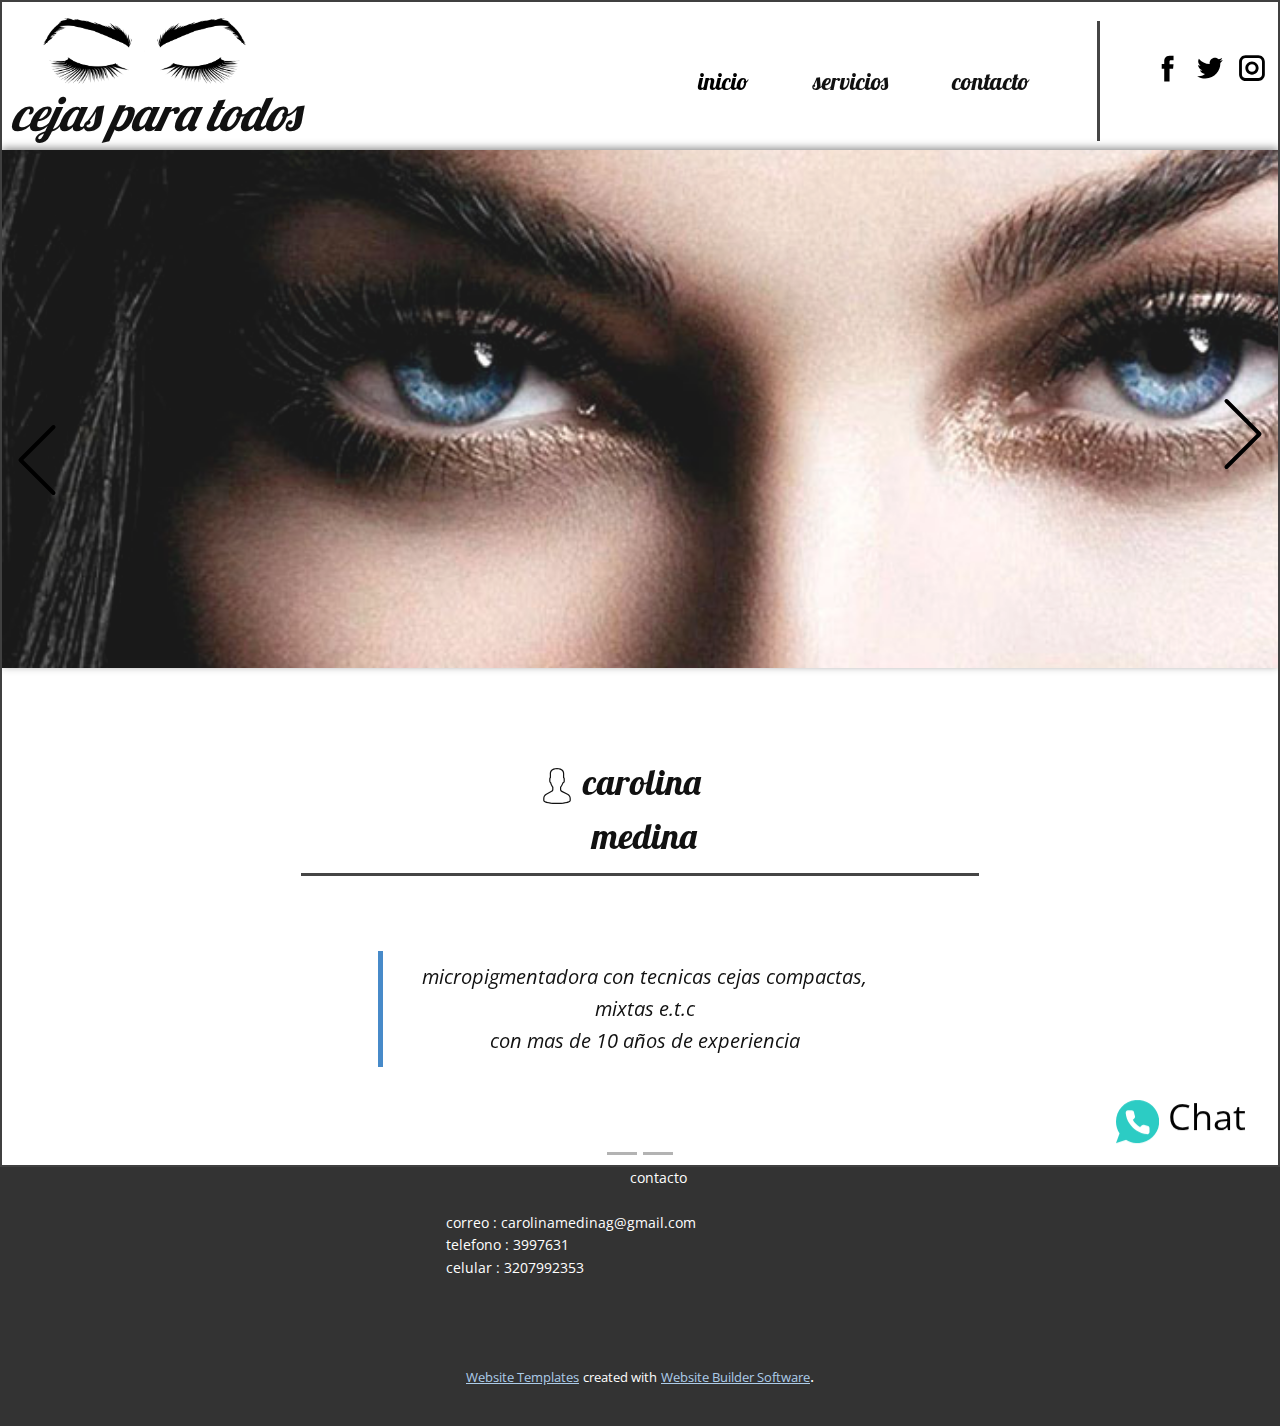
<file: index.html>
<!DOCTYPE html>
<html style="font-size: 16px;">
  <head>
    <meta name="viewport" content="width=device-width, initial-scale=1.0">
    <meta charset="utf-8">
    <meta name="keywords" content="">
    <meta name="description" content="">
    <meta name="page_type" content="np-template-header-footer-from-plugin">
    <title>inicio</title>
    <link rel="stylesheet" href="nicepage.css" media="screen">
<link rel="stylesheet" href="inicio.css" media="screen">
    <script class="u-script" type="text/javascript" src="jquery.js" defer=""></script>
    <script class="u-script" type="text/javascript" src="nicepage.js" defer=""></script>
    <meta name="generator" content="Nicepage 3.24.1, nicepage.com">
    <link id="u-theme-google-font" rel="stylesheet" href="https://fonts.googleapis.com/css?family=Roboto:100,100i,300,300i,400,400i,500,500i,700,700i,900,900i|Open+Sans:300,300i,400,400i,600,600i,700,700i,800,800i">
    <link id="u-page-google-font" rel="stylesheet" href="https://fonts.googleapis.com/css?family=Lobster:400">
    
    
    <script type="application/ld+json">{
		"@context": "http://schema.org",
		"@type": "Organization",
		"name": "",
		"logo": "images/eyebrows-4130426_640.png",
		"sameAs": [
				"https://facebook.com/name",
				"https://twitter.com/name",
				"https://instagram.com/name"
		]
}</script>
    <meta name="theme-color" content="#478ac9">
    <meta name="twitter:site" content="@">
    <meta name="twitter:card" content="summary_large_image">
    <meta name="twitter:title" content="inicio">
    <meta name="twitter:description" content="">
    <meta property="og:title" content="inicio">
    <meta property="og:type" content="website">
  </head>
  <body data-home-page="inicio.html" data-home-page-title="inicio" class="u-body u-overlap"><header class="u-align-center-sm u-align-center-xs u-clearfix u-header u-sticky" id="sec-465f"><div class="u-clearfix u-sheet u-sheet-1">
        <a href="inicio.html" data-page-id="106921624" class="u-image u-logo u-image-1" data-image-width="640" data-image-height="209" title="inicio" target="_blank">
          <img src="images/eyebrows-4130426_640.png" class="u-logo-image u-logo-image-1">
        </a>
        <nav class="u-align-left u-menu u-menu-dropdown u-offcanvas u-menu-1">
          <div class="menu-collapse u-custom-font u-font-lobster" style="font-size: 1.5rem;">
            <a class="u-button-style u-custom-hover-color u-custom-text-active-color u-custom-text-decoration u-custom-text-hover-color u-nav-link" href="#">
              <svg class="u-svg-link" preserveAspectRatio="xMidYMin slice" viewBox="0 0 302 302" style=""><use xmlns:xlink="http://www.w3.org/1999/xlink" xlink:href="#svg-8a8f"></use></svg>
              <svg xmlns="http://www.w3.org/2000/svg" xmlns:xlink="http://www.w3.org/1999/xlink" version="1.1" id="svg-8a8f" x="0px" y="0px" viewBox="0 0 302 302" style="enable-background:new 0 0 302 302;" xml:space="preserve" class="u-svg-content"><g><rect y="36" width="302" height="30"></rect><rect y="236" width="302" height="30"></rect><rect y="136" width="302" height="30"></rect>
</g><g></g><g></g><g></g><g></g><g></g><g></g><g></g><g></g><g></g><g></g><g></g><g></g><g></g><g></g><g></g></svg>
            </a>
          </div>
          <div class="u-custom-menu u-nav-container">
            <ul class="u-custom-font u-font-lobster u-nav u-unstyled u-nav-1"><li class="u-nav-item"><a class="u-button-style u-nav-link u-text-active-black u-text-hover-black" href="inicio.html" style="padding: 20px 32px;">inicio</a>
</li><li class="u-nav-item"><a class="u-button-style u-nav-link u-text-active-black u-text-hover-black" href="servicios.html" style="padding: 20px 32px;">servicios</a>
</li><li class="u-nav-item"><a class="u-button-style u-nav-link u-text-active-black u-text-hover-black" href="contacto.html" style="padding: 20px 32px;">contacto</a>
</li></ul>
          </div>
          <div class="u-custom-menu u-nav-container-collapse">
            <div class="u-align-center u-black u-container-style u-inner-container-layout u-opacity u-opacity-95 u-sidenav u-sidenav-1" data-offcanvas-width="272">
              <div class="u-sidenav-overflow">
                <div class="u-menu-close"></div>
                <ul class="u-align-center u-custom-font u-font-lobster u-nav u-popupmenu-items u-unstyled u-nav-2"><li class="u-nav-item"><a class="u-button-style u-nav-link" href="inicio.html" style="padding: 20px 32px;">inicio</a>
</li><li class="u-nav-item"><a class="u-button-style u-nav-link" href="servicios.html" style="padding: 20px 32px;">servicios</a>
</li><li class="u-nav-item"><a class="u-button-style u-nav-link" href="contacto.html" style="padding: 20px 32px;">contacto</a>
</li></ul>
              </div>
            </div>
            <div class="u-black u-menu-overlay u-opacity u-opacity-70"></div>
          </div>
        </nav>
        <div class="u-social-icons u-spacing-10 u-social-icons-1">
          <a class="u-social-url" title="facebook" target="_blank" href="https://facebook.com/name"><span class="u-icon u-social-facebook u-social-icon u-text-black"><svg class="u-svg-link" preserveAspectRatio="xMidYMin slice" viewBox="0 0 112 112" style=""><use xmlns:xlink="http://www.w3.org/1999/xlink" xlink:href="#svg-8217"></use></svg><svg class="u-svg-content" viewBox="0 0 112 112" x="0" y="0" id="svg-8217"><path fill="currentColor" d="M75.5,28.8H65.4c-1.5,0-4,0.9-4,4.3v9.4h13.9l-1.5,15.8H61.4v45.1H42.8V58.3h-8.8V42.4h8.8V32.2
c0-7.4,3.4-18.8,18.8-18.8h13.8v15.4H75.5z"></path></svg></span>
          </a>
          <a class="u-social-url" title="twitter" target="_blank" href="https://twitter.com/name"><span class="u-icon u-social-icon u-social-twitter u-text-black"><svg class="u-svg-link" preserveAspectRatio="xMidYMin slice" viewBox="0 0 112 112" style=""><use xmlns:xlink="http://www.w3.org/1999/xlink" xlink:href="#svg-0995"></use></svg><svg class="u-svg-content" viewBox="0 0 112 112" x="0" y="0" id="svg-0995"><path fill="currentColor" d="M92.2,38.2c0,0.8,0,1.6,0,2.3c0,24.3-18.6,52.4-52.6,52.4c-10.6,0.1-20.2-2.9-28.5-8.2
	c1.4,0.2,2.9,0.2,4.4,0.2c8.7,0,16.7-2.9,23-7.9c-8.1-0.2-14.9-5.5-17.3-12.8c1.1,0.2,2.4,0.2,3.4,0.2c1.6,0,3.3-0.2,4.8-0.7
	c-8.4-1.6-14.9-9.2-14.9-18c0-0.2,0-0.2,0-0.2c2.5,1.4,5.4,2.2,8.4,2.3c-5-3.3-8.3-8.9-8.3-15.4c0-3.4,1-6.5,2.5-9.2
	c9.1,11.1,22.7,18.5,38,19.2c-0.2-1.4-0.4-2.8-0.4-4.3c0.1-10,8.3-18.2,18.5-18.2c5.4,0,10.1,2.2,13.5,5.7c4.3-0.8,8.1-2.3,11.7-4.5
	c-1.4,4.3-4.3,7.9-8.1,10.1c3.7-0.4,7.3-1.4,10.6-2.9C98.9,32.3,95.7,35.5,92.2,38.2z"></path></svg></span>
          </a>
          <a class="u-social-url" title="instagram" target="_blank" href="https://instagram.com/name"><span class="u-icon u-social-icon u-social-instagram u-text-black"><svg class="u-svg-link" preserveAspectRatio="xMidYMin slice" viewBox="0 0 112 112" style=""><use xmlns:xlink="http://www.w3.org/1999/xlink" xlink:href="#svg-af83"></use></svg><svg class="u-svg-content" viewBox="0 0 112 112" x="0" y="0" id="svg-af83"><path fill="currentColor" d="M55.9,32.9c-12.8,0-23.2,10.4-23.2,23.2s10.4,23.2,23.2,23.2s23.2-10.4,23.2-23.2S68.7,32.9,55.9,32.9z
	 M55.9,69.4c-7.4,0-13.3-6-13.3-13.3c-0.1-7.4,6-13.3,13.3-13.3s13.3,6,13.3,13.3C69.3,63.5,63.3,69.4,55.9,69.4z"></path><path fill="#FFFFFF" d="M79.7,26.8c-3,0-5.4,2.5-5.4,5.4s2.5,5.4,5.4,5.4c3,0,5.4-2.5,5.4-5.4S82.7,26.8,79.7,26.8z"></path><path fill="currentColor" d="M78.2,11H33.5C21,11,10.8,21.3,10.8,33.7v44.7c0,12.6,10.2,22.8,22.7,22.8h44.7c12.6,0,22.7-10.2,22.7-22.7
	V33.7C100.8,21.1,90.6,11,78.2,11z M91,78.4c0,7.1-5.8,12.8-12.8,12.8H33.5c-7.1,0-12.8-5.8-12.8-12.8V33.7
	c0-7.1,5.8-12.8,12.8-12.8h44.7c7.1,0,12.8,5.8,12.8,12.8V78.4z"></path></svg></span>
          </a>
        </div>
        <div class="u-border-3 u-border-grey-dark-1 u-line u-line-vertical u-line-1"></div>
        <h3 class="u-custom-font u-font-lobster u-headline u-text u-text-1">
          <a href="/">cejas para todos</a>
        </h3>
      </div><style class="u-sticky-style" data-style-id="ccab">.u-sticky-fixed.u-sticky-ccab:before, .u-body.u-sticky-fixed .u-sticky-ccab:before {
borders: top right bottom left !important
}</style></header>
    <section class="skrollable u-align-center u-border-2 u-border-grey-75 u-clearfix u-section-1" id="sec-3a83">
      <div id="carousel-bd35" data-interval="6750" data-u-ride="false" class="u-carousel u-carousel-duration-6750 u-carousel-fade u-expanded-width u-slider u-slider-1" data-pause="hover">
        <ol class="u-absolute-hcenter u-carousel-indicators u-carousel-indicators-1">
          <li data-u-target="#carousel-bd35" class="u-active u-grey-30" data-u-slide-to="0"></li>
          <li data-u-target="#carousel-bd35" class="u-grey-30" data-u-slide-to="1"></li>
        </ol>
        <div class="u-carousel-inner" role="listbox">
          <div class="u-active u-carousel-item u-container-style u-slide" data-href="https://www.facebook.com/Cejas-para-todos-112296827260436">
            <div class="u-container-layout u-container-layout-1">
              <img class="u-align-center u-expanded-width-lg u-expanded-width-xl u-expanded-width-xs u-image u-image-default u-opacity u-opacity-90 u-image-1" src="images/dd.jpg" data-image-width="675" data-image-height="350" data-href="https://www.facebook.com/Cejas-para-todos-112296827260436">
              <h4 class="u-align-center u-custom-font u-font-lobster u-text u-text-1"><span class="u-icon u-icon-1"><svg class="u-svg-content" viewBox="0 0 60 60" x="0px" y="0px" style="width: 1em; height: 1em;"><path d="M48.014,42.889l-9.553-4.776C37.56,37.662,37,36.756,37,35.748v-3.381c0.229-0.28,0.47-0.599,0.719-0.951
	c1.239-1.75,2.232-3.698,2.954-5.799C42.084,24.97,43,23.575,43,22v-4c0-0.963-0.36-1.896-1-2.625v-5.319
	c0.056-0.55,0.276-3.824-2.092-6.525C37.854,1.188,34.521,0,30,0s-7.854,1.188-9.908,3.53C17.724,6.231,17.944,9.506,18,10.056
	v5.319c-0.64,0.729-1,1.662-1,2.625v4c0,1.217,0.553,2.352,1.497,3.109c0.916,3.627,2.833,6.36,3.503,7.237v3.309
	c0,0.968-0.528,1.856-1.377,2.32l-8.921,4.866C8.801,44.424,7,47.458,7,50.762V54c0,4.746,15.045,6,23,6s23-1.254,23-6v-3.043
	C53,47.519,51.089,44.427,48.014,42.889z M51,54c0,1.357-7.412,4-21,4S9,55.357,9,54v-3.238c0-2.571,1.402-4.934,3.659-6.164
	l8.921-4.866C23.073,38.917,24,37.354,24,35.655v-4.019l-0.233-0.278c-0.024-0.029-2.475-2.994-3.41-7.065l-0.091-0.396l-0.341-0.22
	C19.346,23.303,19,22.676,19,22v-4c0-0.561,0.238-1.084,0.67-1.475L20,16.228V10l-0.009-0.131c-0.003-0.027-0.343-2.799,1.605-5.021
	C23.253,2.958,26.081,2,30,2c3.905,0,6.727,0.951,8.386,2.828c1.947,2.201,1.625,5.017,1.623,5.041L40,16.228l0.33,0.298
	C40.762,16.916,41,17.439,41,18v4c0,0.873-0.572,1.637-1.422,1.899l-0.498,0.153l-0.16,0.495c-0.669,2.081-1.622,4.003-2.834,5.713
	c-0.297,0.421-0.586,0.794-0.837,1.079L35,31.623v4.125c0,1.77,0.983,3.361,2.566,4.153l9.553,4.776
	C49.513,45.874,51,48.28,51,50.957V54z"></path></svg><img></span>&nbsp;carolina&nbsp; &nbsp; &nbsp; &nbsp;medina
              </h4>
              <div class="u-border-3 u-border-grey-dark-1 u-line u-line-horizontal u-line-1"></div>
              <blockquote class="u-align-center u-border-5 u-indent-24 u-text u-text-2" data-animation-name="fadeIn" data-animation-duration="1000" data-animation-delay="0" data-animation-direction="">micropigmentadora con tecnicas cejas compactas, mixtas e.t.c<br>con mas de 10 años de experiencia
              </blockquote>
              <a href="https://wa.me/3207992353" class="u-active-none u-btn u-button-style u-hover-none u-none u-text-black u-text-hover-palette-2-base u-btn-1" data-animation-name="fadeIn" data-animation-duration="1250" data-animation-delay="0" data-animation-direction="Down"><span class="u-icon u-text-palette-4-base u-icon-2"><svg class="u-svg-content" viewBox="0 0 512 512" x="0px" y="0px" style="width: 1em; height: 1em;"><path style="fill:currentColor;" d="M256,0C114.617,0,0,114.617,0,256c0,52.03,15.563,100.414,42.231,140.818L0,512l119.128-39.706  C158.72,497.399,205.639,512,256,512c141.383,0,256-114.617,256-256S397.383,0,256,0z"></path><path style="fill:#FFFFFF;" d="M397.233,335.078V377.6c0.062,15.66-12.606,28.398-28.292,28.469c-0.892,0-1.783-0.035-2.675-0.115  c-43.705-4.74-85.689-19.641-122.571-43.52c-34.313-21.76-63.409-50.803-85.222-85.054c-24.002-36.979-38.938-79.086-43.599-122.898  c-1.412-15.59,10.108-29.378,25.732-30.791c0.847-0.062,1.686-0.106,2.534-0.106h42.611c14.257-0.141,26.412,10.293,28.407,24.382  c1.801,13.612,5.138,26.968,9.94,39.83c3.902,10.364,1.404,22.042-6.391,29.908l-18.035,17.999  c20.215,35.487,49.664,64.874,85.221,85.054l18.035-17.999c7.883-7.786,19.588-10.275,29.97-6.382  c12.888,4.802,26.271,8.13,39.91,9.922C387.09,308.312,397.594,320.689,397.233,335.078z"></path></svg><img></span>&nbsp;Chat&nbsp;
              </a>
            </div>
          </div>
          <div class="u-align-center u-carousel-item u-container-style u-slide">
            <div class="u-container-layout u-container-layout-2">
              <img alt="" class="u-expanded-width u-image u-image-default u-image-2" data-image-width="650" data-image-height="350" src="images/microblading-granada-1.jpg">
              <h4 class="u-custom-font u-font-lobster u-text u-text-default u-text-3">Micropigmentación</h4>
              <div class="u-border-3 u-border-grey-dark-1 u-line u-line-horizontal u-line-2"></div>
              <blockquote class="u-text u-text-4" data-animation-name="zoomIn" data-animation-duration="500" data-animation-delay="0" data-animation-direction="">es una especialidad enmarcada en el campo de la estética cuyo fin es el de embellecer,&nbsp;<br>corregir o mejorar determinados rasgos de la anatomía corporal,<br>&nbsp;tanto masculina como femenina
              </blockquote>
            </div>
          </div>
        </div>
        <a class="u-carousel-control u-carousel-control-prev u-icon-rectangle u-text-black u-carousel-control-1" href="#carousel-bd35" role="button" data-u-slide="prev">
          <span aria-hidden="true">
            <svg viewBox="0 0 477.175 477.175"><path d="M145.188,238.575l215.5-215.5c5.3-5.3,5.3-13.8,0-19.1s-13.8-5.3-19.1,0l-225.1,225.1c-5.3,5.3-5.3,13.8,0,19.1l225.1,225
		c2.6,2.6,6.1,4,9.5,4s6.9-1.3,9.5-4c5.3-5.3,5.3-13.8,0-19.1L145.188,238.575z"></path></svg>
          </span>
          <span class="sr-only">
            <svg viewBox="0 0 477.175 477.175"><path d="M145.188,238.575l215.5-215.5c5.3-5.3,5.3-13.8,0-19.1s-13.8-5.3-19.1,0l-225.1,225.1c-5.3,5.3-5.3,13.8,0,19.1l225.1,225
		c2.6,2.6,6.1,4,9.5,4s6.9-1.3,9.5-4c5.3-5.3,5.3-13.8,0-19.1L145.188,238.575z"></path></svg>
          </span>
        </a>
        <a class="u-carousel-control u-carousel-control-next u-icon-rectangle u-text-black u-carousel-control-2" href="#carousel-bd35" role="button" data-u-slide="next">
          <span aria-hidden="true">
            <svg viewBox="0 0 477.175 477.175"><path d="M360.731,229.075l-225.1-225.1c-5.3-5.3-13.8-5.3-19.1,0s-5.3,13.8,0,19.1l215.5,215.5l-215.5,215.5
		c-5.3,5.3-5.3,13.8,0,19.1c2.6,2.6,6.1,4,9.5,4c3.4,0,6.9-1.3,9.5-4l225.1-225.1C365.931,242.875,365.931,234.275,360.731,229.075z"></path></svg>
          </span>
          <span class="sr-only">
            <svg viewBox="0 0 477.175 477.175"><path d="M360.731,229.075l-225.1-225.1c-5.3-5.3-13.8-5.3-19.1,0s-5.3,13.8,0,19.1l215.5,215.5l-215.5,215.5
		c-5.3,5.3-5.3,13.8,0,19.1c2.6,2.6,6.1,4,9.5,4c3.4,0,6.9-1.3,9.5-4l225.1-225.1C365.931,242.875,365.931,234.275,360.731,229.075z"></path></svg>
          </span>
        </a>
      </div>
    </section>
    
    
    <footer class="u-align-center u-clearfix u-footer u-grey-80 u-footer" id="sec-92d3"><div class="u-clearfix u-sheet u-sheet-1">
        <p class="u-align-left u-small-text u-text u-text-variant u-text-1">&nbsp; &nbsp; &nbsp; &nbsp; &nbsp; &nbsp; &nbsp; &nbsp; &nbsp; &nbsp; &nbsp; &nbsp; &nbsp; &nbsp; &nbsp; &nbsp; &nbsp; &nbsp; &nbsp; &nbsp; &nbsp; &nbsp; &nbsp; contacto&nbsp;<br>
          <br>correo : carolinamedinag@gmail.com<br>telefono : 3997631<br>celular : 3207992353
        </p>
      </div></footer>
    <section class="u-backlink u-clearfix u-grey-80">
      <a class="u-link" href="https://nicepage.com/website-templates" target="_blank">
        <span>Website Templates</span>
      </a>
      <p class="u-text">
        <span>created with</span>
      </p>
      <a class="u-link" href="https://nicepage.com/" target="_blank">
        <span>Website Builder Software</span>
      </a>. 
    </section><span style="height: 64px; width: 64px; margin-left: 0px; margin-right: auto; margin-top: 0px; background-image: none; right: 20px; bottom: 20px" class="u-back-to-top u-border-2 u-border-white u-icon u-icon-circle u-opacity u-opacity-85 u-spacing-10 u-text-black" data-href="#">
        <svg class="u-svg-link" preserveAspectRatio="xMidYMin slice" viewBox="0 0 551.13 551.13"><use xmlns:xlink="http://www.w3.org/1999/xlink" xlink:href="#svg-1d98"></use></svg>
        <svg class="u-svg-content" enable-background="new 0 0 551.13 551.13" viewBox="0 0 551.13 551.13" xmlns="http://www.w3.org/2000/svg" id="svg-1d98" data-color="rgb(71, 138, 201)"><path d="m275.565 189.451 223.897 223.897h51.668l-275.565-275.565-275.565 275.565h51.668z"></path></svg>
    </span>
  </body>
</html>
</file>
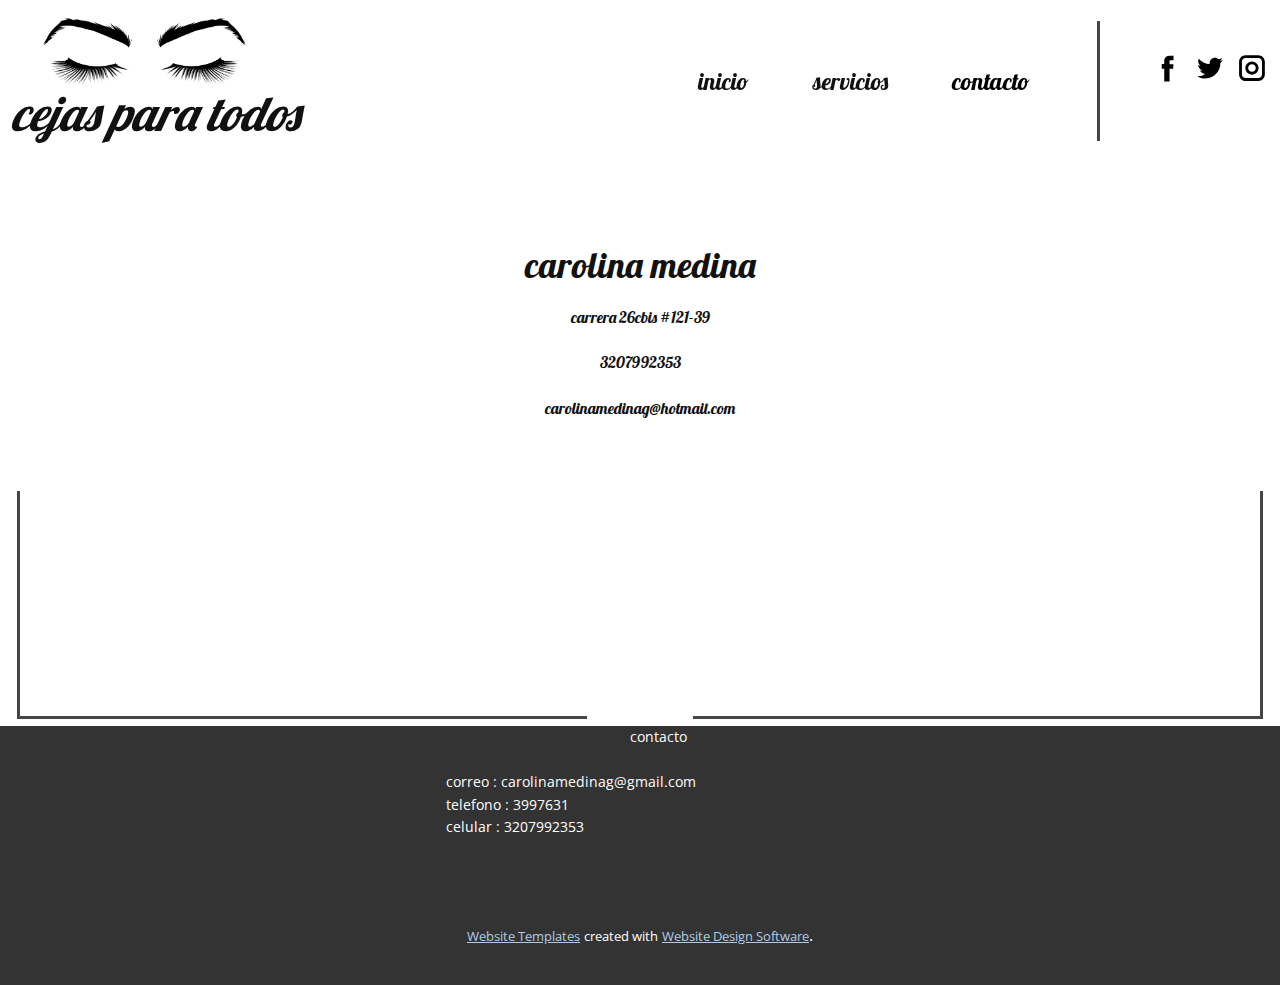
<file: contacto.html>
<!DOCTYPE html>
<html style="font-size: 16px;">
  <head>
    <meta name="viewport" content="width=device-width, initial-scale=1.0">
    <meta charset="utf-8">
    <meta name="keywords" content="carolina medina">
    <meta name="description" content="">
    <meta name="page_type" content="np-template-header-footer-from-plugin">
    <title>contacto</title>
    <link rel="stylesheet" href="nicepage.css" media="screen">
<link rel="stylesheet" href="contacto.css" media="screen">
    <script class="u-script" type="text/javascript" src="jquery.js" defer=""></script>
    <script class="u-script" type="text/javascript" src="nicepage.js" defer=""></script>
    <meta name="generator" content="Nicepage 3.24.1, nicepage.com">
    <link id="u-theme-google-font" rel="stylesheet" href="https://fonts.googleapis.com/css?family=Roboto:100,100i,300,300i,400,400i,500,500i,700,700i,900,900i|Open+Sans:300,300i,400,400i,600,600i,700,700i,800,800i">
    <link id="u-page-google-font" rel="stylesheet" href="https://fonts.googleapis.com/css?family=Lobster:400">
    
    
    <script type="application/ld+json">{
		"@context": "http://schema.org",
		"@type": "Organization",
		"name": "",
		"logo": "images/eyebrows-4130426_640.png",
		"sameAs": [
				"https://facebook.com/name",
				"https://twitter.com/name",
				"https://instagram.com/name"
		]
}</script>
    <meta name="theme-color" content="#478ac9">
    <meta name="twitter:site" content="@">
    <meta name="twitter:card" content="summary_large_image">
    <meta name="twitter:title" content="contacto">
    <meta name="twitter:description" content="">
    <meta property="og:title" content="contacto">
    <meta property="og:type" content="website">
  </head>
  <body class="u-body"><header class="u-align-center-sm u-align-center-xs u-clearfix u-header u-sticky" id="sec-465f"><div class="u-clearfix u-sheet u-sheet-1">
        <a href="inicio.html" data-page-id="106921624" class="u-image u-logo u-image-1" data-image-width="640" data-image-height="209" title="inicio" target="_blank">
          <img src="images/eyebrows-4130426_640.png" class="u-logo-image u-logo-image-1">
        </a>
        <nav class="u-align-left u-menu u-menu-dropdown u-offcanvas u-menu-1">
          <div class="menu-collapse u-custom-font u-font-lobster" style="font-size: 1.5rem;">
            <a class="u-button-style u-custom-hover-color u-custom-text-active-color u-custom-text-decoration u-custom-text-hover-color u-nav-link" href="#">
              <svg class="u-svg-link" preserveAspectRatio="xMidYMin slice" viewBox="0 0 302 302" style=""><use xmlns:xlink="http://www.w3.org/1999/xlink" xlink:href="#svg-8a8f"></use></svg>
              <svg xmlns="http://www.w3.org/2000/svg" xmlns:xlink="http://www.w3.org/1999/xlink" version="1.1" id="svg-8a8f" x="0px" y="0px" viewBox="0 0 302 302" style="enable-background:new 0 0 302 302;" xml:space="preserve" class="u-svg-content"><g><rect y="36" width="302" height="30"></rect><rect y="236" width="302" height="30"></rect><rect y="136" width="302" height="30"></rect>
</g><g></g><g></g><g></g><g></g><g></g><g></g><g></g><g></g><g></g><g></g><g></g><g></g><g></g><g></g><g></g></svg>
            </a>
          </div>
          <div class="u-custom-menu u-nav-container">
            <ul class="u-custom-font u-font-lobster u-nav u-unstyled u-nav-1"><li class="u-nav-item"><a class="u-button-style u-nav-link u-text-active-black u-text-hover-black" href="inicio.html" style="padding: 20px 32px;">inicio</a>
</li><li class="u-nav-item"><a class="u-button-style u-nav-link u-text-active-black u-text-hover-black" href="servicios.html" style="padding: 20px 32px;">servicios</a>
</li><li class="u-nav-item"><a class="u-button-style u-nav-link u-text-active-black u-text-hover-black" href="contacto.html" style="padding: 20px 32px;">contacto</a>
</li></ul>
          </div>
          <div class="u-custom-menu u-nav-container-collapse">
            <div class="u-align-center u-black u-container-style u-inner-container-layout u-opacity u-opacity-95 u-sidenav u-sidenav-1" data-offcanvas-width="272">
              <div class="u-sidenav-overflow">
                <div class="u-menu-close"></div>
                <ul class="u-align-center u-custom-font u-font-lobster u-nav u-popupmenu-items u-unstyled u-nav-2"><li class="u-nav-item"><a class="u-button-style u-nav-link" href="inicio.html" style="padding: 20px 32px;">inicio</a>
</li><li class="u-nav-item"><a class="u-button-style u-nav-link" href="servicios.html" style="padding: 20px 32px;">servicios</a>
</li><li class="u-nav-item"><a class="u-button-style u-nav-link" href="contacto.html" style="padding: 20px 32px;">contacto</a>
</li></ul>
              </div>
            </div>
            <div class="u-black u-menu-overlay u-opacity u-opacity-70"></div>
          </div>
        </nav>
        <div class="u-social-icons u-spacing-10 u-social-icons-1">
          <a class="u-social-url" title="facebook" target="_blank" href="https://facebook.com/name"><span class="u-icon u-social-facebook u-social-icon u-text-black"><svg class="u-svg-link" preserveAspectRatio="xMidYMin slice" viewBox="0 0 112 112" style=""><use xmlns:xlink="http://www.w3.org/1999/xlink" xlink:href="#svg-8217"></use></svg><svg class="u-svg-content" viewBox="0 0 112 112" x="0" y="0" id="svg-8217"><path fill="currentColor" d="M75.5,28.8H65.4c-1.5,0-4,0.9-4,4.3v9.4h13.9l-1.5,15.8H61.4v45.1H42.8V58.3h-8.8V42.4h8.8V32.2
c0-7.4,3.4-18.8,18.8-18.8h13.8v15.4H75.5z"></path></svg></span>
          </a>
          <a class="u-social-url" title="twitter" target="_blank" href="https://twitter.com/name"><span class="u-icon u-social-icon u-social-twitter u-text-black"><svg class="u-svg-link" preserveAspectRatio="xMidYMin slice" viewBox="0 0 112 112" style=""><use xmlns:xlink="http://www.w3.org/1999/xlink" xlink:href="#svg-0995"></use></svg><svg class="u-svg-content" viewBox="0 0 112 112" x="0" y="0" id="svg-0995"><path fill="currentColor" d="M92.2,38.2c0,0.8,0,1.6,0,2.3c0,24.3-18.6,52.4-52.6,52.4c-10.6,0.1-20.2-2.9-28.5-8.2
	c1.4,0.2,2.9,0.2,4.4,0.2c8.7,0,16.7-2.9,23-7.9c-8.1-0.2-14.9-5.5-17.3-12.8c1.1,0.2,2.4,0.2,3.4,0.2c1.6,0,3.3-0.2,4.8-0.7
	c-8.4-1.6-14.9-9.2-14.9-18c0-0.2,0-0.2,0-0.2c2.5,1.4,5.4,2.2,8.4,2.3c-5-3.3-8.3-8.9-8.3-15.4c0-3.4,1-6.5,2.5-9.2
	c9.1,11.1,22.7,18.5,38,19.2c-0.2-1.4-0.4-2.8-0.4-4.3c0.1-10,8.3-18.2,18.5-18.2c5.4,0,10.1,2.2,13.5,5.7c4.3-0.8,8.1-2.3,11.7-4.5
	c-1.4,4.3-4.3,7.9-8.1,10.1c3.7-0.4,7.3-1.4,10.6-2.9C98.9,32.3,95.7,35.5,92.2,38.2z"></path></svg></span>
          </a>
          <a class="u-social-url" title="instagram" target="_blank" href="https://instagram.com/name"><span class="u-icon u-social-icon u-social-instagram u-text-black"><svg class="u-svg-link" preserveAspectRatio="xMidYMin slice" viewBox="0 0 112 112" style=""><use xmlns:xlink="http://www.w3.org/1999/xlink" xlink:href="#svg-af83"></use></svg><svg class="u-svg-content" viewBox="0 0 112 112" x="0" y="0" id="svg-af83"><path fill="currentColor" d="M55.9,32.9c-12.8,0-23.2,10.4-23.2,23.2s10.4,23.2,23.2,23.2s23.2-10.4,23.2-23.2S68.7,32.9,55.9,32.9z
	 M55.9,69.4c-7.4,0-13.3-6-13.3-13.3c-0.1-7.4,6-13.3,13.3-13.3s13.3,6,13.3,13.3C69.3,63.5,63.3,69.4,55.9,69.4z"></path><path fill="#FFFFFF" d="M79.7,26.8c-3,0-5.4,2.5-5.4,5.4s2.5,5.4,5.4,5.4c3,0,5.4-2.5,5.4-5.4S82.7,26.8,79.7,26.8z"></path><path fill="currentColor" d="M78.2,11H33.5C21,11,10.8,21.3,10.8,33.7v44.7c0,12.6,10.2,22.8,22.7,22.8h44.7c12.6,0,22.7-10.2,22.7-22.7
	V33.7C100.8,21.1,90.6,11,78.2,11z M91,78.4c0,7.1-5.8,12.8-12.8,12.8H33.5c-7.1,0-12.8-5.8-12.8-12.8V33.7
	c0-7.1,5.8-12.8,12.8-12.8h44.7c7.1,0,12.8,5.8,12.8,12.8V78.4z"></path></svg></span>
          </a>
        </div>
        <div class="u-border-3 u-border-grey-dark-1 u-line u-line-vertical u-line-1"></div>
        <h3 class="u-custom-font u-font-lobster u-headline u-text u-text-1">
          <a href="/">cejas para todos</a>
        </h3>
      </div><style class="u-sticky-style" data-style-id="ccab">.u-sticky-fixed.u-sticky-ccab:before, .u-body.u-sticky-fixed .u-sticky-ccab:before {
borders: top right bottom left !important
}</style></header>
    <section class="u-align-center u-clearfix u-section-1" id="sec-26fb">
      <div class="u-clearfix u-sheet u-sheet-1">
        <h2 class="u-custom-font u-font-lobster u-text u-text-1">carolina medina</h2>
        <p class="u-custom-font u-font-lobster u-text u-text-2">carrera 26cbis #121-39</p>
        <p class="u-custom-font u-font-lobster u-text u-text-3">3207992353</p>
        <p class="u-custom-font u-font-lobster u-text u-text-4">carolinamedinag@hotmail.com</p>
        <div class="u-border-3 u-border-grey-dark-1 u-shape u-shape-left u-shape-top u-shape-1"></div>
        <div class="u-border-3 u-border-grey-dark-1 u-shape u-shape-right u-shape-top u-shape-2"></div>
      </div>
    </section>
    
    
    <footer class="u-align-center u-clearfix u-footer u-grey-80 u-footer" id="sec-92d3"><div class="u-clearfix u-sheet u-sheet-1">
        <p class="u-align-left u-small-text u-text u-text-variant u-text-1">&nbsp; &nbsp; &nbsp; &nbsp; &nbsp; &nbsp; &nbsp; &nbsp; &nbsp; &nbsp; &nbsp; &nbsp; &nbsp; &nbsp; &nbsp; &nbsp; &nbsp; &nbsp; &nbsp; &nbsp; &nbsp; &nbsp; &nbsp; contacto&nbsp;<br>
          <br>correo : carolinamedinag@gmail.com<br>telefono : 3997631<br>celular : 3207992353
        </p>
      </div></footer>
    <section class="u-backlink u-clearfix u-grey-80">
      <a class="u-link" href="https://nicepage.com/website-templates" target="_blank">
        <span>Website Templates</span>
      </a>
      <p class="u-text">
        <span>created with</span>
      </p>
      <a class="u-link" href="https://nicepage.com/" target="_blank">
        <span>Website Design Software</span>
      </a>. 
    </section>
  </body>
</html>
</file>
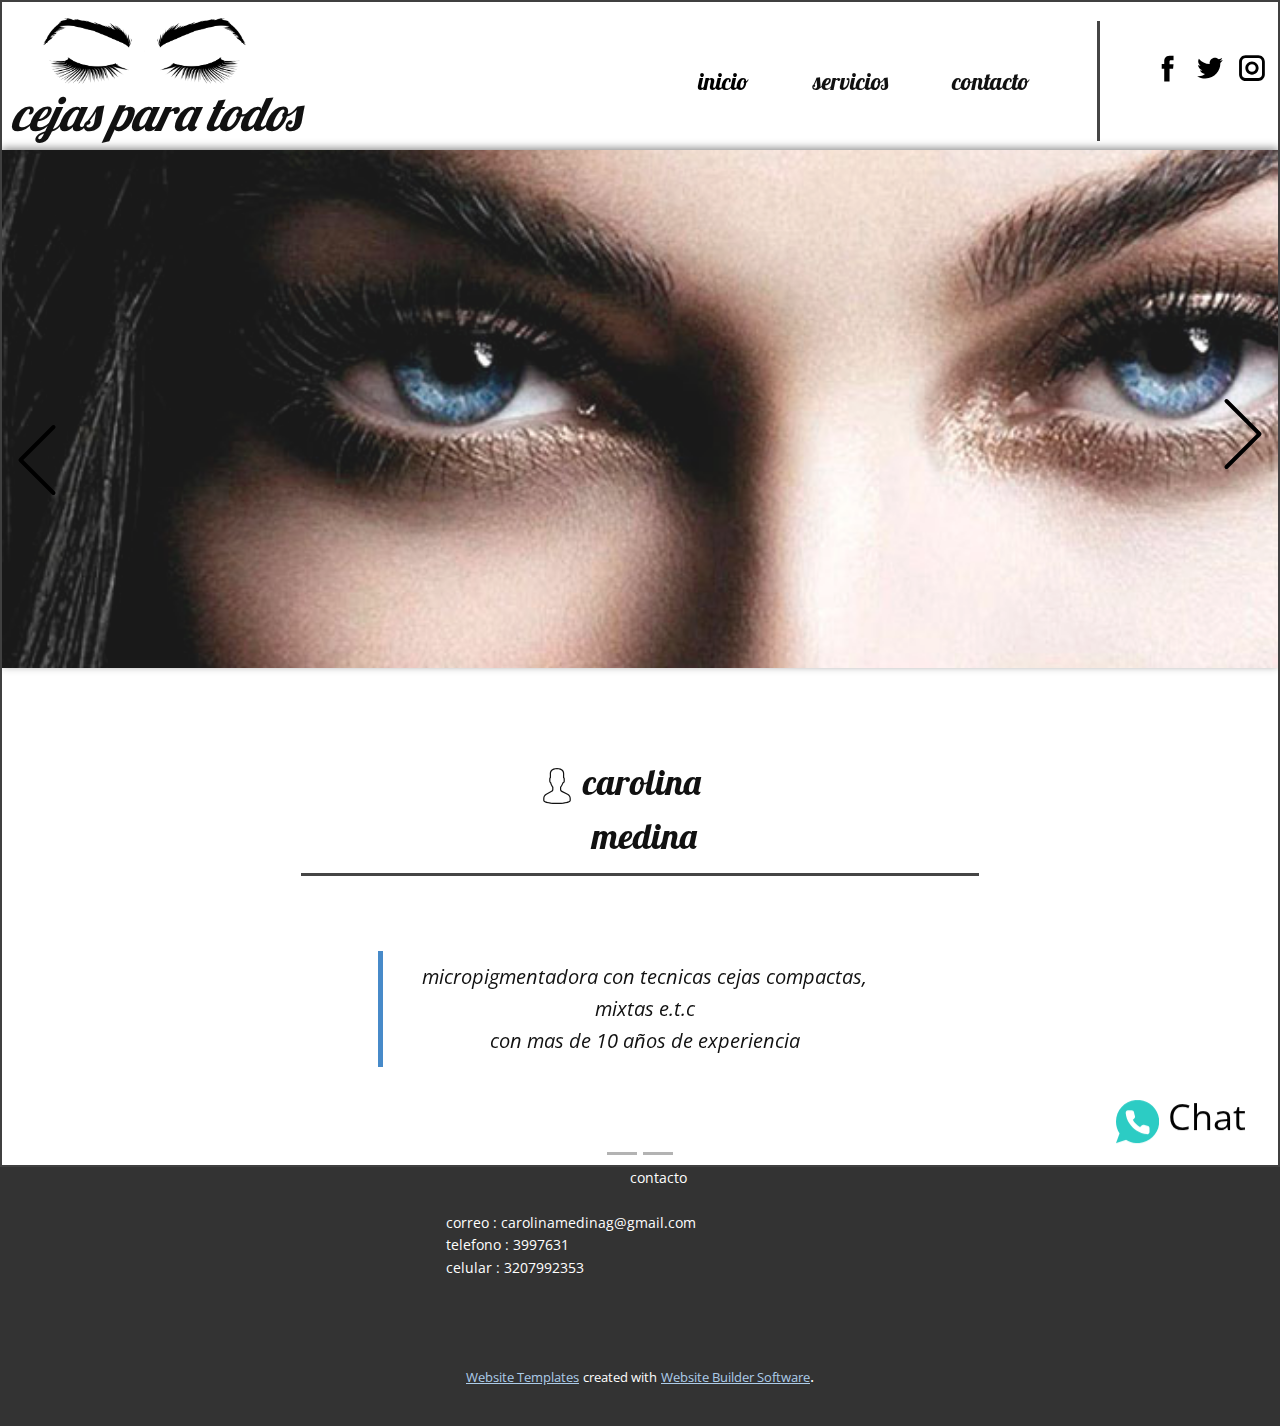
<file: inicio.html>
<!DOCTYPE html>
<html style="font-size: 16px;">
  <head>
    <meta name="viewport" content="width=device-width, initial-scale=1.0">
    <meta charset="utf-8">
    <meta name="keywords" content="">
    <meta name="description" content="">
    <meta name="page_type" content="np-template-header-footer-from-plugin">
    <title>inicio</title>
    <link rel="stylesheet" href="nicepage.css" media="screen">
<link rel="stylesheet" href="inicio.css" media="screen">
    <script class="u-script" type="text/javascript" src="jquery.js" defer=""></script>
    <script class="u-script" type="text/javascript" src="nicepage.js" defer=""></script>
    <meta name="generator" content="Nicepage 3.24.1, nicepage.com">
    <link id="u-theme-google-font" rel="stylesheet" href="https://fonts.googleapis.com/css?family=Roboto:100,100i,300,300i,400,400i,500,500i,700,700i,900,900i|Open+Sans:300,300i,400,400i,600,600i,700,700i,800,800i">
    <link id="u-page-google-font" rel="stylesheet" href="https://fonts.googleapis.com/css?family=Lobster:400">
    
    
    <script type="application/ld+json">{
		"@context": "http://schema.org",
		"@type": "Organization",
		"name": "",
		"logo": "images/eyebrows-4130426_640.png",
		"sameAs": [
				"https://facebook.com/name",
				"https://twitter.com/name",
				"https://instagram.com/name"
		]
}</script>
    <meta name="theme-color" content="#478ac9">
    <meta name="twitter:site" content="@">
    <meta name="twitter:card" content="summary_large_image">
    <meta name="twitter:title" content="inicio">
    <meta name="twitter:description" content="">
    <meta property="og:title" content="inicio">
    <meta property="og:type" content="website">
  </head>
  <body class="u-body u-overlap"><header class="u-align-center-sm u-align-center-xs u-clearfix u-header u-sticky" id="sec-465f"><div class="u-clearfix u-sheet u-sheet-1">
        <a href="inicio.html" data-page-id="106921624" class="u-image u-logo u-image-1" data-image-width="640" data-image-height="209" title="inicio" target="_blank">
          <img src="images/eyebrows-4130426_640.png" class="u-logo-image u-logo-image-1">
        </a>
        <nav class="u-align-left u-menu u-menu-dropdown u-offcanvas u-menu-1">
          <div class="menu-collapse u-custom-font u-font-lobster" style="font-size: 1.5rem;">
            <a class="u-button-style u-custom-hover-color u-custom-text-active-color u-custom-text-decoration u-custom-text-hover-color u-nav-link" href="#">
              <svg class="u-svg-link" preserveAspectRatio="xMidYMin slice" viewBox="0 0 302 302" style=""><use xmlns:xlink="http://www.w3.org/1999/xlink" xlink:href="#svg-8a8f"></use></svg>
              <svg xmlns="http://www.w3.org/2000/svg" xmlns:xlink="http://www.w3.org/1999/xlink" version="1.1" id="svg-8a8f" x="0px" y="0px" viewBox="0 0 302 302" style="enable-background:new 0 0 302 302;" xml:space="preserve" class="u-svg-content"><g><rect y="36" width="302" height="30"></rect><rect y="236" width="302" height="30"></rect><rect y="136" width="302" height="30"></rect>
</g><g></g><g></g><g></g><g></g><g></g><g></g><g></g><g></g><g></g><g></g><g></g><g></g><g></g><g></g><g></g></svg>
            </a>
          </div>
          <div class="u-custom-menu u-nav-container">
            <ul class="u-custom-font u-font-lobster u-nav u-unstyled u-nav-1"><li class="u-nav-item"><a class="u-button-style u-nav-link u-text-active-black u-text-hover-black" href="inicio.html" style="padding: 20px 32px;">inicio</a>
</li><li class="u-nav-item"><a class="u-button-style u-nav-link u-text-active-black u-text-hover-black" href="servicios.html" style="padding: 20px 32px;">servicios</a>
</li><li class="u-nav-item"><a class="u-button-style u-nav-link u-text-active-black u-text-hover-black" href="contacto.html" style="padding: 20px 32px;">contacto</a>
</li></ul>
          </div>
          <div class="u-custom-menu u-nav-container-collapse">
            <div class="u-align-center u-black u-container-style u-inner-container-layout u-opacity u-opacity-95 u-sidenav u-sidenav-1" data-offcanvas-width="272">
              <div class="u-sidenav-overflow">
                <div class="u-menu-close"></div>
                <ul class="u-align-center u-custom-font u-font-lobster u-nav u-popupmenu-items u-unstyled u-nav-2"><li class="u-nav-item"><a class="u-button-style u-nav-link" href="inicio.html" style="padding: 20px 32px;">inicio</a>
</li><li class="u-nav-item"><a class="u-button-style u-nav-link" href="servicios.html" style="padding: 20px 32px;">servicios</a>
</li><li class="u-nav-item"><a class="u-button-style u-nav-link" href="contacto.html" style="padding: 20px 32px;">contacto</a>
</li></ul>
              </div>
            </div>
            <div class="u-black u-menu-overlay u-opacity u-opacity-70"></div>
          </div>
        </nav>
        <div class="u-social-icons u-spacing-10 u-social-icons-1">
          <a class="u-social-url" title="facebook" target="_blank" href="https://facebook.com/name"><span class="u-icon u-social-facebook u-social-icon u-text-black"><svg class="u-svg-link" preserveAspectRatio="xMidYMin slice" viewBox="0 0 112 112" style=""><use xmlns:xlink="http://www.w3.org/1999/xlink" xlink:href="#svg-8217"></use></svg><svg class="u-svg-content" viewBox="0 0 112 112" x="0" y="0" id="svg-8217"><path fill="currentColor" d="M75.5,28.8H65.4c-1.5,0-4,0.9-4,4.3v9.4h13.9l-1.5,15.8H61.4v45.1H42.8V58.3h-8.8V42.4h8.8V32.2
c0-7.4,3.4-18.8,18.8-18.8h13.8v15.4H75.5z"></path></svg></span>
          </a>
          <a class="u-social-url" title="twitter" target="_blank" href="https://twitter.com/name"><span class="u-icon u-social-icon u-social-twitter u-text-black"><svg class="u-svg-link" preserveAspectRatio="xMidYMin slice" viewBox="0 0 112 112" style=""><use xmlns:xlink="http://www.w3.org/1999/xlink" xlink:href="#svg-0995"></use></svg><svg class="u-svg-content" viewBox="0 0 112 112" x="0" y="0" id="svg-0995"><path fill="currentColor" d="M92.2,38.2c0,0.8,0,1.6,0,2.3c0,24.3-18.6,52.4-52.6,52.4c-10.6,0.1-20.2-2.9-28.5-8.2
	c1.4,0.2,2.9,0.2,4.4,0.2c8.7,0,16.7-2.9,23-7.9c-8.1-0.2-14.9-5.5-17.3-12.8c1.1,0.2,2.4,0.2,3.4,0.2c1.6,0,3.3-0.2,4.8-0.7
	c-8.4-1.6-14.9-9.2-14.9-18c0-0.2,0-0.2,0-0.2c2.5,1.4,5.4,2.2,8.4,2.3c-5-3.3-8.3-8.9-8.3-15.4c0-3.4,1-6.5,2.5-9.2
	c9.1,11.1,22.7,18.5,38,19.2c-0.2-1.4-0.4-2.8-0.4-4.3c0.1-10,8.3-18.2,18.5-18.2c5.4,0,10.1,2.2,13.5,5.7c4.3-0.8,8.1-2.3,11.7-4.5
	c-1.4,4.3-4.3,7.9-8.1,10.1c3.7-0.4,7.3-1.4,10.6-2.9C98.9,32.3,95.7,35.5,92.2,38.2z"></path></svg></span>
          </a>
          <a class="u-social-url" title="instagram" target="_blank" href="https://instagram.com/name"><span class="u-icon u-social-icon u-social-instagram u-text-black"><svg class="u-svg-link" preserveAspectRatio="xMidYMin slice" viewBox="0 0 112 112" style=""><use xmlns:xlink="http://www.w3.org/1999/xlink" xlink:href="#svg-af83"></use></svg><svg class="u-svg-content" viewBox="0 0 112 112" x="0" y="0" id="svg-af83"><path fill="currentColor" d="M55.9,32.9c-12.8,0-23.2,10.4-23.2,23.2s10.4,23.2,23.2,23.2s23.2-10.4,23.2-23.2S68.7,32.9,55.9,32.9z
	 M55.9,69.4c-7.4,0-13.3-6-13.3-13.3c-0.1-7.4,6-13.3,13.3-13.3s13.3,6,13.3,13.3C69.3,63.5,63.3,69.4,55.9,69.4z"></path><path fill="#FFFFFF" d="M79.7,26.8c-3,0-5.4,2.5-5.4,5.4s2.5,5.4,5.4,5.4c3,0,5.4-2.5,5.4-5.4S82.7,26.8,79.7,26.8z"></path><path fill="currentColor" d="M78.2,11H33.5C21,11,10.8,21.3,10.8,33.7v44.7c0,12.6,10.2,22.8,22.7,22.8h44.7c12.6,0,22.7-10.2,22.7-22.7
	V33.7C100.8,21.1,90.6,11,78.2,11z M91,78.4c0,7.1-5.8,12.8-12.8,12.8H33.5c-7.1,0-12.8-5.8-12.8-12.8V33.7
	c0-7.1,5.8-12.8,12.8-12.8h44.7c7.1,0,12.8,5.8,12.8,12.8V78.4z"></path></svg></span>
          </a>
        </div>
        <div class="u-border-3 u-border-grey-dark-1 u-line u-line-vertical u-line-1"></div>
        <h3 class="u-custom-font u-font-lobster u-headline u-text u-text-1">
          <a href="/">cejas para todos</a>
        </h3>
      </div><style class="u-sticky-style" data-style-id="ccab">.u-sticky-fixed.u-sticky-ccab:before, .u-body.u-sticky-fixed .u-sticky-ccab:before {
borders: top right bottom left !important
}</style></header>
    <section class="skrollable u-align-center u-border-2 u-border-grey-75 u-clearfix u-section-1" id="sec-3a83">
      <div id="carousel-bd35" data-interval="6750" data-u-ride="false" class="u-carousel u-carousel-duration-6750 u-carousel-fade u-expanded-width u-slider u-slider-1" data-pause="hover">
        <ol class="u-absolute-hcenter u-carousel-indicators u-carousel-indicators-1">
          <li data-u-target="#carousel-bd35" class="u-active u-grey-30" data-u-slide-to="0"></li>
          <li data-u-target="#carousel-bd35" class="u-grey-30" data-u-slide-to="1"></li>
        </ol>
        <div class="u-carousel-inner" role="listbox">
          <div class="u-active u-carousel-item u-container-style u-slide" data-href="https://www.facebook.com/Cejas-para-todos-112296827260436">
            <div class="u-container-layout u-container-layout-1">
              <img class="u-align-center u-expanded-width-lg u-expanded-width-xl u-expanded-width-xs u-image u-image-default u-opacity u-opacity-90 u-image-1" src="images/dd.jpg" data-image-width="675" data-image-height="350" data-href="https://www.facebook.com/Cejas-para-todos-112296827260436">
              <h4 class="u-align-center u-custom-font u-font-lobster u-text u-text-1"><span class="u-icon u-icon-1"><svg class="u-svg-content" viewBox="0 0 60 60" x="0px" y="0px" style="width: 1em; height: 1em;"><path d="M48.014,42.889l-9.553-4.776C37.56,37.662,37,36.756,37,35.748v-3.381c0.229-0.28,0.47-0.599,0.719-0.951
	c1.239-1.75,2.232-3.698,2.954-5.799C42.084,24.97,43,23.575,43,22v-4c0-0.963-0.36-1.896-1-2.625v-5.319
	c0.056-0.55,0.276-3.824-2.092-6.525C37.854,1.188,34.521,0,30,0s-7.854,1.188-9.908,3.53C17.724,6.231,17.944,9.506,18,10.056
	v5.319c-0.64,0.729-1,1.662-1,2.625v4c0,1.217,0.553,2.352,1.497,3.109c0.916,3.627,2.833,6.36,3.503,7.237v3.309
	c0,0.968-0.528,1.856-1.377,2.32l-8.921,4.866C8.801,44.424,7,47.458,7,50.762V54c0,4.746,15.045,6,23,6s23-1.254,23-6v-3.043
	C53,47.519,51.089,44.427,48.014,42.889z M51,54c0,1.357-7.412,4-21,4S9,55.357,9,54v-3.238c0-2.571,1.402-4.934,3.659-6.164
	l8.921-4.866C23.073,38.917,24,37.354,24,35.655v-4.019l-0.233-0.278c-0.024-0.029-2.475-2.994-3.41-7.065l-0.091-0.396l-0.341-0.22
	C19.346,23.303,19,22.676,19,22v-4c0-0.561,0.238-1.084,0.67-1.475L20,16.228V10l-0.009-0.131c-0.003-0.027-0.343-2.799,1.605-5.021
	C23.253,2.958,26.081,2,30,2c3.905,0,6.727,0.951,8.386,2.828c1.947,2.201,1.625,5.017,1.623,5.041L40,16.228l0.33,0.298
	C40.762,16.916,41,17.439,41,18v4c0,0.873-0.572,1.637-1.422,1.899l-0.498,0.153l-0.16,0.495c-0.669,2.081-1.622,4.003-2.834,5.713
	c-0.297,0.421-0.586,0.794-0.837,1.079L35,31.623v4.125c0,1.77,0.983,3.361,2.566,4.153l9.553,4.776
	C49.513,45.874,51,48.28,51,50.957V54z"></path></svg><img></span>&nbsp;carolina&nbsp; &nbsp; &nbsp; &nbsp;medina
              </h4>
              <div class="u-border-3 u-border-grey-dark-1 u-line u-line-horizontal u-line-1"></div>
              <blockquote class="u-align-center u-border-5 u-indent-24 u-text u-text-2" data-animation-name="fadeIn" data-animation-duration="1000" data-animation-delay="0" data-animation-direction="">micropigmentadora con tecnicas cejas compactas, mixtas e.t.c<br>con mas de 10 años de experiencia
              </blockquote>
              <a href="https://wa.me/3207992353" class="u-active-none u-btn u-button-style u-hover-none u-none u-text-black u-text-hover-palette-2-base u-btn-1" data-animation-name="fadeIn" data-animation-duration="1250" data-animation-delay="0" data-animation-direction="Down"><span class="u-icon u-text-palette-4-base u-icon-2"><svg class="u-svg-content" viewBox="0 0 512 512" x="0px" y="0px" style="width: 1em; height: 1em;"><path style="fill:currentColor;" d="M256,0C114.617,0,0,114.617,0,256c0,52.03,15.563,100.414,42.231,140.818L0,512l119.128-39.706  C158.72,497.399,205.639,512,256,512c141.383,0,256-114.617,256-256S397.383,0,256,0z"></path><path style="fill:#FFFFFF;" d="M397.233,335.078V377.6c0.062,15.66-12.606,28.398-28.292,28.469c-0.892,0-1.783-0.035-2.675-0.115  c-43.705-4.74-85.689-19.641-122.571-43.52c-34.313-21.76-63.409-50.803-85.222-85.054c-24.002-36.979-38.938-79.086-43.599-122.898  c-1.412-15.59,10.108-29.378,25.732-30.791c0.847-0.062,1.686-0.106,2.534-0.106h42.611c14.257-0.141,26.412,10.293,28.407,24.382  c1.801,13.612,5.138,26.968,9.94,39.83c3.902,10.364,1.404,22.042-6.391,29.908l-18.035,17.999  c20.215,35.487,49.664,64.874,85.221,85.054l18.035-17.999c7.883-7.786,19.588-10.275,29.97-6.382  c12.888,4.802,26.271,8.13,39.91,9.922C387.09,308.312,397.594,320.689,397.233,335.078z"></path></svg><img></span>&nbsp;Chat&nbsp;
              </a>
            </div>
          </div>
          <div class="u-align-center u-carousel-item u-container-style u-slide">
            <div class="u-container-layout u-container-layout-2">
              <img alt="" class="u-expanded-width u-image u-image-default u-image-2" data-image-width="650" data-image-height="350" src="images/microblading-granada-1.jpg">
              <h4 class="u-custom-font u-font-lobster u-text u-text-default u-text-3">Micropigmentación</h4>
              <div class="u-border-3 u-border-grey-dark-1 u-line u-line-horizontal u-line-2"></div>
              <blockquote class="u-text u-text-4" data-animation-name="zoomIn" data-animation-duration="500" data-animation-delay="0" data-animation-direction="">es una especialidad enmarcada en el campo de la estética cuyo fin es el de embellecer,&nbsp;<br>corregir o mejorar determinados rasgos de la anatomía corporal,<br>&nbsp;tanto masculina como femenina
              </blockquote>
            </div>
          </div>
        </div>
        <a class="u-carousel-control u-carousel-control-prev u-icon-rectangle u-text-black u-carousel-control-1" href="#carousel-bd35" role="button" data-u-slide="prev">
          <span aria-hidden="true">
            <svg viewBox="0 0 477.175 477.175"><path d="M145.188,238.575l215.5-215.5c5.3-5.3,5.3-13.8,0-19.1s-13.8-5.3-19.1,0l-225.1,225.1c-5.3,5.3-5.3,13.8,0,19.1l225.1,225
		c2.6,2.6,6.1,4,9.5,4s6.9-1.3,9.5-4c5.3-5.3,5.3-13.8,0-19.1L145.188,238.575z"></path></svg>
          </span>
          <span class="sr-only">
            <svg viewBox="0 0 477.175 477.175"><path d="M145.188,238.575l215.5-215.5c5.3-5.3,5.3-13.8,0-19.1s-13.8-5.3-19.1,0l-225.1,225.1c-5.3,5.3-5.3,13.8,0,19.1l225.1,225
		c2.6,2.6,6.1,4,9.5,4s6.9-1.3,9.5-4c5.3-5.3,5.3-13.8,0-19.1L145.188,238.575z"></path></svg>
          </span>
        </a>
        <a class="u-carousel-control u-carousel-control-next u-icon-rectangle u-text-black u-carousel-control-2" href="#carousel-bd35" role="button" data-u-slide="next">
          <span aria-hidden="true">
            <svg viewBox="0 0 477.175 477.175"><path d="M360.731,229.075l-225.1-225.1c-5.3-5.3-13.8-5.3-19.1,0s-5.3,13.8,0,19.1l215.5,215.5l-215.5,215.5
		c-5.3,5.3-5.3,13.8,0,19.1c2.6,2.6,6.1,4,9.5,4c3.4,0,6.9-1.3,9.5-4l225.1-225.1C365.931,242.875,365.931,234.275,360.731,229.075z"></path></svg>
          </span>
          <span class="sr-only">
            <svg viewBox="0 0 477.175 477.175"><path d="M360.731,229.075l-225.1-225.1c-5.3-5.3-13.8-5.3-19.1,0s-5.3,13.8,0,19.1l215.5,215.5l-215.5,215.5
		c-5.3,5.3-5.3,13.8,0,19.1c2.6,2.6,6.1,4,9.5,4c3.4,0,6.9-1.3,9.5-4l225.1-225.1C365.931,242.875,365.931,234.275,360.731,229.075z"></path></svg>
          </span>
        </a>
      </div>
    </section>
    
    
    <footer class="u-align-center u-clearfix u-footer u-grey-80 u-footer" id="sec-92d3"><div class="u-clearfix u-sheet u-sheet-1">
        <p class="u-align-left u-small-text u-text u-text-variant u-text-1">&nbsp; &nbsp; &nbsp; &nbsp; &nbsp; &nbsp; &nbsp; &nbsp; &nbsp; &nbsp; &nbsp; &nbsp; &nbsp; &nbsp; &nbsp; &nbsp; &nbsp; &nbsp; &nbsp; &nbsp; &nbsp; &nbsp; &nbsp; contacto&nbsp;<br>
          <br>correo : carolinamedinag@gmail.com<br>telefono : 3997631<br>celular : 3207992353
        </p>
      </div></footer>
    <section class="u-backlink u-clearfix u-grey-80">
      <a class="u-link" href="https://nicepage.com/website-templates" target="_blank">
        <span>Website Templates</span>
      </a>
      <p class="u-text">
        <span>created with</span>
      </p>
      <a class="u-link" href="https://nicepage.com/" target="_blank">
        <span>Website Builder Software</span>
      </a>. 
    </section><span style="height: 64px; width: 64px; margin-left: 0px; margin-right: auto; margin-top: 0px; background-image: none; right: 20px; bottom: 20px" class="u-back-to-top u-border-2 u-border-white u-icon u-icon-circle u-opacity u-opacity-85 u-spacing-10 u-text-black" data-href="#">
        <svg class="u-svg-link" preserveAspectRatio="xMidYMin slice" viewBox="0 0 551.13 551.13"><use xmlns:xlink="http://www.w3.org/1999/xlink" xlink:href="#svg-1d98"></use></svg>
        <svg class="u-svg-content" enable-background="new 0 0 551.13 551.13" viewBox="0 0 551.13 551.13" xmlns="http://www.w3.org/2000/svg" id="svg-1d98" data-color="rgb(71, 138, 201)"><path d="m275.565 189.451 223.897 223.897h51.668l-275.565-275.565-275.565 275.565h51.668z"></path></svg>
    </span>
  </body>
</html>
</file>
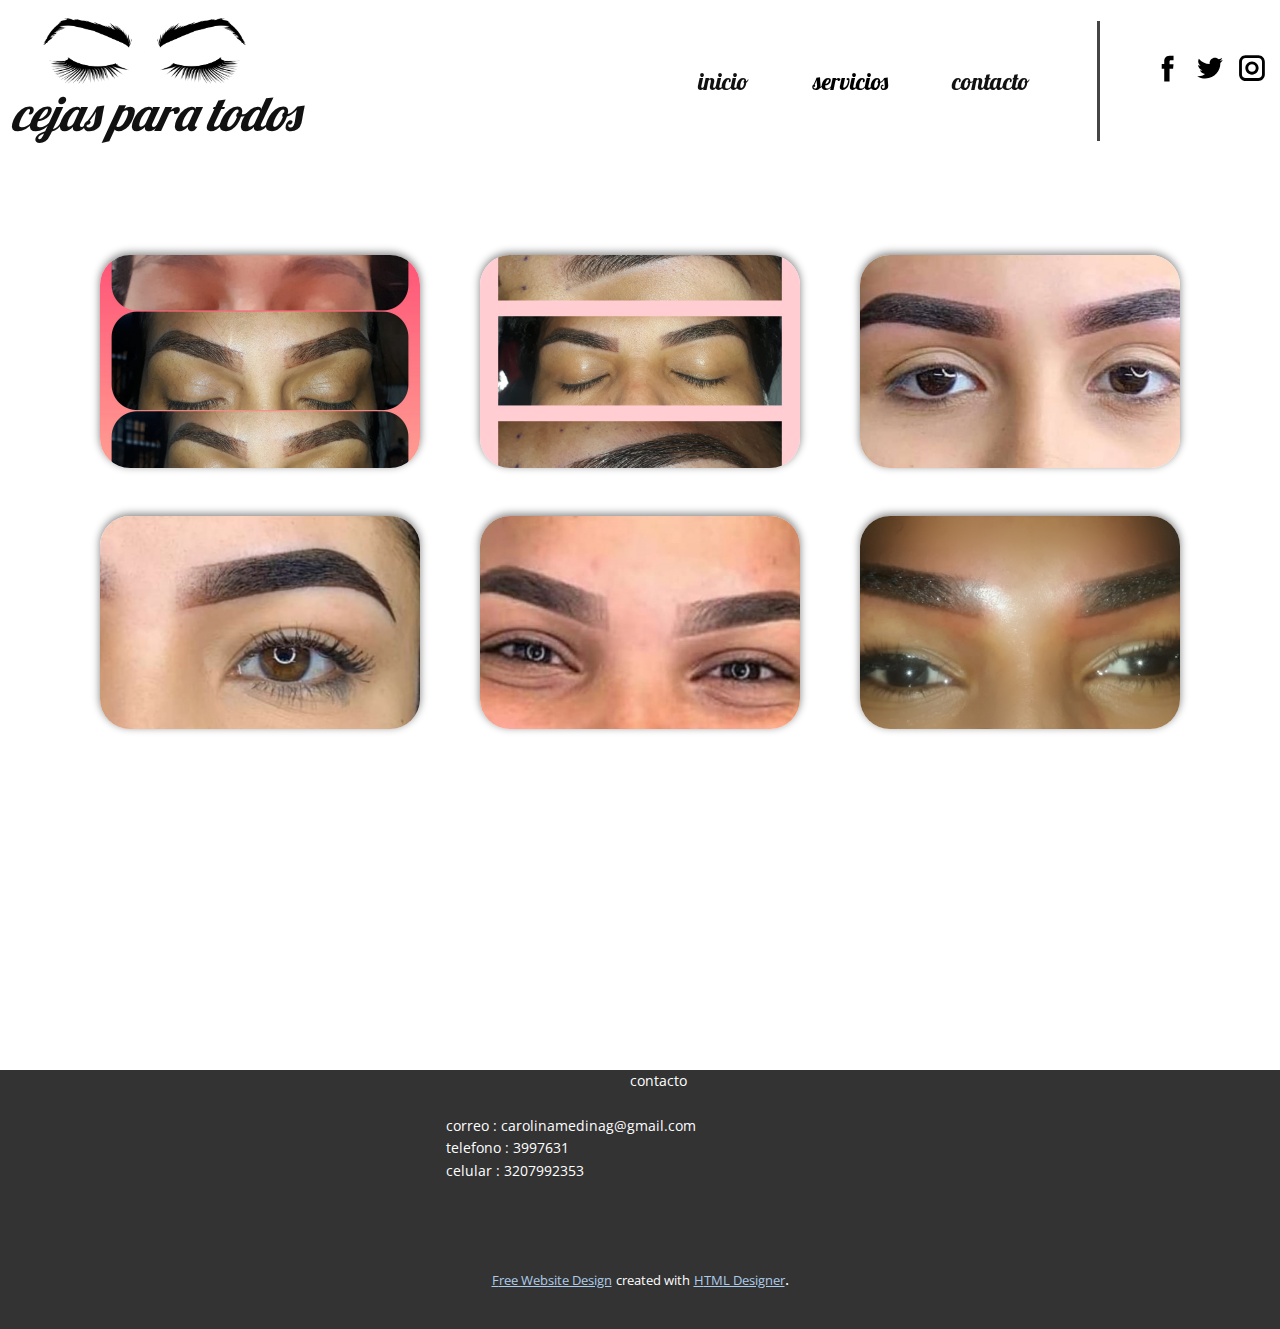
<file: servicios.html>
<!DOCTYPE html>
<html style="font-size: 16px;">
  <head>
    <meta name="viewport" content="width=device-width, initial-scale=1.0">
    <meta charset="utf-8">
    <meta name="keywords" content="">
    <meta name="description" content="">
    <meta name="page_type" content="np-template-header-footer-from-plugin">
    <title>servicios</title>
    <link rel="stylesheet" href="nicepage.css" media="screen">
<link rel="stylesheet" href="servicios.css" media="screen">
    <script class="u-script" type="text/javascript" src="jquery.js" defer=""></script>
    <script class="u-script" type="text/javascript" src="nicepage.js" defer=""></script>
    <meta name="generator" content="Nicepage 3.24.1, nicepage.com">
    <link id="u-theme-google-font" rel="stylesheet" href="https://fonts.googleapis.com/css?family=Roboto:100,100i,300,300i,400,400i,500,500i,700,700i,900,900i|Open+Sans:300,300i,400,400i,600,600i,700,700i,800,800i">
    <link id="u-page-google-font" rel="stylesheet" href="https://fonts.googleapis.com/css?family=Lobster:400">
    
    
    <script type="application/ld+json">{
		"@context": "http://schema.org",
		"@type": "Organization",
		"name": "",
		"logo": "images/eyebrows-4130426_640.png",
		"sameAs": [
				"https://facebook.com/name",
				"https://twitter.com/name",
				"https://instagram.com/name"
		]
}</script>
    <meta name="theme-color" content="#478ac9">
    <meta name="twitter:site" content="@">
    <meta name="twitter:card" content="summary_large_image">
    <meta name="twitter:title" content="servicios">
    <meta name="twitter:description" content="">
    <meta property="og:title" content="servicios">
    <meta property="og:type" content="website">
  </head>
  <body class="u-body"><header class="u-align-center-sm u-align-center-xs u-clearfix u-header u-sticky" id="sec-465f"><div class="u-clearfix u-sheet u-sheet-1">
        <a href="inicio.html" data-page-id="106921624" class="u-image u-logo u-image-1" data-image-width="640" data-image-height="209" title="inicio" target="_blank">
          <img src="images/eyebrows-4130426_640.png" class="u-logo-image u-logo-image-1">
        </a>
        <nav class="u-align-left u-menu u-menu-dropdown u-offcanvas u-menu-1">
          <div class="menu-collapse u-custom-font u-font-lobster" style="font-size: 1.5rem;">
            <a class="u-button-style u-custom-hover-color u-custom-text-active-color u-custom-text-decoration u-custom-text-hover-color u-nav-link" href="#">
              <svg class="u-svg-link" preserveAspectRatio="xMidYMin slice" viewBox="0 0 302 302" style=""><use xmlns:xlink="http://www.w3.org/1999/xlink" xlink:href="#svg-8a8f"></use></svg>
              <svg xmlns="http://www.w3.org/2000/svg" xmlns:xlink="http://www.w3.org/1999/xlink" version="1.1" id="svg-8a8f" x="0px" y="0px" viewBox="0 0 302 302" style="enable-background:new 0 0 302 302;" xml:space="preserve" class="u-svg-content"><g><rect y="36" width="302" height="30"></rect><rect y="236" width="302" height="30"></rect><rect y="136" width="302" height="30"></rect>
</g><g></g><g></g><g></g><g></g><g></g><g></g><g></g><g></g><g></g><g></g><g></g><g></g><g></g><g></g><g></g></svg>
            </a>
          </div>
          <div class="u-custom-menu u-nav-container">
            <ul class="u-custom-font u-font-lobster u-nav u-unstyled u-nav-1"><li class="u-nav-item"><a class="u-button-style u-nav-link u-text-active-black u-text-hover-black" href="inicio.html" style="padding: 20px 32px;">inicio</a>
</li><li class="u-nav-item"><a class="u-button-style u-nav-link u-text-active-black u-text-hover-black" href="servicios.html" style="padding: 20px 32px;">servicios</a>
</li><li class="u-nav-item"><a class="u-button-style u-nav-link u-text-active-black u-text-hover-black" href="contacto.html" style="padding: 20px 32px;">contacto</a>
</li></ul>
          </div>
          <div class="u-custom-menu u-nav-container-collapse">
            <div class="u-align-center u-black u-container-style u-inner-container-layout u-opacity u-opacity-95 u-sidenav u-sidenav-1" data-offcanvas-width="272">
              <div class="u-sidenav-overflow">
                <div class="u-menu-close"></div>
                <ul class="u-align-center u-custom-font u-font-lobster u-nav u-popupmenu-items u-unstyled u-nav-2"><li class="u-nav-item"><a class="u-button-style u-nav-link" href="inicio.html" style="padding: 20px 32px;">inicio</a>
</li><li class="u-nav-item"><a class="u-button-style u-nav-link" href="servicios.html" style="padding: 20px 32px;">servicios</a>
</li><li class="u-nav-item"><a class="u-button-style u-nav-link" href="contacto.html" style="padding: 20px 32px;">contacto</a>
</li></ul>
              </div>
            </div>
            <div class="u-black u-menu-overlay u-opacity u-opacity-70"></div>
          </div>
        </nav>
        <div class="u-social-icons u-spacing-10 u-social-icons-1">
          <a class="u-social-url" title="facebook" target="_blank" href="https://facebook.com/name"><span class="u-icon u-social-facebook u-social-icon u-text-black"><svg class="u-svg-link" preserveAspectRatio="xMidYMin slice" viewBox="0 0 112 112" style=""><use xmlns:xlink="http://www.w3.org/1999/xlink" xlink:href="#svg-8217"></use></svg><svg class="u-svg-content" viewBox="0 0 112 112" x="0" y="0" id="svg-8217"><path fill="currentColor" d="M75.5,28.8H65.4c-1.5,0-4,0.9-4,4.3v9.4h13.9l-1.5,15.8H61.4v45.1H42.8V58.3h-8.8V42.4h8.8V32.2
c0-7.4,3.4-18.8,18.8-18.8h13.8v15.4H75.5z"></path></svg></span>
          </a>
          <a class="u-social-url" title="twitter" target="_blank" href="https://twitter.com/name"><span class="u-icon u-social-icon u-social-twitter u-text-black"><svg class="u-svg-link" preserveAspectRatio="xMidYMin slice" viewBox="0 0 112 112" style=""><use xmlns:xlink="http://www.w3.org/1999/xlink" xlink:href="#svg-0995"></use></svg><svg class="u-svg-content" viewBox="0 0 112 112" x="0" y="0" id="svg-0995"><path fill="currentColor" d="M92.2,38.2c0,0.8,0,1.6,0,2.3c0,24.3-18.6,52.4-52.6,52.4c-10.6,0.1-20.2-2.9-28.5-8.2
	c1.4,0.2,2.9,0.2,4.4,0.2c8.7,0,16.7-2.9,23-7.9c-8.1-0.2-14.9-5.5-17.3-12.8c1.1,0.2,2.4,0.2,3.4,0.2c1.6,0,3.3-0.2,4.8-0.7
	c-8.4-1.6-14.9-9.2-14.9-18c0-0.2,0-0.2,0-0.2c2.5,1.4,5.4,2.2,8.4,2.3c-5-3.3-8.3-8.9-8.3-15.4c0-3.4,1-6.5,2.5-9.2
	c9.1,11.1,22.7,18.5,38,19.2c-0.2-1.4-0.4-2.8-0.4-4.3c0.1-10,8.3-18.2,18.5-18.2c5.4,0,10.1,2.2,13.5,5.7c4.3-0.8,8.1-2.3,11.7-4.5
	c-1.4,4.3-4.3,7.9-8.1,10.1c3.7-0.4,7.3-1.4,10.6-2.9C98.9,32.3,95.7,35.5,92.2,38.2z"></path></svg></span>
          </a>
          <a class="u-social-url" title="instagram" target="_blank" href="https://instagram.com/name"><span class="u-icon u-social-icon u-social-instagram u-text-black"><svg class="u-svg-link" preserveAspectRatio="xMidYMin slice" viewBox="0 0 112 112" style=""><use xmlns:xlink="http://www.w3.org/1999/xlink" xlink:href="#svg-af83"></use></svg><svg class="u-svg-content" viewBox="0 0 112 112" x="0" y="0" id="svg-af83"><path fill="currentColor" d="M55.9,32.9c-12.8,0-23.2,10.4-23.2,23.2s10.4,23.2,23.2,23.2s23.2-10.4,23.2-23.2S68.7,32.9,55.9,32.9z
	 M55.9,69.4c-7.4,0-13.3-6-13.3-13.3c-0.1-7.4,6-13.3,13.3-13.3s13.3,6,13.3,13.3C69.3,63.5,63.3,69.4,55.9,69.4z"></path><path fill="#FFFFFF" d="M79.7,26.8c-3,0-5.4,2.5-5.4,5.4s2.5,5.4,5.4,5.4c3,0,5.4-2.5,5.4-5.4S82.7,26.8,79.7,26.8z"></path><path fill="currentColor" d="M78.2,11H33.5C21,11,10.8,21.3,10.8,33.7v44.7c0,12.6,10.2,22.8,22.7,22.8h44.7c12.6,0,22.7-10.2,22.7-22.7
	V33.7C100.8,21.1,90.6,11,78.2,11z M91,78.4c0,7.1-5.8,12.8-12.8,12.8H33.5c-7.1,0-12.8-5.8-12.8-12.8V33.7
	c0-7.1,5.8-12.8,12.8-12.8h44.7c7.1,0,12.8,5.8,12.8,12.8V78.4z"></path></svg></span>
          </a>
        </div>
        <div class="u-border-3 u-border-grey-dark-1 u-line u-line-vertical u-line-1"></div>
        <h3 class="u-custom-font u-font-lobster u-headline u-text u-text-1">
          <a href="/">cejas para todos</a>
        </h3>
      </div><style class="u-sticky-style" data-style-id="ccab">.u-sticky-fixed.u-sticky-ccab:before, .u-body.u-sticky-fixed .u-sticky-ccab:before {
borders: top right bottom left !important
}</style></header> 
    <section class="u-clearfix u-section-1" id="sec-e977">
      <div class="u-clearfix u-sheet u-sheet-1">
        <div class="u-list u-list-1">
          <div class="u-repeater u-repeater-1">
            <div class="u-container-style u-list-item u-repeater-item">
              <div class="u-container-layout u-similar-container u-container-layout-1">
                <img alt="" class="u-expanded-width u-image u-image-round u-radius-30 u-image-1" data-image-width="1280" data-image-height="1280" src="images/WhatsAppImage2021-09-02at2.06.24PM.jpeg" data-animation-name="fadeIn" data-animation-duration="1750" data-animation-delay="0" data-animation-direction="">
                <img alt="" class="u-expanded-width u-image u-image-round u-radius-30 u-image-2" data-image-width="720" data-image-height="462" src="images/WhatsAppImage2021-09-02at2.18.20PM.jpeg" data-animation-name="flipIn" data-animation-duration="1750" data-animation-delay="0" data-animation-direction="X">
                <img alt="" class="u-expanded-width u-image u-image-round u-radius-30 u-image-3" data-image-width="719" data-image-height="698" src="images/WhatsAppImage2021-09-02at2.05.36PM.jpeg" data-animation-name="fadeIn" data-animation-duration="1000" data-animation-delay="1750">
              </div>
            </div>
            <div class="u-container-style u-list-item u-repeater-item">
              <div class="u-container-layout u-similar-container u-container-layout-2">
                <img alt="" class="u-expanded-width u-image u-image-round u-radius-30 u-image-4" data-image-width="1280" data-image-height="1280" src="images/WhatsAppImage2021-09-02at2.08.27PM.jpeg" data-animation-name="fadeIn" data-animation-duration="1750" data-animation-delay="0" data-animation-direction="">
                <img alt="" class="u-expanded-width u-image u-image-round u-radius-30 u-image-5" data-image-width="540" data-image-height="421" src="images/WhatsAppImage2021-09-02at2.07.07PM1.jpeg" data-animation-name="flipIn" data-animation-duration="1750" data-animation-delay="0" data-animation-direction="X">
                <img alt="" class="u-expanded-width u-image u-image-round u-radius-30 u-image-6" data-image-width="1032" data-image-height="774" src="images/WhatsAppImage2021-09-02at2.18.22PM1.jpeg" data-animation-name="fadeIn" data-animation-duration="1000" data-animation-delay="1750">
              </div>
            </div>
            <div class="u-container-style u-list-item u-repeater-item">
              <div class="u-container-layout u-similar-container u-container-layout-3">
                <img alt="" class="u-expanded-width u-image u-image-round u-radius-30 u-image-7" data-image-width="719" data-image-height="384" src="images/WhatsAppImage2021-09-02at2.18.19PM.jpeg" data-animation-name="fadeIn" data-animation-duration="1750" data-animation-delay="0" data-animation-direction="">
                <img alt="" class="u-expanded-width u-image u-image-round u-radius-30 u-image-8" data-image-width="604" data-image-height="324" src="images/WhatsAppImage2021-09-02at2.18.20PM1.jpeg" data-animation-name="flipIn" data-animation-duration="1750" data-animation-delay="0" data-animation-direction="X">
                <img alt="" class="u-expanded-width u-image u-image-round u-radius-30 u-image-9" data-image-width="1280" data-image-height="1280" src="images/WhatsAppImage2021-09-02at2.06.35PM.jpeg" data-animation-name="fadeIn" data-animation-duration="1000" data-animation-delay="1750">
              </div>
            </div>
          </div>
        </div>
      </div>
    </section>
    
    
    <footer class="u-align-center u-clearfix u-footer u-grey-80 u-footer" id="sec-92d3"><div class="u-clearfix u-sheet u-sheet-1">
        <p class="u-align-left u-small-text u-text u-text-variant u-text-1">&nbsp; &nbsp; &nbsp; &nbsp; &nbsp; &nbsp; &nbsp; &nbsp; &nbsp; &nbsp; &nbsp; &nbsp; &nbsp; &nbsp; &nbsp; &nbsp; &nbsp; &nbsp; &nbsp; &nbsp; &nbsp; &nbsp; &nbsp; contacto&nbsp;<br>
          <br>correo : carolinamedinag@gmail.com<br>telefono : 3997631<br>celular : 3207992353
        </p>
      </div></footer>
    <section class="u-backlink u-clearfix u-grey-80">
      <a class="u-link" href="https://nicepage.com/website-design" target="_blank">
        <span>Free Website Design</span>
      </a>
      <p class="u-text">
        <span>created with</span>
      </p>
      <a class="u-link" href="https://nicepage.com/html-website-builder" target="_blank">
        <span>HTML Designer</span>
      </a>. 
    </section>
  </body>
</html>
</file>
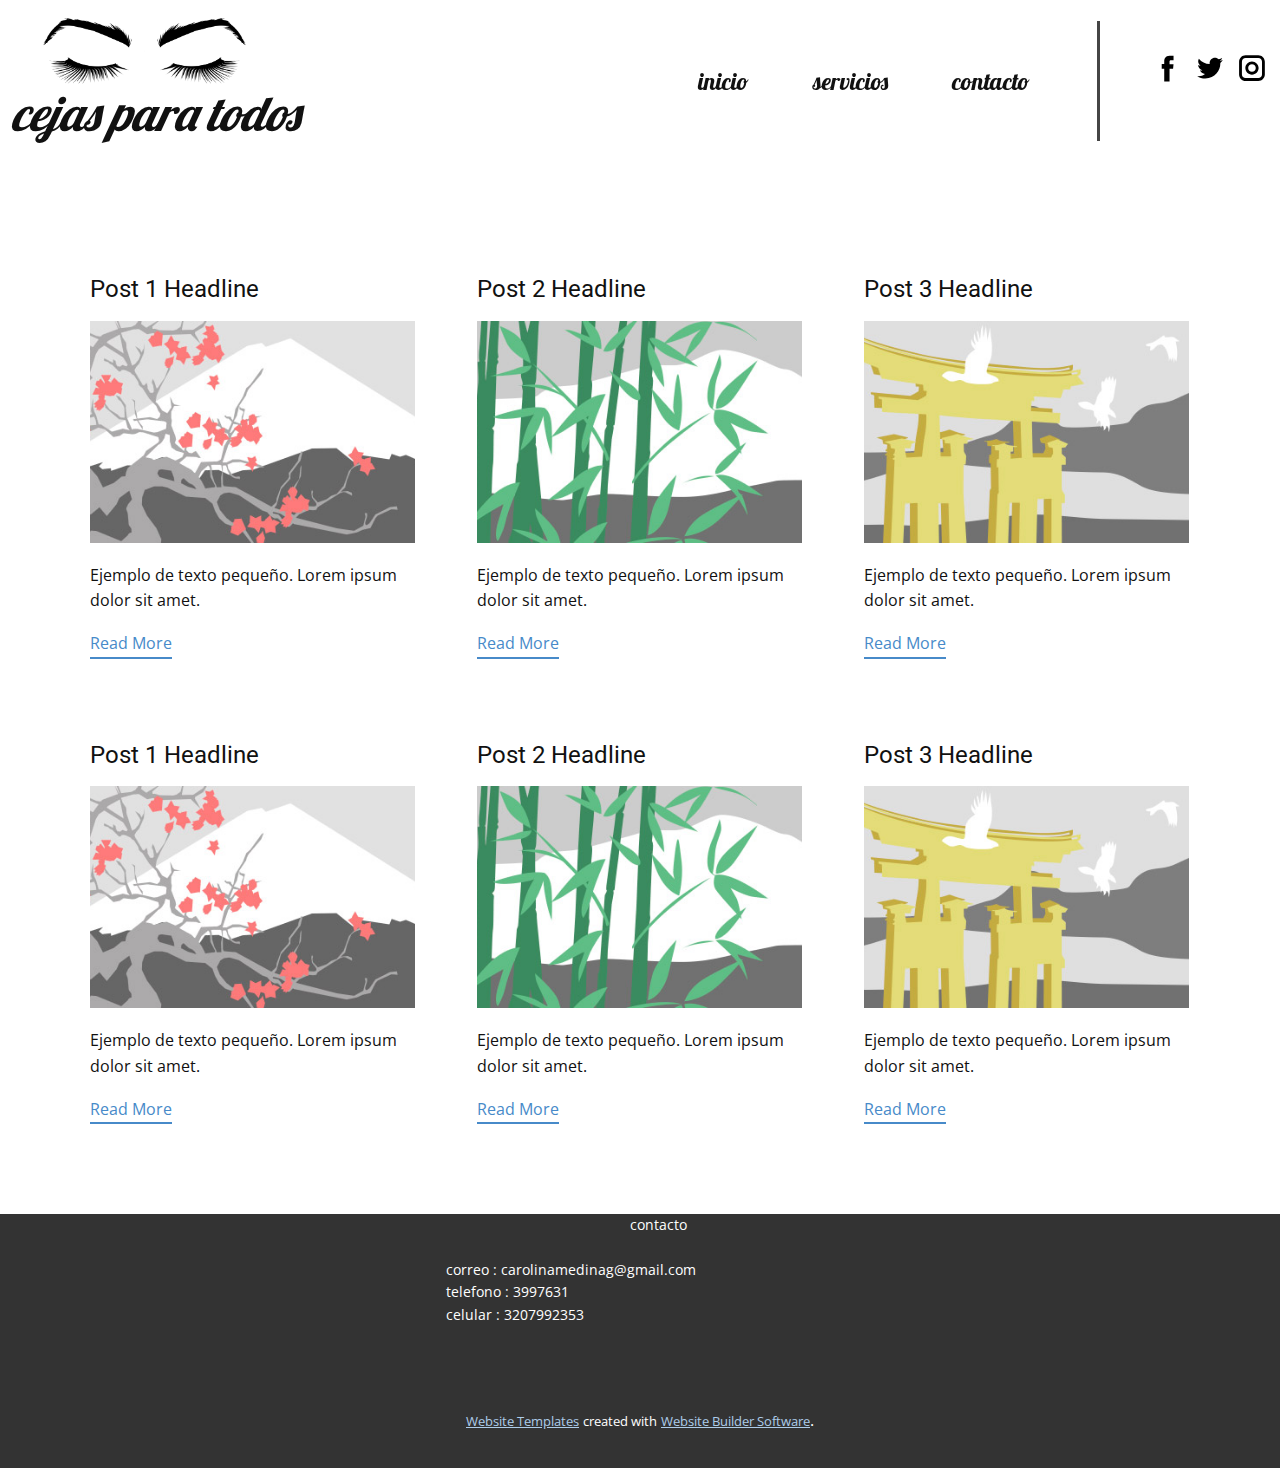
<file: blog/blog.html>
<html style="font-size: 16px;"><head>
    <meta name="viewport" content="width=device-width, initial-scale=1.0">
    <meta charset="utf-8">
    <meta name="keywords" content="">
    <meta name="description" content="">
    <meta name="page_type" content="np-template-header-footer-from-plugin">
    <title>Blog Template</title>
    <link rel="stylesheet" href="../nicepage.css" media="screen">
<link rel="stylesheet" href="../Blog-Template.css" media="screen">
    <script class="u-script" type="text/javascript" src="../jquery.js" defer=""></script>
    <script class="u-script" type="text/javascript" src="../nicepage.js" defer=""></script>
    <meta name="generator" content="Nicepage 3.24.1, nicepage.com">
    <link id="u-theme-google-font" rel="stylesheet" href="https://fonts.googleapis.com/css?family=Roboto:100,100i,300,300i,400,400i,500,500i,700,700i,900,900i|Open+Sans:300,300i,400,400i,600,600i,700,700i,800,800i">
    <link id="u-page-google-font" rel="stylesheet" href="https://fonts.googleapis.com/css?family=Lobster:400">
    
    
    <script type="application/ld+json">{
		"@context": "http://schema.org",
		"@type": "Organization",
		"name": "",
		"logo": "images/eyebrows-4130426_640.png",
		"sameAs": [
				"https://facebook.com/name",
				"https://twitter.com/name",
				"https://instagram.com/name"
		]
}</script>
    <meta name="theme-color" content="#478ac9">
    <meta name="twitter:site" content="@">
    <meta name="twitter:card" content="summary_large_image">
    <meta name="twitter:title" content="Blog Template">
    <meta name="twitter:description" content="">
  </head>
  <body class="u-body"><header class="u-align-center-sm u-align-center-xs u-clearfix u-header u-sticky" id="sec-465f"><div class="u-clearfix u-sheet u-sheet-1">
        <a href="../inicio.html" data-page-id="106921624" class="u-image u-logo u-image-1" data-image-width="640" data-image-height="209" title="inicio" target="_blank">
          <img src="../images/eyebrows-4130426_640.png" class="u-logo-image u-logo-image-1">
        </a>
        <nav class="u-align-left u-menu u-menu-dropdown u-offcanvas u-menu-1">
          <div class="menu-collapse u-custom-font u-font-lobster" style="font-size: 1.5rem;">
            <a class="u-button-style u-custom-hover-color u-custom-text-active-color u-custom-text-decoration u-custom-text-hover-color u-nav-link" href="#">
              <svg class="u-svg-link" preserveAspectRatio="xMidYMin slice" viewBox="0 0 302 302" style=""><use xmlns:xlink="http://www.w3.org/1999/xlink" xlink:href="#svg-8a8f"></use></svg>
              <svg xmlns="http://www.w3.org/2000/svg" xmlns:xlink="http://www.w3.org/1999/xlink" version="1.1" id="svg-8a8f" x="0px" y="0px" viewBox="0 0 302 302" style="enable-background:new 0 0 302 302;" xml:space="preserve" class="u-svg-content"><g><rect y="36" width="302" height="30"></rect><rect y="236" width="302" height="30"></rect><rect y="136" width="302" height="30"></rect>
</g><g></g><g></g><g></g><g></g><g></g><g></g><g></g><g></g><g></g><g></g><g></g><g></g><g></g><g></g><g></g></svg>
            </a>
          </div>
          <div class="u-custom-menu u-nav-container">
            <ul class="u-custom-font u-font-lobster u-nav u-unstyled u-nav-1"><li class="u-nav-item"><a class="u-button-style u-nav-link u-text-active-black u-text-hover-black" href="../inicio.html" style="padding: 20px 32px;">inicio</a>
</li><li class="u-nav-item"><a class="u-button-style u-nav-link u-text-active-black u-text-hover-black" href="../servicios.html" style="padding: 20px 32px;">servicios</a>
</li><li class="u-nav-item"><a class="u-button-style u-nav-link u-text-active-black u-text-hover-black" href="../contacto.html" style="padding: 20px 32px;">contacto</a>
</li></ul>
          </div>
          <div class="u-custom-menu u-nav-container-collapse">
            <div class="u-align-center u-black u-container-style u-inner-container-layout u-opacity u-opacity-95 u-sidenav u-sidenav-1" data-offcanvas-width="272">
              <div class="u-sidenav-overflow">
                <div class="u-menu-close"></div>
                <ul class="u-align-center u-custom-font u-font-lobster u-nav u-popupmenu-items u-unstyled u-nav-2"><li class="u-nav-item"><a class="u-button-style u-nav-link" href="../inicio.html" style="padding: 20px 32px;">inicio</a>
</li><li class="u-nav-item"><a class="u-button-style u-nav-link" href="../servicios.html" style="padding: 20px 32px;">servicios</a>
</li><li class="u-nav-item"><a class="u-button-style u-nav-link" href="../contacto.html" style="padding: 20px 32px;">contacto</a>
</li></ul>
              </div>
            </div>
            <div class="u-black u-menu-overlay u-opacity u-opacity-70"></div>
          </div>
        </nav>
        <div class="u-social-icons u-spacing-10 u-social-icons-1">
          <a class="u-social-url" title="facebook" target="_blank" href="https://facebook.com/name"><span class="u-icon u-social-facebook u-social-icon u-text-black"><svg class="u-svg-link" preserveAspectRatio="xMidYMin slice" viewBox="0 0 112 112" style=""><use xmlns:xlink="http://www.w3.org/1999/xlink" xlink:href="#svg-8217"></use></svg><svg class="u-svg-content" viewBox="0 0 112 112" x="0" y="0" id="svg-8217"><path fill="currentColor" d="M75.5,28.8H65.4c-1.5,0-4,0.9-4,4.3v9.4h13.9l-1.5,15.8H61.4v45.1H42.8V58.3h-8.8V42.4h8.8V32.2
c0-7.4,3.4-18.8,18.8-18.8h13.8v15.4H75.5z"></path></svg></span>
          </a>
          <a class="u-social-url" title="twitter" target="_blank" href="https://twitter.com/name"><span class="u-icon u-social-icon u-social-twitter u-text-black"><svg class="u-svg-link" preserveAspectRatio="xMidYMin slice" viewBox="0 0 112 112" style=""><use xmlns:xlink="http://www.w3.org/1999/xlink" xlink:href="#svg-0995"></use></svg><svg class="u-svg-content" viewBox="0 0 112 112" x="0" y="0" id="svg-0995"><path fill="currentColor" d="M92.2,38.2c0,0.8,0,1.6,0,2.3c0,24.3-18.6,52.4-52.6,52.4c-10.6,0.1-20.2-2.9-28.5-8.2
	c1.4,0.2,2.9,0.2,4.4,0.2c8.7,0,16.7-2.9,23-7.9c-8.1-0.2-14.9-5.5-17.3-12.8c1.1,0.2,2.4,0.2,3.4,0.2c1.6,0,3.3-0.2,4.8-0.7
	c-8.4-1.6-14.9-9.2-14.9-18c0-0.2,0-0.2,0-0.2c2.5,1.4,5.4,2.2,8.4,2.3c-5-3.3-8.3-8.9-8.3-15.4c0-3.4,1-6.5,2.5-9.2
	c9.1,11.1,22.7,18.5,38,19.2c-0.2-1.4-0.4-2.8-0.4-4.3c0.1-10,8.3-18.2,18.5-18.2c5.4,0,10.1,2.2,13.5,5.7c4.3-0.8,8.1-2.3,11.7-4.5
	c-1.4,4.3-4.3,7.9-8.1,10.1c3.7-0.4,7.3-1.4,10.6-2.9C98.9,32.3,95.7,35.5,92.2,38.2z"></path></svg></span>
          </a>
          <a class="u-social-url" title="instagram" target="_blank" href="https://instagram.com/name"><span class="u-icon u-social-icon u-social-instagram u-text-black"><svg class="u-svg-link" preserveAspectRatio="xMidYMin slice" viewBox="0 0 112 112" style=""><use xmlns:xlink="http://www.w3.org/1999/xlink" xlink:href="#svg-af83"></use></svg><svg class="u-svg-content" viewBox="0 0 112 112" x="0" y="0" id="svg-af83"><path fill="currentColor" d="M55.9,32.9c-12.8,0-23.2,10.4-23.2,23.2s10.4,23.2,23.2,23.2s23.2-10.4,23.2-23.2S68.7,32.9,55.9,32.9z
	 M55.9,69.4c-7.4,0-13.3-6-13.3-13.3c-0.1-7.4,6-13.3,13.3-13.3s13.3,6,13.3,13.3C69.3,63.5,63.3,69.4,55.9,69.4z"></path><path fill="#FFFFFF" d="M79.7,26.8c-3,0-5.4,2.5-5.4,5.4s2.5,5.4,5.4,5.4c3,0,5.4-2.5,5.4-5.4S82.7,26.8,79.7,26.8z"></path><path fill="currentColor" d="M78.2,11H33.5C21,11,10.8,21.3,10.8,33.7v44.7c0,12.6,10.2,22.8,22.7,22.8h44.7c12.6,0,22.7-10.2,22.7-22.7
	V33.7C100.8,21.1,90.6,11,78.2,11z M91,78.4c0,7.1-5.8,12.8-12.8,12.8H33.5c-7.1,0-12.8-5.8-12.8-12.8V33.7
	c0-7.1,5.8-12.8,12.8-12.8h44.7c7.1,0,12.8,5.8,12.8,12.8V78.4z"></path></svg></span>
          </a>
        </div>
        <div class="u-border-3 u-border-grey-dark-1 u-line u-line-vertical u-line-1"></div>
        <h3 class="u-custom-font u-font-lobster u-headline u-text u-text-1">
          <a href="/">cejas para todos</a>
        </h3>
      </div><style class="u-sticky-style" data-style-id="ccab">.u-sticky-fixed.u-sticky-ccab:before, .u-body.u-sticky-fixed .u-sticky-ccab:before {
borders: top right bottom left !important
}</style></header>
    <section class="u-clearfix u-section-1" id="sec-9cf3">
      <div class="u-clearfix u-sheet u-valign-middle u-sheet-1"><!--blog--><!--blog_options_json--><!--{"type":"Recent","source":"","tags":"","count":""}--><!--/blog_options_json-->
        <div class="u-blog u-expanded-width u-repeater u-repeater-1"><!--blog_post-->
          <div class="u-blog-post u-container-style u-repeater-item u-white u-repeater-item-1">
            <div class="u-container-layout u-similar-container u-valign-top u-container-layout-1"><!--blog_post_header-->
              <h4 class="u-blog-control u-text u-text-1">
                <a class="u-post-header-link" href="../blog/enviar.html"><!--blog_post_header_content-->Post 1 Headline<!--/blog_post_header_content--></a>
              </h4><!--/blog_post_header--><!--blog_post_image-->
              <a class="u-post-header-link" href="../blog/enviar.html"><img alt="" class="u-blog-control u-expanded-width u-image u-image-default u-image-1" src="[data-uri]"></a><!--/blog_post_image--><!--blog_post_content-->
              <div class="u-blog-control u-post-content u-text u-text-2 fr-view">Ejemplo de texto pequeño. Lorem ipsum dolor sit amet.</div><!--/blog_post_content--><!--blog_post_readmore-->
              <a href="../blog/enviar.html" class="u-blog-control u-border-2 u-border-palette-1-base u-btn u-btn-rectangle u-button-style u-none u-btn-1"><!--blog_post_readmore_content--><!--options_json--><!--{"content":"Read More"}--><!--/options_json-->Read More<!--/blog_post_readmore_content--></a><!--/blog_post_readmore-->
            </div>
          </div><div class="u-blog-post u-container-style u-repeater-item u-video-cover u-white">
            <div class="u-container-layout u-similar-container u-valign-top u-container-layout-2"><!--blog_post_header-->
              <h4 class="u-blog-control u-text u-text-3">
                <a class="u-post-header-link" href="../blog/enviar-1.html"><!--blog_post_header_content-->Post 2 Headline<!--/blog_post_header_content--></a>
              </h4><!--/blog_post_header--><!--blog_post_image-->
              <a class="u-post-header-link" href="../blog/enviar-1.html"><img alt="" class="u-blog-control u-expanded-width u-image u-image-default u-image-2" src="[data-uri]"></a><!--/blog_post_image--><!--blog_post_content-->
              <div class="u-blog-control u-post-content u-text u-text-4 fr-view">Ejemplo de texto pequeño. Lorem ipsum dolor sit amet.</div><!--/blog_post_content--><!--blog_post_readmore-->
              <a href="../blog/enviar-1.html" class="u-blog-control u-border-2 u-border-palette-1-base u-btn u-btn-rectangle u-button-style u-none u-btn-2"><!--blog_post_readmore_content--><!--options_json--><!--{"content":"Read More"}--><!--/options_json-->Read More<!--/blog_post_readmore_content--></a><!--/blog_post_readmore-->
            </div>
          </div><div class="u-blog-post u-container-style u-repeater-item u-video-cover u-white">
            <div class="u-container-layout u-similar-container u-valign-top u-container-layout-3"><!--blog_post_header-->
              <h4 class="u-blog-control u-text u-text-5">
                <a class="u-post-header-link" href="../blog/enviar-2.html"><!--blog_post_header_content-->Post 3 Headline<!--/blog_post_header_content--></a>
              </h4><!--/blog_post_header--><!--blog_post_image-->
              <a class="u-post-header-link" href="../blog/enviar-2.html"><img alt="" class="u-blog-control u-expanded-width u-image u-image-default u-image-3" src="[data-uri]"></a><!--/blog_post_image--><!--blog_post_content-->
              <div class="u-blog-control u-post-content u-text u-text-6 fr-view">Ejemplo de texto pequeño. Lorem ipsum dolor sit amet.</div><!--/blog_post_content--><!--blog_post_readmore-->
              <a href="../blog/enviar-2.html" class="u-blog-control u-border-2 u-border-palette-1-base u-btn u-btn-rectangle u-button-style u-none u-btn-3"><!--blog_post_readmore_content--><!--options_json--><!--{"content":"Read More"}--><!--/options_json-->Read More<!--/blog_post_readmore_content--></a><!--/blog_post_readmore-->
            </div>
          </div><div class="u-blog-post u-container-style u-repeater-item u-white u-repeater-item-1">
            <div class="u-container-layout u-similar-container u-valign-top u-container-layout-1"><!--blog_post_header-->
              <h4 class="u-blog-control u-text u-text-1">
                <a class="u-post-header-link" href="../blog/enviar-3.html"><!--blog_post_header_content-->Post 1 Headline<!--/blog_post_header_content--></a>
              </h4><!--/blog_post_header--><!--blog_post_image-->
              <a class="u-post-header-link" href="../blog/enviar-3.html"><img alt="" class="u-blog-control u-expanded-width u-image u-image-default u-image-1" src="[data-uri]"></a><!--/blog_post_image--><!--blog_post_content-->
              <div class="u-blog-control u-post-content u-text u-text-2 fr-view">Ejemplo de texto pequeño. Lorem ipsum dolor sit amet.</div><!--/blog_post_content--><!--blog_post_readmore-->
              <a href="../blog/enviar-3.html" class="u-blog-control u-border-2 u-border-palette-1-base u-btn u-btn-rectangle u-button-style u-none u-btn-1"><!--blog_post_readmore_content--><!--options_json--><!--{"content":"Read More"}--><!--/options_json-->Read More<!--/blog_post_readmore_content--></a><!--/blog_post_readmore-->
            </div>
          </div><div class="u-blog-post u-container-style u-repeater-item u-video-cover u-white">
            <div class="u-container-layout u-similar-container u-valign-top u-container-layout-2"><!--blog_post_header-->
              <h4 class="u-blog-control u-text u-text-3">
                <a class="u-post-header-link" href="../blog/enviar-4.html"><!--blog_post_header_content-->Post 2 Headline<!--/blog_post_header_content--></a>
              </h4><!--/blog_post_header--><!--blog_post_image-->
              <a class="u-post-header-link" href="../blog/enviar-4.html"><img alt="" class="u-blog-control u-expanded-width u-image u-image-default u-image-2" src="[data-uri]"></a><!--/blog_post_image--><!--blog_post_content-->
              <div class="u-blog-control u-post-content u-text u-text-4 fr-view">Ejemplo de texto pequeño. Lorem ipsum dolor sit amet.</div><!--/blog_post_content--><!--blog_post_readmore-->
              <a href="../blog/enviar-4.html" class="u-blog-control u-border-2 u-border-palette-1-base u-btn u-btn-rectangle u-button-style u-none u-btn-2"><!--blog_post_readmore_content--><!--options_json--><!--{"content":"Read More"}--><!--/options_json-->Read More<!--/blog_post_readmore_content--></a><!--/blog_post_readmore-->
            </div>
          </div><div class="u-blog-post u-container-style u-repeater-item u-video-cover u-white">
            <div class="u-container-layout u-similar-container u-valign-top u-container-layout-3"><!--blog_post_header-->
              <h4 class="u-blog-control u-text u-text-5">
                <a class="u-post-header-link" href="../blog/enviar-5.html"><!--blog_post_header_content-->Post 3 Headline<!--/blog_post_header_content--></a>
              </h4><!--/blog_post_header--><!--blog_post_image-->
              <a class="u-post-header-link" href="../blog/enviar-5.html"><img alt="" class="u-blog-control u-expanded-width u-image u-image-default u-image-3" src="[data-uri]"></a><!--/blog_post_image--><!--blog_post_content-->
              <div class="u-blog-control u-post-content u-text u-text-6 fr-view">Ejemplo de texto pequeño. Lorem ipsum dolor sit amet.</div><!--/blog_post_content--><!--blog_post_readmore-->
              <a href="../blog/enviar-5.html" class="u-blog-control u-border-2 u-border-palette-1-base u-btn u-btn-rectangle u-button-style u-none u-btn-3"><!--blog_post_readmore_content--><!--options_json--><!--{"content":"Read More"}--><!--/options_json-->Read More<!--/blog_post_readmore_content--></a><!--/blog_post_readmore-->
            </div>
          </div><!--/blog_post--><!--blog_post-->
          <!--/blog_post--><!--blog_post-->
          <!--/blog_post-->
        </div><!--/blog-->
      </div>
    </section>
    
    
    <footer class="u-align-center u-clearfix u-footer u-grey-80 u-footer" id="sec-92d3"><div class="u-clearfix u-sheet u-sheet-1">
        <p class="u-align-left u-small-text u-text u-text-variant u-text-1">&nbsp; &nbsp; &nbsp; &nbsp; &nbsp; &nbsp; &nbsp; &nbsp; &nbsp; &nbsp; &nbsp; &nbsp; &nbsp; &nbsp; &nbsp; &nbsp; &nbsp; &nbsp; &nbsp; &nbsp; &nbsp; &nbsp; &nbsp; contacto&nbsp;<br>
          <br>correo : carolinamedinag@gmail.com<br>telefono : 3997631<br>celular : 3207992353
        </p>
      </div></footer>
    <section class="u-backlink u-clearfix u-grey-80">
      <a class="u-link" href="https://nicepage.com/website-templates" target="_blank">
        <span>Website Templates</span>
      </a>
      <p class="u-text">
        <span>created with</span>
      </p>
      <a class="u-link" href="https://nicepage.com/" target="_blank">
        <span>Website Builder Software</span>
      </a>. 
    </section>
  
</body></html>
</file>
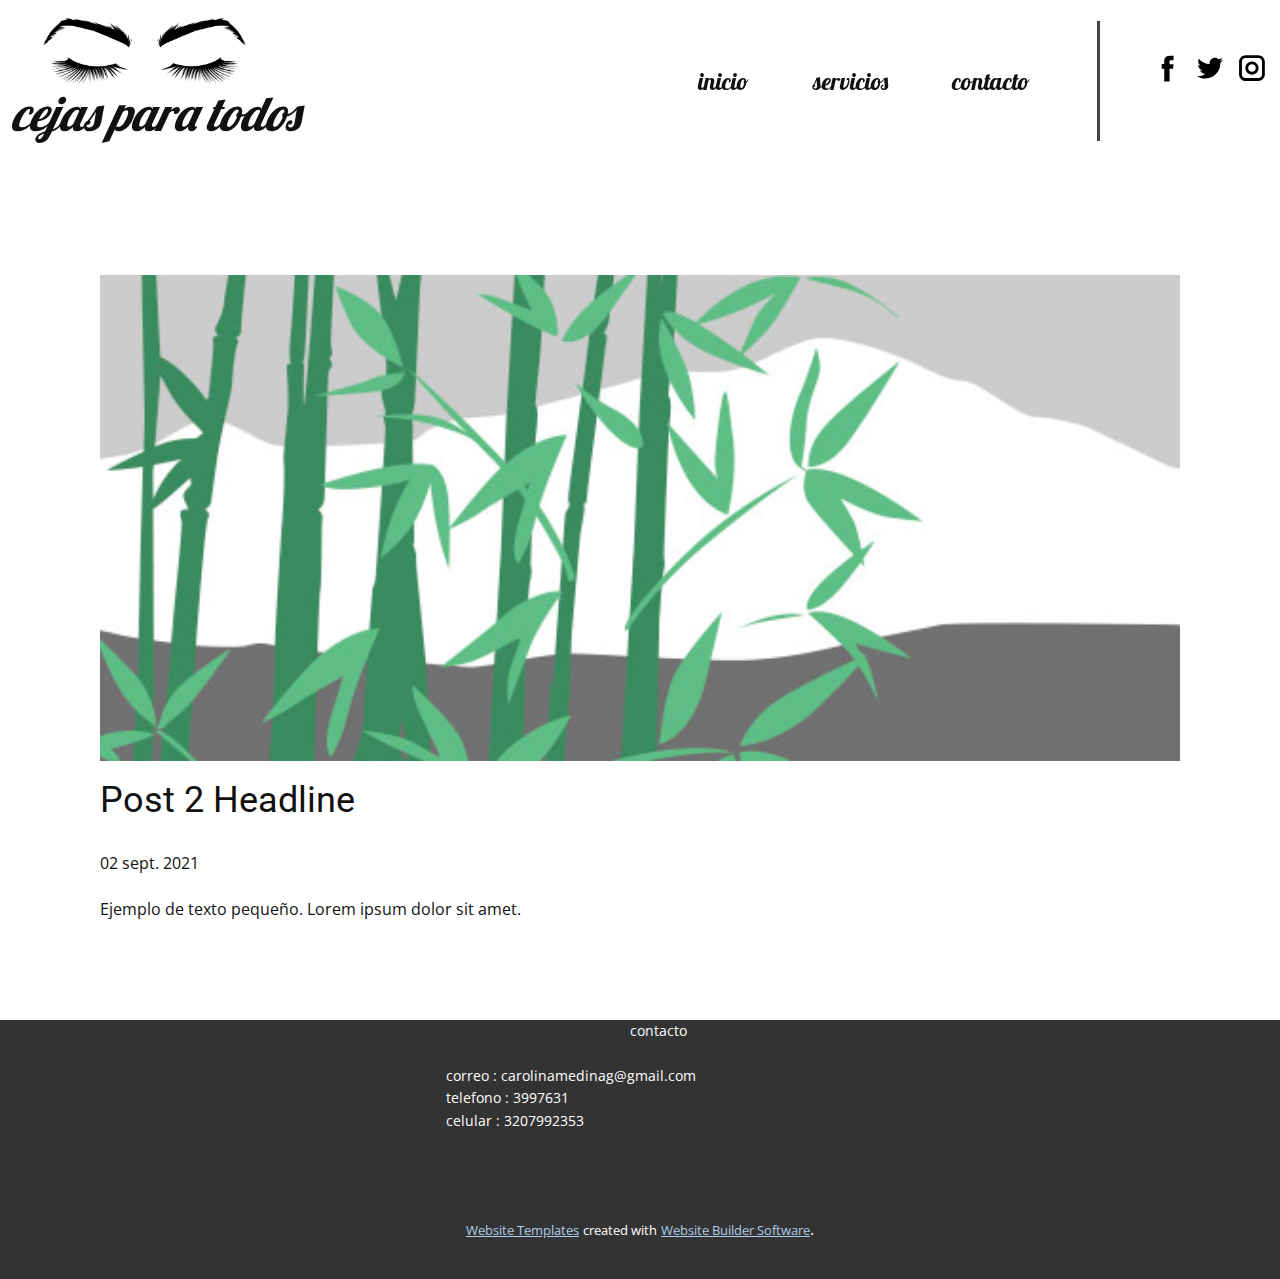
<file: blog/enviar-1.html>
<!doctype html>
<html style="font-size: 16px;"><head>
    <meta name="viewport" content="width=device-width, initial-scale=1.0">
    <meta charset="utf-8">
    <meta name="keywords" content="Post 1 Headline">
    <meta name="description" content="">
    <meta name="page_type" content="np-template-header-footer-from-plugin">
    <title>Post 2 Headline</title>
    <link rel="stylesheet" href="../nicepage.css" media="screen">
<link rel="stylesheet" href="../Post-Template.css" media="screen">
    <script class="u-script" type="text/javascript" src="../jquery.js" defer=""></script>
    <script class="u-script" type="text/javascript" src="../nicepage.js" defer=""></script>
    <meta name="generator" content="Nicepage 3.24.1, nicepage.com">
    <link id="u-theme-google-font" rel="stylesheet" href="https://fonts.googleapis.com/css?family=Roboto:100,100i,300,300i,400,400i,500,500i,700,700i,900,900i|Open+Sans:300,300i,400,400i,600,600i,700,700i,800,800i">
    <link id="u-page-google-font" rel="stylesheet" href="https://fonts.googleapis.com/css?family=Lobster:400">
    
    
    <script type="application/ld+json">{
		"@context": "http://schema.org",
		"@type": "Organization",
		"name": "",
		"logo": "images/eyebrows-4130426_640.png",
		"sameAs": [
				"https://facebook.com/name",
				"https://twitter.com/name",
				"https://instagram.com/name"
		]
}</script>
    <meta name="theme-color" content="#478ac9">
    <meta name="twitter:site" content="@">
    <meta name="twitter:card" content="summary_large_image">
    <meta name="twitter:title" content="Post Template">
    <meta name="twitter:description" content="">
  </head>
  <body class="u-body"><header class="u-align-center-sm u-align-center-xs u-clearfix u-header u-sticky" id="sec-465f"><div class="u-clearfix u-sheet u-sheet-1">
        <a href="../inicio.html" data-page-id="106921624" class="u-image u-logo u-image-1" data-image-width="640" data-image-height="209" title="inicio" target="_blank">
          <img src="../images/eyebrows-4130426_640.png" class="u-logo-image u-logo-image-1">
        </a>
        <nav class="u-align-left u-menu u-menu-dropdown u-offcanvas u-menu-1">
          <div class="menu-collapse u-custom-font u-font-lobster" style="font-size: 1.5rem;">
            <a class="u-button-style u-custom-hover-color u-custom-text-active-color u-custom-text-decoration u-custom-text-hover-color u-nav-link" href="#">
              <svg class="u-svg-link" preserveAspectRatio="xMidYMin slice" viewBox="0 0 302 302" style=""><use xmlns:xlink="http://www.w3.org/1999/xlink" xlink:href="#svg-8a8f"></use></svg>
              <svg xmlns="http://www.w3.org/2000/svg" xmlns:xlink="http://www.w3.org/1999/xlink" version="1.1" id="svg-8a8f" x="0px" y="0px" viewBox="0 0 302 302" style="enable-background:new 0 0 302 302;" xml:space="preserve" class="u-svg-content"><g><rect y="36" width="302" height="30"></rect><rect y="236" width="302" height="30"></rect><rect y="136" width="302" height="30"></rect>
</g><g></g><g></g><g></g><g></g><g></g><g></g><g></g><g></g><g></g><g></g><g></g><g></g><g></g><g></g><g></g></svg>
            </a>
          </div>
          <div class="u-custom-menu u-nav-container">
            <ul class="u-custom-font u-font-lobster u-nav u-unstyled u-nav-1"><li class="u-nav-item"><a class="u-button-style u-nav-link u-text-active-black u-text-hover-black" href="../inicio.html" style="padding: 20px 32px;">inicio</a>
</li><li class="u-nav-item"><a class="u-button-style u-nav-link u-text-active-black u-text-hover-black" href="../servicios.html" style="padding: 20px 32px;">servicios</a>
</li><li class="u-nav-item"><a class="u-button-style u-nav-link u-text-active-black u-text-hover-black" href="../contacto.html" style="padding: 20px 32px;">contacto</a>
</li></ul>
          </div>
          <div class="u-custom-menu u-nav-container-collapse">
            <div class="u-align-center u-black u-container-style u-inner-container-layout u-opacity u-opacity-95 u-sidenav u-sidenav-1" data-offcanvas-width="272">
              <div class="u-sidenav-overflow">
                <div class="u-menu-close"></div>
                <ul class="u-align-center u-custom-font u-font-lobster u-nav u-popupmenu-items u-unstyled u-nav-2"><li class="u-nav-item"><a class="u-button-style u-nav-link" href="../inicio.html" style="padding: 20px 32px;">inicio</a>
</li><li class="u-nav-item"><a class="u-button-style u-nav-link" href="../servicios.html" style="padding: 20px 32px;">servicios</a>
</li><li class="u-nav-item"><a class="u-button-style u-nav-link" href="../contacto.html" style="padding: 20px 32px;">contacto</a>
</li></ul>
              </div>
            </div>
            <div class="u-black u-menu-overlay u-opacity u-opacity-70"></div>
          </div>
        </nav>
        <div class="u-social-icons u-spacing-10 u-social-icons-1">
          <a class="u-social-url" title="facebook" target="_blank" href="https://facebook.com/name"><span class="u-icon u-social-facebook u-social-icon u-text-black"><svg class="u-svg-link" preserveAspectRatio="xMidYMin slice" viewBox="0 0 112 112" style=""><use xmlns:xlink="http://www.w3.org/1999/xlink" xlink:href="#svg-8217"></use></svg><svg class="u-svg-content" viewBox="0 0 112 112" x="0" y="0" id="svg-8217"><path fill="currentColor" d="M75.5,28.8H65.4c-1.5,0-4,0.9-4,4.3v9.4h13.9l-1.5,15.8H61.4v45.1H42.8V58.3h-8.8V42.4h8.8V32.2
c0-7.4,3.4-18.8,18.8-18.8h13.8v15.4H75.5z"></path></svg></span>
          </a>
          <a class="u-social-url" title="twitter" target="_blank" href="https://twitter.com/name"><span class="u-icon u-social-icon u-social-twitter u-text-black"><svg class="u-svg-link" preserveAspectRatio="xMidYMin slice" viewBox="0 0 112 112" style=""><use xmlns:xlink="http://www.w3.org/1999/xlink" xlink:href="#svg-0995"></use></svg><svg class="u-svg-content" viewBox="0 0 112 112" x="0" y="0" id="svg-0995"><path fill="currentColor" d="M92.2,38.2c0,0.8,0,1.6,0,2.3c0,24.3-18.6,52.4-52.6,52.4c-10.6,0.1-20.2-2.9-28.5-8.2
	c1.4,0.2,2.9,0.2,4.4,0.2c8.7,0,16.7-2.9,23-7.9c-8.1-0.2-14.9-5.5-17.3-12.8c1.1,0.2,2.4,0.2,3.4,0.2c1.6,0,3.3-0.2,4.8-0.7
	c-8.4-1.6-14.9-9.2-14.9-18c0-0.2,0-0.2,0-0.2c2.5,1.4,5.4,2.2,8.4,2.3c-5-3.3-8.3-8.9-8.3-15.4c0-3.4,1-6.5,2.5-9.2
	c9.1,11.1,22.7,18.5,38,19.2c-0.2-1.4-0.4-2.8-0.4-4.3c0.1-10,8.3-18.2,18.5-18.2c5.4,0,10.1,2.2,13.5,5.7c4.3-0.8,8.1-2.3,11.7-4.5
	c-1.4,4.3-4.3,7.9-8.1,10.1c3.7-0.4,7.3-1.4,10.6-2.9C98.9,32.3,95.7,35.5,92.2,38.2z"></path></svg></span>
          </a>
          <a class="u-social-url" title="instagram" target="_blank" href="https://instagram.com/name"><span class="u-icon u-social-icon u-social-instagram u-text-black"><svg class="u-svg-link" preserveAspectRatio="xMidYMin slice" viewBox="0 0 112 112" style=""><use xmlns:xlink="http://www.w3.org/1999/xlink" xlink:href="#svg-af83"></use></svg><svg class="u-svg-content" viewBox="0 0 112 112" x="0" y="0" id="svg-af83"><path fill="currentColor" d="M55.9,32.9c-12.8,0-23.2,10.4-23.2,23.2s10.4,23.2,23.2,23.2s23.2-10.4,23.2-23.2S68.7,32.9,55.9,32.9z
	 M55.9,69.4c-7.4,0-13.3-6-13.3-13.3c-0.1-7.4,6-13.3,13.3-13.3s13.3,6,13.3,13.3C69.3,63.5,63.3,69.4,55.9,69.4z"></path><path fill="#FFFFFF" d="M79.7,26.8c-3,0-5.4,2.5-5.4,5.4s2.5,5.4,5.4,5.4c3,0,5.4-2.5,5.4-5.4S82.7,26.8,79.7,26.8z"></path><path fill="currentColor" d="M78.2,11H33.5C21,11,10.8,21.3,10.8,33.7v44.7c0,12.6,10.2,22.8,22.7,22.8h44.7c12.6,0,22.7-10.2,22.7-22.7
	V33.7C100.8,21.1,90.6,11,78.2,11z M91,78.4c0,7.1-5.8,12.8-12.8,12.8H33.5c-7.1,0-12.8-5.8-12.8-12.8V33.7
	c0-7.1,5.8-12.8,12.8-12.8h44.7c7.1,0,12.8,5.8,12.8,12.8V78.4z"></path></svg></span>
          </a>
        </div>
        <div class="u-border-3 u-border-grey-dark-1 u-line u-line-vertical u-line-1"></div>
        <h3 class="u-custom-font u-font-lobster u-headline u-text u-text-1">
          <a href="/">cejas para todos</a>
        </h3>
      </div><style class="u-sticky-style" data-style-id="ccab">.u-sticky-fixed.u-sticky-ccab:before, .u-body.u-sticky-fixed .u-sticky-ccab:before {
borders: top right bottom left !important
}</style></header>
    <section class="u-align-center u-clearfix u-section-1" id="sec-5287">
      <div class="u-clearfix u-sheet u-valign-middle-md u-valign-middle-sm u-valign-middle-xs u-sheet-1"><!--post_details--><!--post_details_options_json--><!--{"source":""}--><!--/post_details_options_json--><!--blog_post-->
        <div class="u-container-style u-expanded-width u-post-details u-post-details-1">
          <div class="u-container-layout u-valign-middle u-container-layout-1"><!--blog_post_image-->
            <img alt="" class="u-blog-control u-expanded-width u-image u-image-default u-image-1" src="[data-uri]"><!--/blog_post_image--><!--blog_post_header-->
            <h2 class="u-blog-control u-text u-text-1">Post 2 Headline</h2><!--/blog_post_header--><!--blog_post_metadata-->
            <div class="u-blog-control u-metadata u-metadata-1"><!--blog_post_metadata_date-->
              <span class="u-meta-date u-meta-icon">02 sept. 2021</span><!--/blog_post_metadata_date--><!--blog_post_metadata_category-->
              <!--/blog_post_metadata_category--><!--blog_post_metadata_comments-->
              <!--/blog_post_metadata_comments-->
            </div><!--/blog_post_metadata--><!--blog_post_content-->
            <div class="u-align-justify u-blog-control u-post-content u-text u-text-2 fr-view">
  Ejemplo de texto pequeño. Lorem ipsum dolor sit amet.
  </div><!--/blog_post_content-->
          </div>
        </div><!--/blog_post--><!--/post_details-->
      </div>
    </section>
    
    
    <footer class="u-align-center u-clearfix u-footer u-grey-80 u-footer" id="sec-92d3"><div class="u-clearfix u-sheet u-sheet-1">
        <p class="u-align-left u-small-text u-text u-text-variant u-text-1">&nbsp; &nbsp; &nbsp; &nbsp; &nbsp; &nbsp; &nbsp; &nbsp; &nbsp; &nbsp; &nbsp; &nbsp; &nbsp; &nbsp; &nbsp; &nbsp; &nbsp; &nbsp; &nbsp; &nbsp; &nbsp; &nbsp; &nbsp; contacto&nbsp;<br>
          <br>correo : carolinamedinag@gmail.com<br>telefono : 3997631<br>celular : 3207992353
        </p>
      </div></footer>
    <section class="u-backlink u-clearfix u-grey-80">
      <a class="u-link" href="https://nicepage.com/website-templates" target="_blank">
        <span>Website Templates</span>
      </a>
      <p class="u-text">
        <span>created with</span>
      </p>
      <a class="u-link" href="https://nicepage.com/" target="_blank">
        <span>Website Builder Software</span>
      </a>. 
    </section>
  
</body></html>
</file>
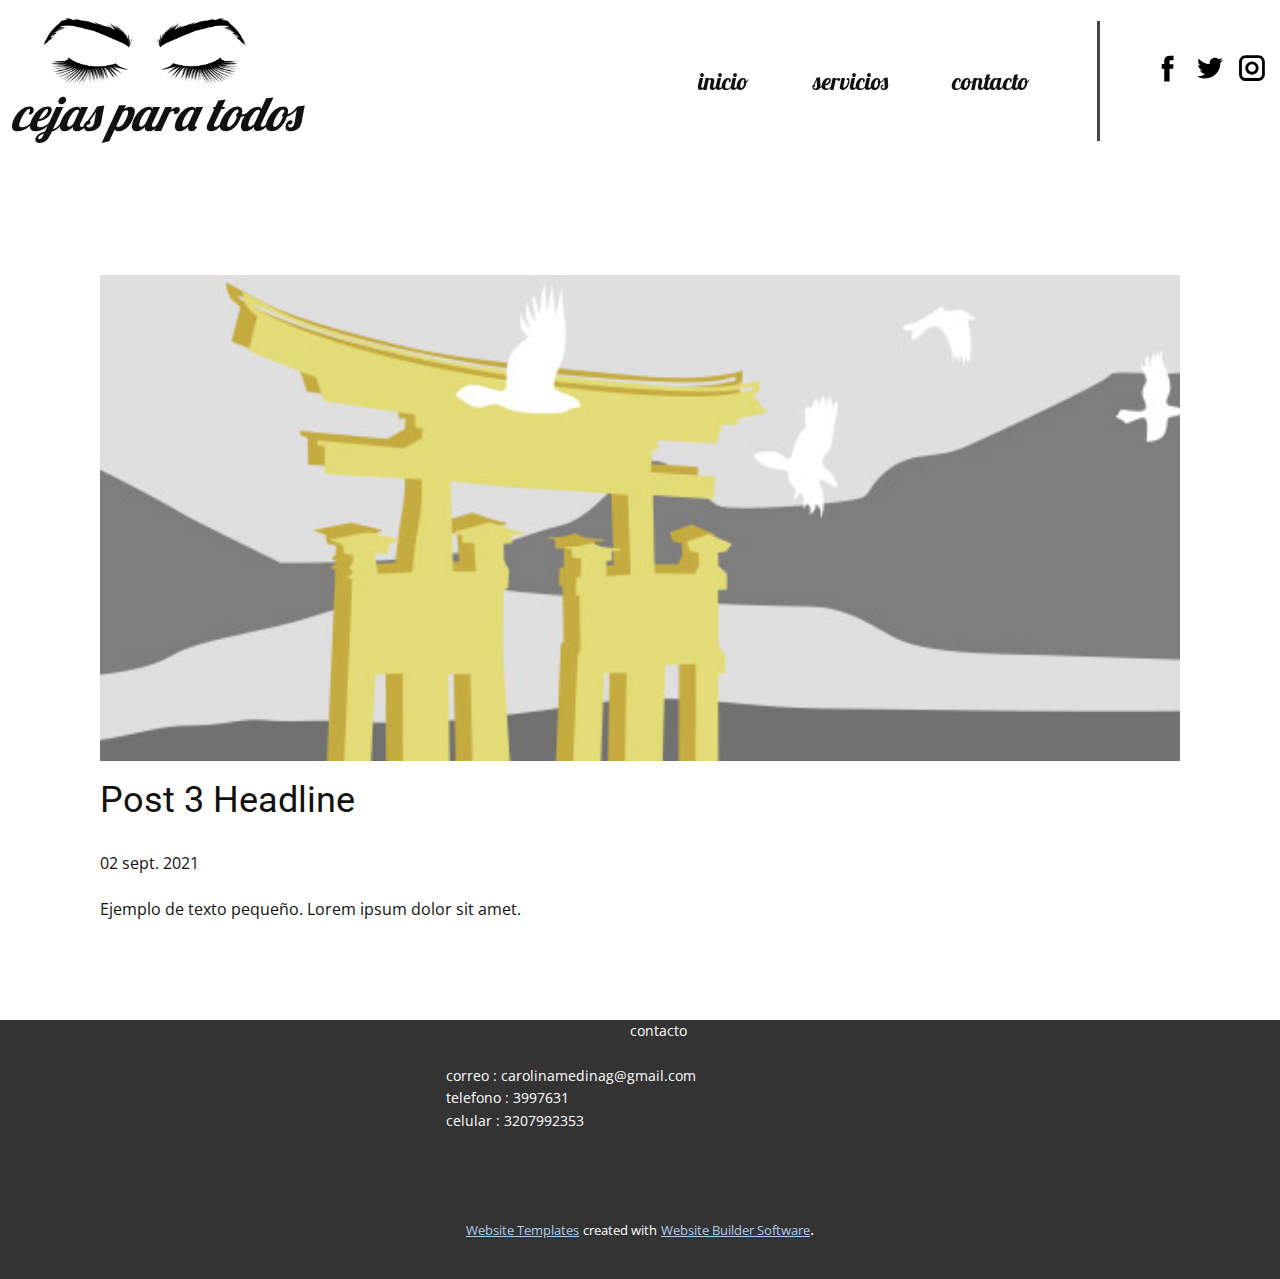
<file: blog/enviar-2.html>
<!doctype html>
<html style="font-size: 16px;"><head>
    <meta name="viewport" content="width=device-width, initial-scale=1.0">
    <meta charset="utf-8">
    <meta name="keywords" content="Post 1 Headline">
    <meta name="description" content="">
    <meta name="page_type" content="np-template-header-footer-from-plugin">
    <title>Post 3 Headline</title>
    <link rel="stylesheet" href="../nicepage.css" media="screen">
<link rel="stylesheet" href="../Post-Template.css" media="screen">
    <script class="u-script" type="text/javascript" src="../jquery.js" defer=""></script>
    <script class="u-script" type="text/javascript" src="../nicepage.js" defer=""></script>
    <meta name="generator" content="Nicepage 3.24.1, nicepage.com">
    <link id="u-theme-google-font" rel="stylesheet" href="https://fonts.googleapis.com/css?family=Roboto:100,100i,300,300i,400,400i,500,500i,700,700i,900,900i|Open+Sans:300,300i,400,400i,600,600i,700,700i,800,800i">
    <link id="u-page-google-font" rel="stylesheet" href="https://fonts.googleapis.com/css?family=Lobster:400">
    
    
    <script type="application/ld+json">{
		"@context": "http://schema.org",
		"@type": "Organization",
		"name": "",
		"logo": "images/eyebrows-4130426_640.png",
		"sameAs": [
				"https://facebook.com/name",
				"https://twitter.com/name",
				"https://instagram.com/name"
		]
}</script>
    <meta name="theme-color" content="#478ac9">
    <meta name="twitter:site" content="@">
    <meta name="twitter:card" content="summary_large_image">
    <meta name="twitter:title" content="Post Template">
    <meta name="twitter:description" content="">
  </head>
  <body class="u-body"><header class="u-align-center-sm u-align-center-xs u-clearfix u-header u-sticky" id="sec-465f"><div class="u-clearfix u-sheet u-sheet-1">
        <a href="../inicio.html" data-page-id="106921624" class="u-image u-logo u-image-1" data-image-width="640" data-image-height="209" title="inicio" target="_blank">
          <img src="../images/eyebrows-4130426_640.png" class="u-logo-image u-logo-image-1">
        </a>
        <nav class="u-align-left u-menu u-menu-dropdown u-offcanvas u-menu-1">
          <div class="menu-collapse u-custom-font u-font-lobster" style="font-size: 1.5rem;">
            <a class="u-button-style u-custom-hover-color u-custom-text-active-color u-custom-text-decoration u-custom-text-hover-color u-nav-link" href="#">
              <svg class="u-svg-link" preserveAspectRatio="xMidYMin slice" viewBox="0 0 302 302" style=""><use xmlns:xlink="http://www.w3.org/1999/xlink" xlink:href="#svg-8a8f"></use></svg>
              <svg xmlns="http://www.w3.org/2000/svg" xmlns:xlink="http://www.w3.org/1999/xlink" version="1.1" id="svg-8a8f" x="0px" y="0px" viewBox="0 0 302 302" style="enable-background:new 0 0 302 302;" xml:space="preserve" class="u-svg-content"><g><rect y="36" width="302" height="30"></rect><rect y="236" width="302" height="30"></rect><rect y="136" width="302" height="30"></rect>
</g><g></g><g></g><g></g><g></g><g></g><g></g><g></g><g></g><g></g><g></g><g></g><g></g><g></g><g></g><g></g></svg>
            </a>
          </div>
          <div class="u-custom-menu u-nav-container">
            <ul class="u-custom-font u-font-lobster u-nav u-unstyled u-nav-1"><li class="u-nav-item"><a class="u-button-style u-nav-link u-text-active-black u-text-hover-black" href="../inicio.html" style="padding: 20px 32px;">inicio</a>
</li><li class="u-nav-item"><a class="u-button-style u-nav-link u-text-active-black u-text-hover-black" href="../servicios.html" style="padding: 20px 32px;">servicios</a>
</li><li class="u-nav-item"><a class="u-button-style u-nav-link u-text-active-black u-text-hover-black" href="../contacto.html" style="padding: 20px 32px;">contacto</a>
</li></ul>
          </div>
          <div class="u-custom-menu u-nav-container-collapse">
            <div class="u-align-center u-black u-container-style u-inner-container-layout u-opacity u-opacity-95 u-sidenav u-sidenav-1" data-offcanvas-width="272">
              <div class="u-sidenav-overflow">
                <div class="u-menu-close"></div>
                <ul class="u-align-center u-custom-font u-font-lobster u-nav u-popupmenu-items u-unstyled u-nav-2"><li class="u-nav-item"><a class="u-button-style u-nav-link" href="../inicio.html" style="padding: 20px 32px;">inicio</a>
</li><li class="u-nav-item"><a class="u-button-style u-nav-link" href="../servicios.html" style="padding: 20px 32px;">servicios</a>
</li><li class="u-nav-item"><a class="u-button-style u-nav-link" href="../contacto.html" style="padding: 20px 32px;">contacto</a>
</li></ul>
              </div>
            </div>
            <div class="u-black u-menu-overlay u-opacity u-opacity-70"></div>
          </div>
        </nav>
        <div class="u-social-icons u-spacing-10 u-social-icons-1">
          <a class="u-social-url" title="facebook" target="_blank" href="https://facebook.com/name"><span class="u-icon u-social-facebook u-social-icon u-text-black"><svg class="u-svg-link" preserveAspectRatio="xMidYMin slice" viewBox="0 0 112 112" style=""><use xmlns:xlink="http://www.w3.org/1999/xlink" xlink:href="#svg-8217"></use></svg><svg class="u-svg-content" viewBox="0 0 112 112" x="0" y="0" id="svg-8217"><path fill="currentColor" d="M75.5,28.8H65.4c-1.5,0-4,0.9-4,4.3v9.4h13.9l-1.5,15.8H61.4v45.1H42.8V58.3h-8.8V42.4h8.8V32.2
c0-7.4,3.4-18.8,18.8-18.8h13.8v15.4H75.5z"></path></svg></span>
          </a>
          <a class="u-social-url" title="twitter" target="_blank" href="https://twitter.com/name"><span class="u-icon u-social-icon u-social-twitter u-text-black"><svg class="u-svg-link" preserveAspectRatio="xMidYMin slice" viewBox="0 0 112 112" style=""><use xmlns:xlink="http://www.w3.org/1999/xlink" xlink:href="#svg-0995"></use></svg><svg class="u-svg-content" viewBox="0 0 112 112" x="0" y="0" id="svg-0995"><path fill="currentColor" d="M92.2,38.2c0,0.8,0,1.6,0,2.3c0,24.3-18.6,52.4-52.6,52.4c-10.6,0.1-20.2-2.9-28.5-8.2
	c1.4,0.2,2.9,0.2,4.4,0.2c8.7,0,16.7-2.9,23-7.9c-8.1-0.2-14.9-5.5-17.3-12.8c1.1,0.2,2.4,0.2,3.4,0.2c1.6,0,3.3-0.2,4.8-0.7
	c-8.4-1.6-14.9-9.2-14.9-18c0-0.2,0-0.2,0-0.2c2.5,1.4,5.4,2.2,8.4,2.3c-5-3.3-8.3-8.9-8.3-15.4c0-3.4,1-6.5,2.5-9.2
	c9.1,11.1,22.7,18.5,38,19.2c-0.2-1.4-0.4-2.8-0.4-4.3c0.1-10,8.3-18.2,18.5-18.2c5.4,0,10.1,2.2,13.5,5.7c4.3-0.8,8.1-2.3,11.7-4.5
	c-1.4,4.3-4.3,7.9-8.1,10.1c3.7-0.4,7.3-1.4,10.6-2.9C98.9,32.3,95.7,35.5,92.2,38.2z"></path></svg></span>
          </a>
          <a class="u-social-url" title="instagram" target="_blank" href="https://instagram.com/name"><span class="u-icon u-social-icon u-social-instagram u-text-black"><svg class="u-svg-link" preserveAspectRatio="xMidYMin slice" viewBox="0 0 112 112" style=""><use xmlns:xlink="http://www.w3.org/1999/xlink" xlink:href="#svg-af83"></use></svg><svg class="u-svg-content" viewBox="0 0 112 112" x="0" y="0" id="svg-af83"><path fill="currentColor" d="M55.9,32.9c-12.8,0-23.2,10.4-23.2,23.2s10.4,23.2,23.2,23.2s23.2-10.4,23.2-23.2S68.7,32.9,55.9,32.9z
	 M55.9,69.4c-7.4,0-13.3-6-13.3-13.3c-0.1-7.4,6-13.3,13.3-13.3s13.3,6,13.3,13.3C69.3,63.5,63.3,69.4,55.9,69.4z"></path><path fill="#FFFFFF" d="M79.7,26.8c-3,0-5.4,2.5-5.4,5.4s2.5,5.4,5.4,5.4c3,0,5.4-2.5,5.4-5.4S82.7,26.8,79.7,26.8z"></path><path fill="currentColor" d="M78.2,11H33.5C21,11,10.8,21.3,10.8,33.7v44.7c0,12.6,10.2,22.8,22.7,22.8h44.7c12.6,0,22.7-10.2,22.7-22.7
	V33.7C100.8,21.1,90.6,11,78.2,11z M91,78.4c0,7.1-5.8,12.8-12.8,12.8H33.5c-7.1,0-12.8-5.8-12.8-12.8V33.7
	c0-7.1,5.8-12.8,12.8-12.8h44.7c7.1,0,12.8,5.8,12.8,12.8V78.4z"></path></svg></span>
          </a>
        </div>
        <div class="u-border-3 u-border-grey-dark-1 u-line u-line-vertical u-line-1"></div>
        <h3 class="u-custom-font u-font-lobster u-headline u-text u-text-1">
          <a href="/">cejas para todos</a>
        </h3>
      </div><style class="u-sticky-style" data-style-id="ccab">.u-sticky-fixed.u-sticky-ccab:before, .u-body.u-sticky-fixed .u-sticky-ccab:before {
borders: top right bottom left !important
}</style></header>
    <section class="u-align-center u-clearfix u-section-1" id="sec-5287">
      <div class="u-clearfix u-sheet u-valign-middle-md u-valign-middle-sm u-valign-middle-xs u-sheet-1"><!--post_details--><!--post_details_options_json--><!--{"source":""}--><!--/post_details_options_json--><!--blog_post-->
        <div class="u-container-style u-expanded-width u-post-details u-post-details-1">
          <div class="u-container-layout u-valign-middle u-container-layout-1"><!--blog_post_image-->
            <img alt="" class="u-blog-control u-expanded-width u-image u-image-default u-image-1" src="[data-uri]"><!--/blog_post_image--><!--blog_post_header-->
            <h2 class="u-blog-control u-text u-text-1">Post 3 Headline</h2><!--/blog_post_header--><!--blog_post_metadata-->
            <div class="u-blog-control u-metadata u-metadata-1"><!--blog_post_metadata_date-->
              <span class="u-meta-date u-meta-icon">02 sept. 2021</span><!--/blog_post_metadata_date--><!--blog_post_metadata_category-->
              <!--/blog_post_metadata_category--><!--blog_post_metadata_comments-->
              <!--/blog_post_metadata_comments-->
            </div><!--/blog_post_metadata--><!--blog_post_content-->
            <div class="u-align-justify u-blog-control u-post-content u-text u-text-2 fr-view">
  Ejemplo de texto pequeño. Lorem ipsum dolor sit amet.
  </div><!--/blog_post_content-->
          </div>
        </div><!--/blog_post--><!--/post_details-->
      </div>
    </section>
    
    
    <footer class="u-align-center u-clearfix u-footer u-grey-80 u-footer" id="sec-92d3"><div class="u-clearfix u-sheet u-sheet-1">
        <p class="u-align-left u-small-text u-text u-text-variant u-text-1">&nbsp; &nbsp; &nbsp; &nbsp; &nbsp; &nbsp; &nbsp; &nbsp; &nbsp; &nbsp; &nbsp; &nbsp; &nbsp; &nbsp; &nbsp; &nbsp; &nbsp; &nbsp; &nbsp; &nbsp; &nbsp; &nbsp; &nbsp; contacto&nbsp;<br>
          <br>correo : carolinamedinag@gmail.com<br>telefono : 3997631<br>celular : 3207992353
        </p>
      </div></footer>
    <section class="u-backlink u-clearfix u-grey-80">
      <a class="u-link" href="https://nicepage.com/website-templates" target="_blank">
        <span>Website Templates</span>
      </a>
      <p class="u-text">
        <span>created with</span>
      </p>
      <a class="u-link" href="https://nicepage.com/" target="_blank">
        <span>Website Builder Software</span>
      </a>. 
    </section>
  
</body></html>
</file>
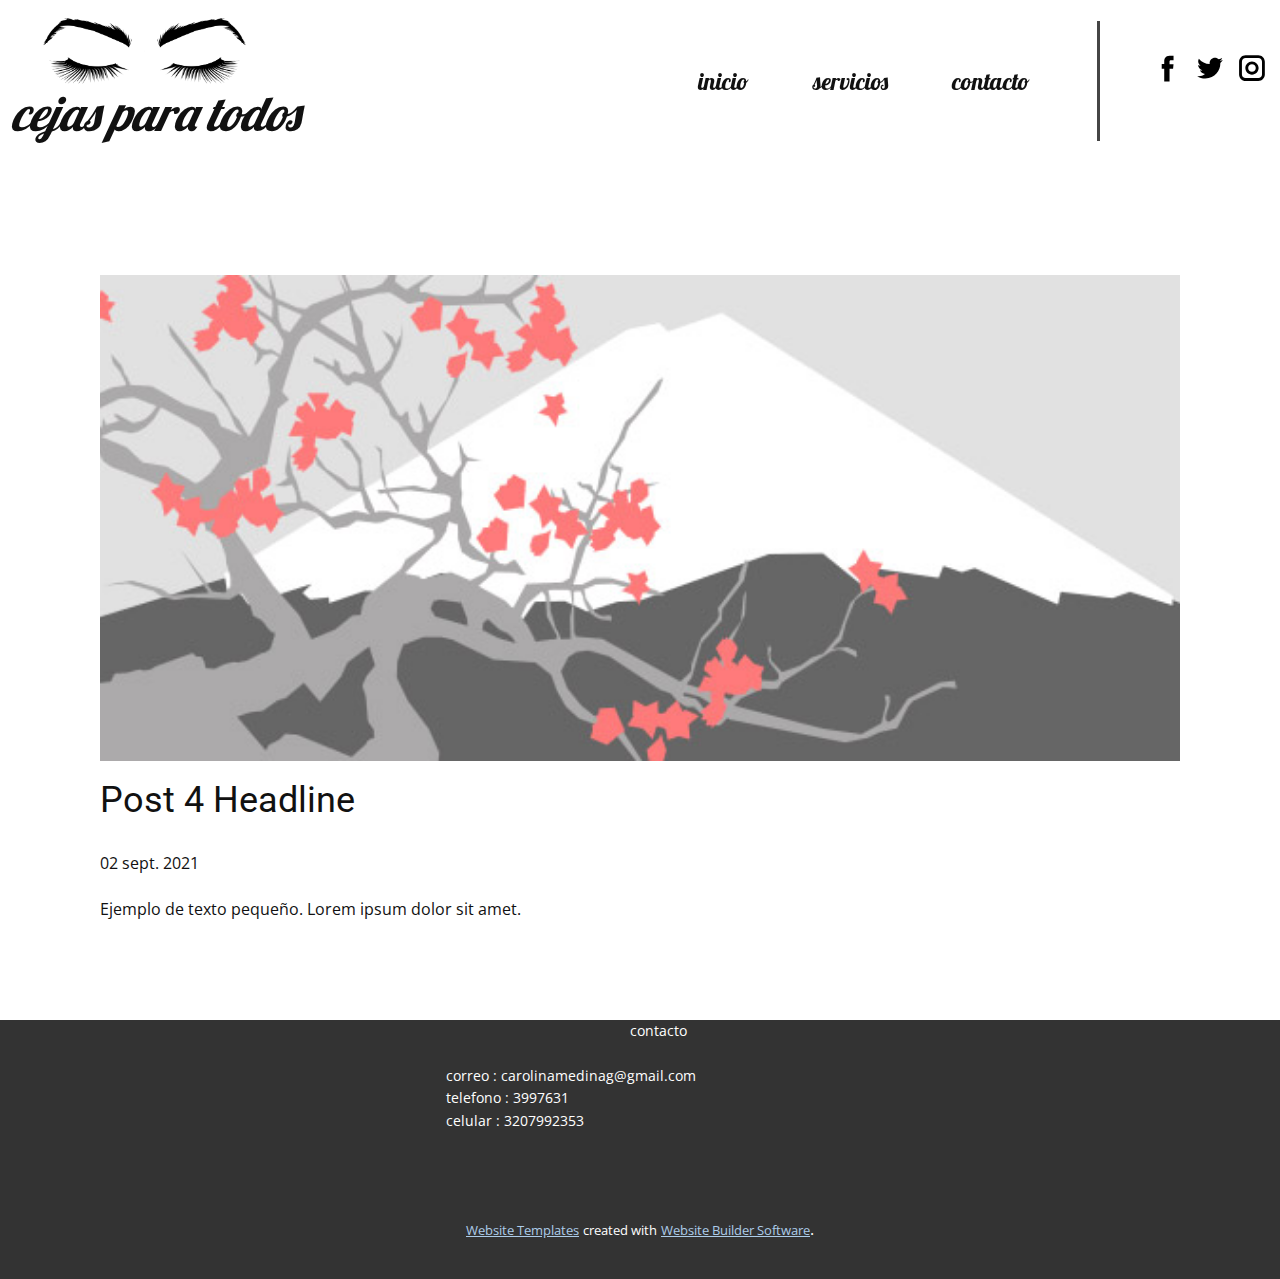
<file: blog/enviar-3.html>
<!doctype html>
<html style="font-size: 16px;"><head>
    <meta name="viewport" content="width=device-width, initial-scale=1.0">
    <meta charset="utf-8">
    <meta name="keywords" content="Post 1 Headline">
    <meta name="description" content="">
    <meta name="page_type" content="np-template-header-footer-from-plugin">
    <title>Post 4 Headline</title>
    <link rel="stylesheet" href="../nicepage.css" media="screen">
<link rel="stylesheet" href="../Post-Template.css" media="screen">
    <script class="u-script" type="text/javascript" src="../jquery.js" defer=""></script>
    <script class="u-script" type="text/javascript" src="../nicepage.js" defer=""></script>
    <meta name="generator" content="Nicepage 3.24.1, nicepage.com">
    <link id="u-theme-google-font" rel="stylesheet" href="https://fonts.googleapis.com/css?family=Roboto:100,100i,300,300i,400,400i,500,500i,700,700i,900,900i|Open+Sans:300,300i,400,400i,600,600i,700,700i,800,800i">
    <link id="u-page-google-font" rel="stylesheet" href="https://fonts.googleapis.com/css?family=Lobster:400">
    
    
    <script type="application/ld+json">{
		"@context": "http://schema.org",
		"@type": "Organization",
		"name": "",
		"logo": "images/eyebrows-4130426_640.png",
		"sameAs": [
				"https://facebook.com/name",
				"https://twitter.com/name",
				"https://instagram.com/name"
		]
}</script>
    <meta name="theme-color" content="#478ac9">
    <meta name="twitter:site" content="@">
    <meta name="twitter:card" content="summary_large_image">
    <meta name="twitter:title" content="Post Template">
    <meta name="twitter:description" content="">
  </head>
  <body class="u-body"><header class="u-align-center-sm u-align-center-xs u-clearfix u-header u-sticky" id="sec-465f"><div class="u-clearfix u-sheet u-sheet-1">
        <a href="../inicio.html" data-page-id="106921624" class="u-image u-logo u-image-1" data-image-width="640" data-image-height="209" title="inicio" target="_blank">
          <img src="../images/eyebrows-4130426_640.png" class="u-logo-image u-logo-image-1">
        </a>
        <nav class="u-align-left u-menu u-menu-dropdown u-offcanvas u-menu-1">
          <div class="menu-collapse u-custom-font u-font-lobster" style="font-size: 1.5rem;">
            <a class="u-button-style u-custom-hover-color u-custom-text-active-color u-custom-text-decoration u-custom-text-hover-color u-nav-link" href="#">
              <svg class="u-svg-link" preserveAspectRatio="xMidYMin slice" viewBox="0 0 302 302" style=""><use xmlns:xlink="http://www.w3.org/1999/xlink" xlink:href="#svg-8a8f"></use></svg>
              <svg xmlns="http://www.w3.org/2000/svg" xmlns:xlink="http://www.w3.org/1999/xlink" version="1.1" id="svg-8a8f" x="0px" y="0px" viewBox="0 0 302 302" style="enable-background:new 0 0 302 302;" xml:space="preserve" class="u-svg-content"><g><rect y="36" width="302" height="30"></rect><rect y="236" width="302" height="30"></rect><rect y="136" width="302" height="30"></rect>
</g><g></g><g></g><g></g><g></g><g></g><g></g><g></g><g></g><g></g><g></g><g></g><g></g><g></g><g></g><g></g></svg>
            </a>
          </div>
          <div class="u-custom-menu u-nav-container">
            <ul class="u-custom-font u-font-lobster u-nav u-unstyled u-nav-1"><li class="u-nav-item"><a class="u-button-style u-nav-link u-text-active-black u-text-hover-black" href="../inicio.html" style="padding: 20px 32px;">inicio</a>
</li><li class="u-nav-item"><a class="u-button-style u-nav-link u-text-active-black u-text-hover-black" href="../servicios.html" style="padding: 20px 32px;">servicios</a>
</li><li class="u-nav-item"><a class="u-button-style u-nav-link u-text-active-black u-text-hover-black" href="../contacto.html" style="padding: 20px 32px;">contacto</a>
</li></ul>
          </div>
          <div class="u-custom-menu u-nav-container-collapse">
            <div class="u-align-center u-black u-container-style u-inner-container-layout u-opacity u-opacity-95 u-sidenav u-sidenav-1" data-offcanvas-width="272">
              <div class="u-sidenav-overflow">
                <div class="u-menu-close"></div>
                <ul class="u-align-center u-custom-font u-font-lobster u-nav u-popupmenu-items u-unstyled u-nav-2"><li class="u-nav-item"><a class="u-button-style u-nav-link" href="../inicio.html" style="padding: 20px 32px;">inicio</a>
</li><li class="u-nav-item"><a class="u-button-style u-nav-link" href="../servicios.html" style="padding: 20px 32px;">servicios</a>
</li><li class="u-nav-item"><a class="u-button-style u-nav-link" href="../contacto.html" style="padding: 20px 32px;">contacto</a>
</li></ul>
              </div>
            </div>
            <div class="u-black u-menu-overlay u-opacity u-opacity-70"></div>
          </div>
        </nav>
        <div class="u-social-icons u-spacing-10 u-social-icons-1">
          <a class="u-social-url" title="facebook" target="_blank" href="https://facebook.com/name"><span class="u-icon u-social-facebook u-social-icon u-text-black"><svg class="u-svg-link" preserveAspectRatio="xMidYMin slice" viewBox="0 0 112 112" style=""><use xmlns:xlink="http://www.w3.org/1999/xlink" xlink:href="#svg-8217"></use></svg><svg class="u-svg-content" viewBox="0 0 112 112" x="0" y="0" id="svg-8217"><path fill="currentColor" d="M75.5,28.8H65.4c-1.5,0-4,0.9-4,4.3v9.4h13.9l-1.5,15.8H61.4v45.1H42.8V58.3h-8.8V42.4h8.8V32.2
c0-7.4,3.4-18.8,18.8-18.8h13.8v15.4H75.5z"></path></svg></span>
          </a>
          <a class="u-social-url" title="twitter" target="_blank" href="https://twitter.com/name"><span class="u-icon u-social-icon u-social-twitter u-text-black"><svg class="u-svg-link" preserveAspectRatio="xMidYMin slice" viewBox="0 0 112 112" style=""><use xmlns:xlink="http://www.w3.org/1999/xlink" xlink:href="#svg-0995"></use></svg><svg class="u-svg-content" viewBox="0 0 112 112" x="0" y="0" id="svg-0995"><path fill="currentColor" d="M92.2,38.2c0,0.8,0,1.6,0,2.3c0,24.3-18.6,52.4-52.6,52.4c-10.6,0.1-20.2-2.9-28.5-8.2
	c1.4,0.2,2.9,0.2,4.4,0.2c8.7,0,16.7-2.9,23-7.9c-8.1-0.2-14.9-5.5-17.3-12.8c1.1,0.2,2.4,0.2,3.4,0.2c1.6,0,3.3-0.2,4.8-0.7
	c-8.4-1.6-14.9-9.2-14.9-18c0-0.2,0-0.2,0-0.2c2.5,1.4,5.4,2.2,8.4,2.3c-5-3.3-8.3-8.9-8.3-15.4c0-3.4,1-6.5,2.5-9.2
	c9.1,11.1,22.7,18.5,38,19.2c-0.2-1.4-0.4-2.8-0.4-4.3c0.1-10,8.3-18.2,18.5-18.2c5.4,0,10.1,2.2,13.5,5.7c4.3-0.8,8.1-2.3,11.7-4.5
	c-1.4,4.3-4.3,7.9-8.1,10.1c3.7-0.4,7.3-1.4,10.6-2.9C98.9,32.3,95.7,35.5,92.2,38.2z"></path></svg></span>
          </a>
          <a class="u-social-url" title="instagram" target="_blank" href="https://instagram.com/name"><span class="u-icon u-social-icon u-social-instagram u-text-black"><svg class="u-svg-link" preserveAspectRatio="xMidYMin slice" viewBox="0 0 112 112" style=""><use xmlns:xlink="http://www.w3.org/1999/xlink" xlink:href="#svg-af83"></use></svg><svg class="u-svg-content" viewBox="0 0 112 112" x="0" y="0" id="svg-af83"><path fill="currentColor" d="M55.9,32.9c-12.8,0-23.2,10.4-23.2,23.2s10.4,23.2,23.2,23.2s23.2-10.4,23.2-23.2S68.7,32.9,55.9,32.9z
	 M55.9,69.4c-7.4,0-13.3-6-13.3-13.3c-0.1-7.4,6-13.3,13.3-13.3s13.3,6,13.3,13.3C69.3,63.5,63.3,69.4,55.9,69.4z"></path><path fill="#FFFFFF" d="M79.7,26.8c-3,0-5.4,2.5-5.4,5.4s2.5,5.4,5.4,5.4c3,0,5.4-2.5,5.4-5.4S82.7,26.8,79.7,26.8z"></path><path fill="currentColor" d="M78.2,11H33.5C21,11,10.8,21.3,10.8,33.7v44.7c0,12.6,10.2,22.8,22.7,22.8h44.7c12.6,0,22.7-10.2,22.7-22.7
	V33.7C100.8,21.1,90.6,11,78.2,11z M91,78.4c0,7.1-5.8,12.8-12.8,12.8H33.5c-7.1,0-12.8-5.8-12.8-12.8V33.7
	c0-7.1,5.8-12.8,12.8-12.8h44.7c7.1,0,12.8,5.8,12.8,12.8V78.4z"></path></svg></span>
          </a>
        </div>
        <div class="u-border-3 u-border-grey-dark-1 u-line u-line-vertical u-line-1"></div>
        <h3 class="u-custom-font u-font-lobster u-headline u-text u-text-1">
          <a href="/">cejas para todos</a>
        </h3>
      </div><style class="u-sticky-style" data-style-id="ccab">.u-sticky-fixed.u-sticky-ccab:before, .u-body.u-sticky-fixed .u-sticky-ccab:before {
borders: top right bottom left !important
}</style></header>
    <section class="u-align-center u-clearfix u-section-1" id="sec-5287">
      <div class="u-clearfix u-sheet u-valign-middle-md u-valign-middle-sm u-valign-middle-xs u-sheet-1"><!--post_details--><!--post_details_options_json--><!--{"source":""}--><!--/post_details_options_json--><!--blog_post-->
        <div class="u-container-style u-expanded-width u-post-details u-post-details-1">
          <div class="u-container-layout u-valign-middle u-container-layout-1"><!--blog_post_image-->
            <img alt="" class="u-blog-control u-expanded-width u-image u-image-default u-image-1" src="[data-uri]"><!--/blog_post_image--><!--blog_post_header-->
            <h2 class="u-blog-control u-text u-text-1">Post 4 Headline</h2><!--/blog_post_header--><!--blog_post_metadata-->
            <div class="u-blog-control u-metadata u-metadata-1"><!--blog_post_metadata_date-->
              <span class="u-meta-date u-meta-icon">02 sept. 2021</span><!--/blog_post_metadata_date--><!--blog_post_metadata_category-->
              <!--/blog_post_metadata_category--><!--blog_post_metadata_comments-->
              <!--/blog_post_metadata_comments-->
            </div><!--/blog_post_metadata--><!--blog_post_content-->
            <div class="u-align-justify u-blog-control u-post-content u-text u-text-2 fr-view">
  Ejemplo de texto pequeño. Lorem ipsum dolor sit amet.
  </div><!--/blog_post_content-->
          </div>
        </div><!--/blog_post--><!--/post_details-->
      </div>
    </section>
    
    
    <footer class="u-align-center u-clearfix u-footer u-grey-80 u-footer" id="sec-92d3"><div class="u-clearfix u-sheet u-sheet-1">
        <p class="u-align-left u-small-text u-text u-text-variant u-text-1">&nbsp; &nbsp; &nbsp; &nbsp; &nbsp; &nbsp; &nbsp; &nbsp; &nbsp; &nbsp; &nbsp; &nbsp; &nbsp; &nbsp; &nbsp; &nbsp; &nbsp; &nbsp; &nbsp; &nbsp; &nbsp; &nbsp; &nbsp; contacto&nbsp;<br>
          <br>correo : carolinamedinag@gmail.com<br>telefono : 3997631<br>celular : 3207992353
        </p>
      </div></footer>
    <section class="u-backlink u-clearfix u-grey-80">
      <a class="u-link" href="https://nicepage.com/website-templates" target="_blank">
        <span>Website Templates</span>
      </a>
      <p class="u-text">
        <span>created with</span>
      </p>
      <a class="u-link" href="https://nicepage.com/" target="_blank">
        <span>Website Builder Software</span>
      </a>. 
    </section>
  
</body></html>
</file>
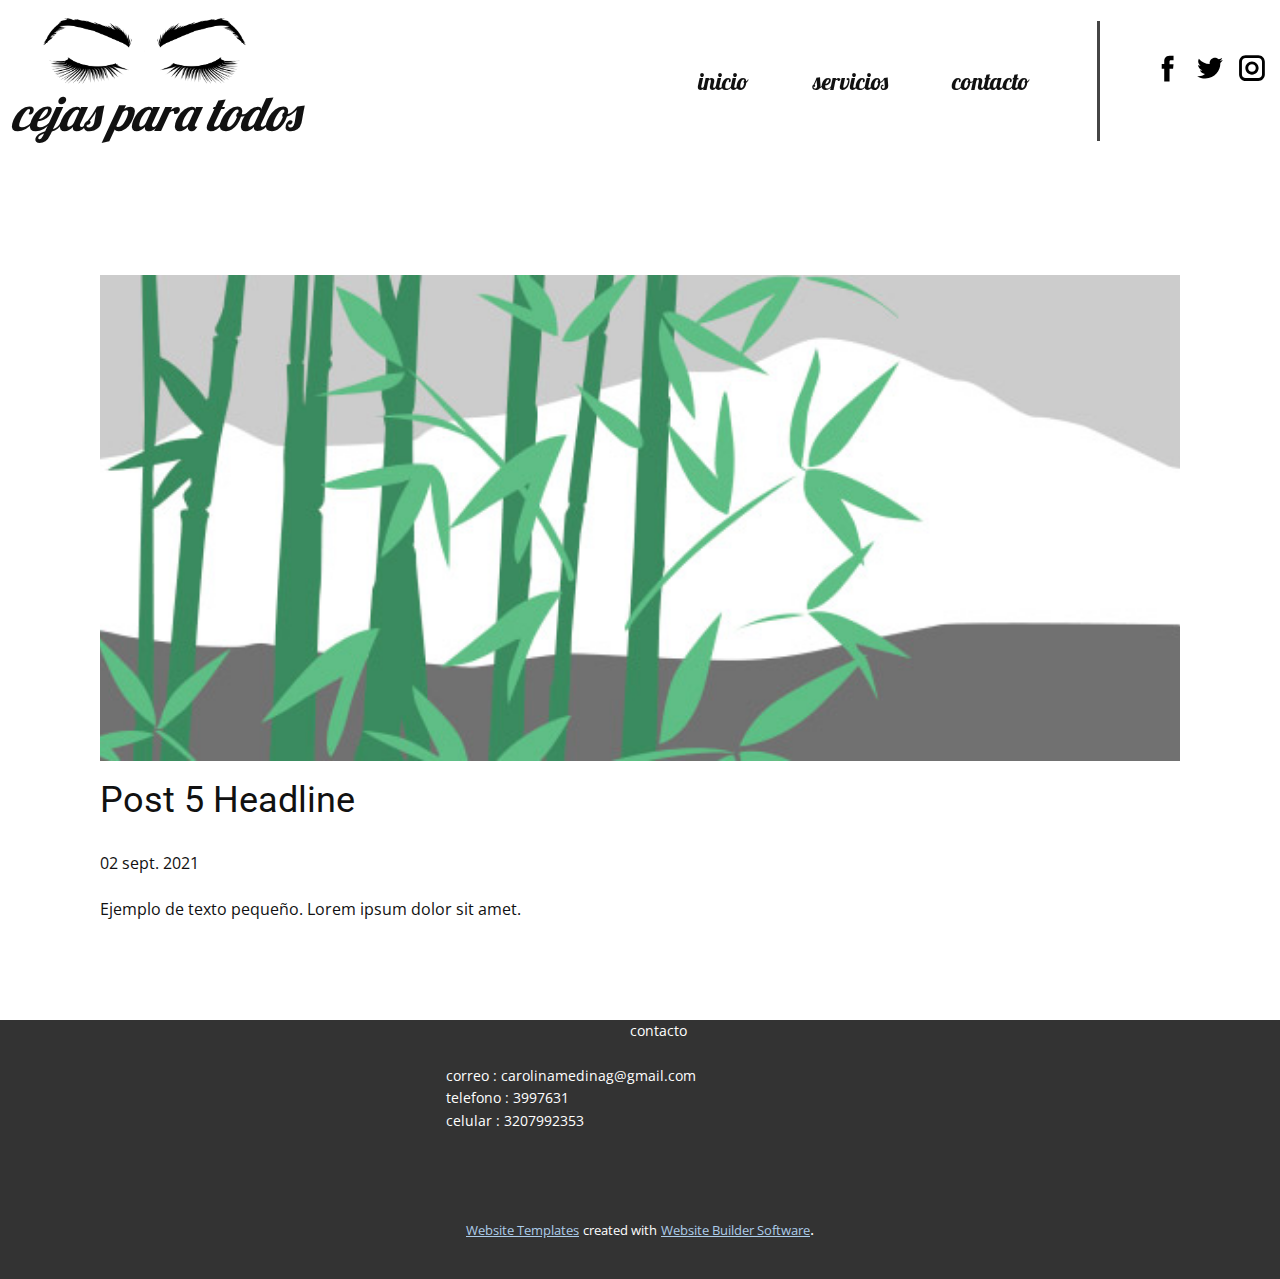
<file: blog/enviar-4.html>
<!doctype html>
<html style="font-size: 16px;"><head>
    <meta name="viewport" content="width=device-width, initial-scale=1.0">
    <meta charset="utf-8">
    <meta name="keywords" content="Post 1 Headline">
    <meta name="description" content="">
    <meta name="page_type" content="np-template-header-footer-from-plugin">
    <title>Post 5 Headline</title>
    <link rel="stylesheet" href="../nicepage.css" media="screen">
<link rel="stylesheet" href="../Post-Template.css" media="screen">
    <script class="u-script" type="text/javascript" src="../jquery.js" defer=""></script>
    <script class="u-script" type="text/javascript" src="../nicepage.js" defer=""></script>
    <meta name="generator" content="Nicepage 3.24.1, nicepage.com">
    <link id="u-theme-google-font" rel="stylesheet" href="https://fonts.googleapis.com/css?family=Roboto:100,100i,300,300i,400,400i,500,500i,700,700i,900,900i|Open+Sans:300,300i,400,400i,600,600i,700,700i,800,800i">
    <link id="u-page-google-font" rel="stylesheet" href="https://fonts.googleapis.com/css?family=Lobster:400">
    
    
    <script type="application/ld+json">{
		"@context": "http://schema.org",
		"@type": "Organization",
		"name": "",
		"logo": "images/eyebrows-4130426_640.png",
		"sameAs": [
				"https://facebook.com/name",
				"https://twitter.com/name",
				"https://instagram.com/name"
		]
}</script>
    <meta name="theme-color" content="#478ac9">
    <meta name="twitter:site" content="@">
    <meta name="twitter:card" content="summary_large_image">
    <meta name="twitter:title" content="Post Template">
    <meta name="twitter:description" content="">
  </head>
  <body class="u-body"><header class="u-align-center-sm u-align-center-xs u-clearfix u-header u-sticky" id="sec-465f"><div class="u-clearfix u-sheet u-sheet-1">
        <a href="../inicio.html" data-page-id="106921624" class="u-image u-logo u-image-1" data-image-width="640" data-image-height="209" title="inicio" target="_blank">
          <img src="../images/eyebrows-4130426_640.png" class="u-logo-image u-logo-image-1">
        </a>
        <nav class="u-align-left u-menu u-menu-dropdown u-offcanvas u-menu-1">
          <div class="menu-collapse u-custom-font u-font-lobster" style="font-size: 1.5rem;">
            <a class="u-button-style u-custom-hover-color u-custom-text-active-color u-custom-text-decoration u-custom-text-hover-color u-nav-link" href="#">
              <svg class="u-svg-link" preserveAspectRatio="xMidYMin slice" viewBox="0 0 302 302" style=""><use xmlns:xlink="http://www.w3.org/1999/xlink" xlink:href="#svg-8a8f"></use></svg>
              <svg xmlns="http://www.w3.org/2000/svg" xmlns:xlink="http://www.w3.org/1999/xlink" version="1.1" id="svg-8a8f" x="0px" y="0px" viewBox="0 0 302 302" style="enable-background:new 0 0 302 302;" xml:space="preserve" class="u-svg-content"><g><rect y="36" width="302" height="30"></rect><rect y="236" width="302" height="30"></rect><rect y="136" width="302" height="30"></rect>
</g><g></g><g></g><g></g><g></g><g></g><g></g><g></g><g></g><g></g><g></g><g></g><g></g><g></g><g></g><g></g></svg>
            </a>
          </div>
          <div class="u-custom-menu u-nav-container">
            <ul class="u-custom-font u-font-lobster u-nav u-unstyled u-nav-1"><li class="u-nav-item"><a class="u-button-style u-nav-link u-text-active-black u-text-hover-black" href="../inicio.html" style="padding: 20px 32px;">inicio</a>
</li><li class="u-nav-item"><a class="u-button-style u-nav-link u-text-active-black u-text-hover-black" href="../servicios.html" style="padding: 20px 32px;">servicios</a>
</li><li class="u-nav-item"><a class="u-button-style u-nav-link u-text-active-black u-text-hover-black" href="../contacto.html" style="padding: 20px 32px;">contacto</a>
</li></ul>
          </div>
          <div class="u-custom-menu u-nav-container-collapse">
            <div class="u-align-center u-black u-container-style u-inner-container-layout u-opacity u-opacity-95 u-sidenav u-sidenav-1" data-offcanvas-width="272">
              <div class="u-sidenav-overflow">
                <div class="u-menu-close"></div>
                <ul class="u-align-center u-custom-font u-font-lobster u-nav u-popupmenu-items u-unstyled u-nav-2"><li class="u-nav-item"><a class="u-button-style u-nav-link" href="../inicio.html" style="padding: 20px 32px;">inicio</a>
</li><li class="u-nav-item"><a class="u-button-style u-nav-link" href="../servicios.html" style="padding: 20px 32px;">servicios</a>
</li><li class="u-nav-item"><a class="u-button-style u-nav-link" href="../contacto.html" style="padding: 20px 32px;">contacto</a>
</li></ul>
              </div>
            </div>
            <div class="u-black u-menu-overlay u-opacity u-opacity-70"></div>
          </div>
        </nav>
        <div class="u-social-icons u-spacing-10 u-social-icons-1">
          <a class="u-social-url" title="facebook" target="_blank" href="https://facebook.com/name"><span class="u-icon u-social-facebook u-social-icon u-text-black"><svg class="u-svg-link" preserveAspectRatio="xMidYMin slice" viewBox="0 0 112 112" style=""><use xmlns:xlink="http://www.w3.org/1999/xlink" xlink:href="#svg-8217"></use></svg><svg class="u-svg-content" viewBox="0 0 112 112" x="0" y="0" id="svg-8217"><path fill="currentColor" d="M75.5,28.8H65.4c-1.5,0-4,0.9-4,4.3v9.4h13.9l-1.5,15.8H61.4v45.1H42.8V58.3h-8.8V42.4h8.8V32.2
c0-7.4,3.4-18.8,18.8-18.8h13.8v15.4H75.5z"></path></svg></span>
          </a>
          <a class="u-social-url" title="twitter" target="_blank" href="https://twitter.com/name"><span class="u-icon u-social-icon u-social-twitter u-text-black"><svg class="u-svg-link" preserveAspectRatio="xMidYMin slice" viewBox="0 0 112 112" style=""><use xmlns:xlink="http://www.w3.org/1999/xlink" xlink:href="#svg-0995"></use></svg><svg class="u-svg-content" viewBox="0 0 112 112" x="0" y="0" id="svg-0995"><path fill="currentColor" d="M92.2,38.2c0,0.8,0,1.6,0,2.3c0,24.3-18.6,52.4-52.6,52.4c-10.6,0.1-20.2-2.9-28.5-8.2
	c1.4,0.2,2.9,0.2,4.4,0.2c8.7,0,16.7-2.9,23-7.9c-8.1-0.2-14.9-5.5-17.3-12.8c1.1,0.2,2.4,0.2,3.4,0.2c1.6,0,3.3-0.2,4.8-0.7
	c-8.4-1.6-14.9-9.2-14.9-18c0-0.2,0-0.2,0-0.2c2.5,1.4,5.4,2.2,8.4,2.3c-5-3.3-8.3-8.9-8.3-15.4c0-3.4,1-6.5,2.5-9.2
	c9.1,11.1,22.7,18.5,38,19.2c-0.2-1.4-0.4-2.8-0.4-4.3c0.1-10,8.3-18.2,18.5-18.2c5.4,0,10.1,2.2,13.5,5.7c4.3-0.8,8.1-2.3,11.7-4.5
	c-1.4,4.3-4.3,7.9-8.1,10.1c3.7-0.4,7.3-1.4,10.6-2.9C98.9,32.3,95.7,35.5,92.2,38.2z"></path></svg></span>
          </a>
          <a class="u-social-url" title="instagram" target="_blank" href="https://instagram.com/name"><span class="u-icon u-social-icon u-social-instagram u-text-black"><svg class="u-svg-link" preserveAspectRatio="xMidYMin slice" viewBox="0 0 112 112" style=""><use xmlns:xlink="http://www.w3.org/1999/xlink" xlink:href="#svg-af83"></use></svg><svg class="u-svg-content" viewBox="0 0 112 112" x="0" y="0" id="svg-af83"><path fill="currentColor" d="M55.9,32.9c-12.8,0-23.2,10.4-23.2,23.2s10.4,23.2,23.2,23.2s23.2-10.4,23.2-23.2S68.7,32.9,55.9,32.9z
	 M55.9,69.4c-7.4,0-13.3-6-13.3-13.3c-0.1-7.4,6-13.3,13.3-13.3s13.3,6,13.3,13.3C69.3,63.5,63.3,69.4,55.9,69.4z"></path><path fill="#FFFFFF" d="M79.7,26.8c-3,0-5.4,2.5-5.4,5.4s2.5,5.4,5.4,5.4c3,0,5.4-2.5,5.4-5.4S82.7,26.8,79.7,26.8z"></path><path fill="currentColor" d="M78.2,11H33.5C21,11,10.8,21.3,10.8,33.7v44.7c0,12.6,10.2,22.8,22.7,22.8h44.7c12.6,0,22.7-10.2,22.7-22.7
	V33.7C100.8,21.1,90.6,11,78.2,11z M91,78.4c0,7.1-5.8,12.8-12.8,12.8H33.5c-7.1,0-12.8-5.8-12.8-12.8V33.7
	c0-7.1,5.8-12.8,12.8-12.8h44.7c7.1,0,12.8,5.8,12.8,12.8V78.4z"></path></svg></span>
          </a>
        </div>
        <div class="u-border-3 u-border-grey-dark-1 u-line u-line-vertical u-line-1"></div>
        <h3 class="u-custom-font u-font-lobster u-headline u-text u-text-1">
          <a href="/">cejas para todos</a>
        </h3>
      </div><style class="u-sticky-style" data-style-id="ccab">.u-sticky-fixed.u-sticky-ccab:before, .u-body.u-sticky-fixed .u-sticky-ccab:before {
borders: top right bottom left !important
}</style></header>
    <section class="u-align-center u-clearfix u-section-1" id="sec-5287">
      <div class="u-clearfix u-sheet u-valign-middle-md u-valign-middle-sm u-valign-middle-xs u-sheet-1"><!--post_details--><!--post_details_options_json--><!--{"source":""}--><!--/post_details_options_json--><!--blog_post-->
        <div class="u-container-style u-expanded-width u-post-details u-post-details-1">
          <div class="u-container-layout u-valign-middle u-container-layout-1"><!--blog_post_image-->
            <img alt="" class="u-blog-control u-expanded-width u-image u-image-default u-image-1" src="[data-uri]"><!--/blog_post_image--><!--blog_post_header-->
            <h2 class="u-blog-control u-text u-text-1">Post 5 Headline</h2><!--/blog_post_header--><!--blog_post_metadata-->
            <div class="u-blog-control u-metadata u-metadata-1"><!--blog_post_metadata_date-->
              <span class="u-meta-date u-meta-icon">02 sept. 2021</span><!--/blog_post_metadata_date--><!--blog_post_metadata_category-->
              <!--/blog_post_metadata_category--><!--blog_post_metadata_comments-->
              <!--/blog_post_metadata_comments-->
            </div><!--/blog_post_metadata--><!--blog_post_content-->
            <div class="u-align-justify u-blog-control u-post-content u-text u-text-2 fr-view">
  Ejemplo de texto pequeño. Lorem ipsum dolor sit amet.
  </div><!--/blog_post_content-->
          </div>
        </div><!--/blog_post--><!--/post_details-->
      </div>
    </section>
    
    
    <footer class="u-align-center u-clearfix u-footer u-grey-80 u-footer" id="sec-92d3"><div class="u-clearfix u-sheet u-sheet-1">
        <p class="u-align-left u-small-text u-text u-text-variant u-text-1">&nbsp; &nbsp; &nbsp; &nbsp; &nbsp; &nbsp; &nbsp; &nbsp; &nbsp; &nbsp; &nbsp; &nbsp; &nbsp; &nbsp; &nbsp; &nbsp; &nbsp; &nbsp; &nbsp; &nbsp; &nbsp; &nbsp; &nbsp; contacto&nbsp;<br>
          <br>correo : carolinamedinag@gmail.com<br>telefono : 3997631<br>celular : 3207992353
        </p>
      </div></footer>
    <section class="u-backlink u-clearfix u-grey-80">
      <a class="u-link" href="https://nicepage.com/website-templates" target="_blank">
        <span>Website Templates</span>
      </a>
      <p class="u-text">
        <span>created with</span>
      </p>
      <a class="u-link" href="https://nicepage.com/" target="_blank">
        <span>Website Builder Software</span>
      </a>. 
    </section>
  
</body></html>
</file>
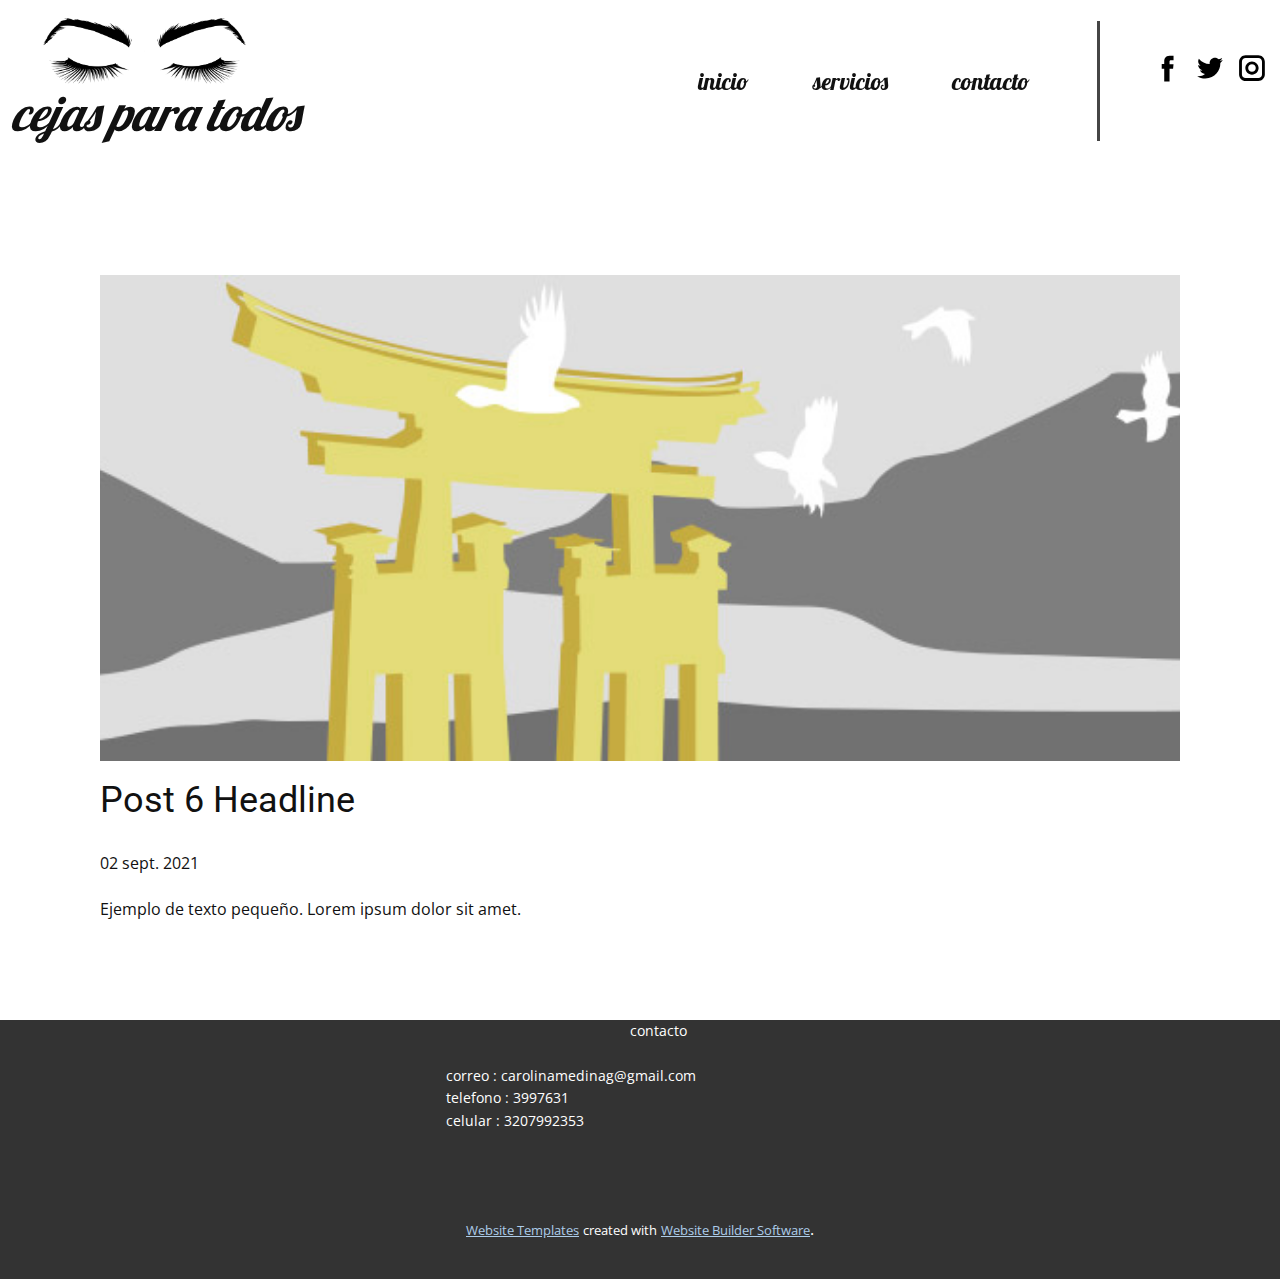
<file: blog/enviar-5.html>
<!doctype html>
<html style="font-size: 16px;"><head>
    <meta name="viewport" content="width=device-width, initial-scale=1.0">
    <meta charset="utf-8">
    <meta name="keywords" content="Post 1 Headline">
    <meta name="description" content="">
    <meta name="page_type" content="np-template-header-footer-from-plugin">
    <title>Post 6 Headline</title>
    <link rel="stylesheet" href="../nicepage.css" media="screen">
<link rel="stylesheet" href="../Post-Template.css" media="screen">
    <script class="u-script" type="text/javascript" src="../jquery.js" defer=""></script>
    <script class="u-script" type="text/javascript" src="../nicepage.js" defer=""></script>
    <meta name="generator" content="Nicepage 3.24.1, nicepage.com">
    <link id="u-theme-google-font" rel="stylesheet" href="https://fonts.googleapis.com/css?family=Roboto:100,100i,300,300i,400,400i,500,500i,700,700i,900,900i|Open+Sans:300,300i,400,400i,600,600i,700,700i,800,800i">
    <link id="u-page-google-font" rel="stylesheet" href="https://fonts.googleapis.com/css?family=Lobster:400">
    
    
    <script type="application/ld+json">{
		"@context": "http://schema.org",
		"@type": "Organization",
		"name": "",
		"logo": "images/eyebrows-4130426_640.png",
		"sameAs": [
				"https://facebook.com/name",
				"https://twitter.com/name",
				"https://instagram.com/name"
		]
}</script>
    <meta name="theme-color" content="#478ac9">
    <meta name="twitter:site" content="@">
    <meta name="twitter:card" content="summary_large_image">
    <meta name="twitter:title" content="Post Template">
    <meta name="twitter:description" content="">
  </head>
  <body class="u-body"><header class="u-align-center-sm u-align-center-xs u-clearfix u-header u-sticky" id="sec-465f"><div class="u-clearfix u-sheet u-sheet-1">
        <a href="../inicio.html" data-page-id="106921624" class="u-image u-logo u-image-1" data-image-width="640" data-image-height="209" title="inicio" target="_blank">
          <img src="../images/eyebrows-4130426_640.png" class="u-logo-image u-logo-image-1">
        </a>
        <nav class="u-align-left u-menu u-menu-dropdown u-offcanvas u-menu-1">
          <div class="menu-collapse u-custom-font u-font-lobster" style="font-size: 1.5rem;">
            <a class="u-button-style u-custom-hover-color u-custom-text-active-color u-custom-text-decoration u-custom-text-hover-color u-nav-link" href="#">
              <svg class="u-svg-link" preserveAspectRatio="xMidYMin slice" viewBox="0 0 302 302" style=""><use xmlns:xlink="http://www.w3.org/1999/xlink" xlink:href="#svg-8a8f"></use></svg>
              <svg xmlns="http://www.w3.org/2000/svg" xmlns:xlink="http://www.w3.org/1999/xlink" version="1.1" id="svg-8a8f" x="0px" y="0px" viewBox="0 0 302 302" style="enable-background:new 0 0 302 302;" xml:space="preserve" class="u-svg-content"><g><rect y="36" width="302" height="30"></rect><rect y="236" width="302" height="30"></rect><rect y="136" width="302" height="30"></rect>
</g><g></g><g></g><g></g><g></g><g></g><g></g><g></g><g></g><g></g><g></g><g></g><g></g><g></g><g></g><g></g></svg>
            </a>
          </div>
          <div class="u-custom-menu u-nav-container">
            <ul class="u-custom-font u-font-lobster u-nav u-unstyled u-nav-1"><li class="u-nav-item"><a class="u-button-style u-nav-link u-text-active-black u-text-hover-black" href="../inicio.html" style="padding: 20px 32px;">inicio</a>
</li><li class="u-nav-item"><a class="u-button-style u-nav-link u-text-active-black u-text-hover-black" href="../servicios.html" style="padding: 20px 32px;">servicios</a>
</li><li class="u-nav-item"><a class="u-button-style u-nav-link u-text-active-black u-text-hover-black" href="../contacto.html" style="padding: 20px 32px;">contacto</a>
</li></ul>
          </div>
          <div class="u-custom-menu u-nav-container-collapse">
            <div class="u-align-center u-black u-container-style u-inner-container-layout u-opacity u-opacity-95 u-sidenav u-sidenav-1" data-offcanvas-width="272">
              <div class="u-sidenav-overflow">
                <div class="u-menu-close"></div>
                <ul class="u-align-center u-custom-font u-font-lobster u-nav u-popupmenu-items u-unstyled u-nav-2"><li class="u-nav-item"><a class="u-button-style u-nav-link" href="../inicio.html" style="padding: 20px 32px;">inicio</a>
</li><li class="u-nav-item"><a class="u-button-style u-nav-link" href="../servicios.html" style="padding: 20px 32px;">servicios</a>
</li><li class="u-nav-item"><a class="u-button-style u-nav-link" href="../contacto.html" style="padding: 20px 32px;">contacto</a>
</li></ul>
              </div>
            </div>
            <div class="u-black u-menu-overlay u-opacity u-opacity-70"></div>
          </div>
        </nav>
        <div class="u-social-icons u-spacing-10 u-social-icons-1">
          <a class="u-social-url" title="facebook" target="_blank" href="https://facebook.com/name"><span class="u-icon u-social-facebook u-social-icon u-text-black"><svg class="u-svg-link" preserveAspectRatio="xMidYMin slice" viewBox="0 0 112 112" style=""><use xmlns:xlink="http://www.w3.org/1999/xlink" xlink:href="#svg-8217"></use></svg><svg class="u-svg-content" viewBox="0 0 112 112" x="0" y="0" id="svg-8217"><path fill="currentColor" d="M75.5,28.8H65.4c-1.5,0-4,0.9-4,4.3v9.4h13.9l-1.5,15.8H61.4v45.1H42.8V58.3h-8.8V42.4h8.8V32.2
c0-7.4,3.4-18.8,18.8-18.8h13.8v15.4H75.5z"></path></svg></span>
          </a>
          <a class="u-social-url" title="twitter" target="_blank" href="https://twitter.com/name"><span class="u-icon u-social-icon u-social-twitter u-text-black"><svg class="u-svg-link" preserveAspectRatio="xMidYMin slice" viewBox="0 0 112 112" style=""><use xmlns:xlink="http://www.w3.org/1999/xlink" xlink:href="#svg-0995"></use></svg><svg class="u-svg-content" viewBox="0 0 112 112" x="0" y="0" id="svg-0995"><path fill="currentColor" d="M92.2,38.2c0,0.8,0,1.6,0,2.3c0,24.3-18.6,52.4-52.6,52.4c-10.6,0.1-20.2-2.9-28.5-8.2
	c1.4,0.2,2.9,0.2,4.4,0.2c8.7,0,16.7-2.9,23-7.9c-8.1-0.2-14.9-5.5-17.3-12.8c1.1,0.2,2.4,0.2,3.4,0.2c1.6,0,3.3-0.2,4.8-0.7
	c-8.4-1.6-14.9-9.2-14.9-18c0-0.2,0-0.2,0-0.2c2.5,1.4,5.4,2.2,8.4,2.3c-5-3.3-8.3-8.9-8.3-15.4c0-3.4,1-6.5,2.5-9.2
	c9.1,11.1,22.7,18.5,38,19.2c-0.2-1.4-0.4-2.8-0.4-4.3c0.1-10,8.3-18.2,18.5-18.2c5.4,0,10.1,2.2,13.5,5.7c4.3-0.8,8.1-2.3,11.7-4.5
	c-1.4,4.3-4.3,7.9-8.1,10.1c3.7-0.4,7.3-1.4,10.6-2.9C98.9,32.3,95.7,35.5,92.2,38.2z"></path></svg></span>
          </a>
          <a class="u-social-url" title="instagram" target="_blank" href="https://instagram.com/name"><span class="u-icon u-social-icon u-social-instagram u-text-black"><svg class="u-svg-link" preserveAspectRatio="xMidYMin slice" viewBox="0 0 112 112" style=""><use xmlns:xlink="http://www.w3.org/1999/xlink" xlink:href="#svg-af83"></use></svg><svg class="u-svg-content" viewBox="0 0 112 112" x="0" y="0" id="svg-af83"><path fill="currentColor" d="M55.9,32.9c-12.8,0-23.2,10.4-23.2,23.2s10.4,23.2,23.2,23.2s23.2-10.4,23.2-23.2S68.7,32.9,55.9,32.9z
	 M55.9,69.4c-7.4,0-13.3-6-13.3-13.3c-0.1-7.4,6-13.3,13.3-13.3s13.3,6,13.3,13.3C69.3,63.5,63.3,69.4,55.9,69.4z"></path><path fill="#FFFFFF" d="M79.7,26.8c-3,0-5.4,2.5-5.4,5.4s2.5,5.4,5.4,5.4c3,0,5.4-2.5,5.4-5.4S82.7,26.8,79.7,26.8z"></path><path fill="currentColor" d="M78.2,11H33.5C21,11,10.8,21.3,10.8,33.7v44.7c0,12.6,10.2,22.8,22.7,22.8h44.7c12.6,0,22.7-10.2,22.7-22.7
	V33.7C100.8,21.1,90.6,11,78.2,11z M91,78.4c0,7.1-5.8,12.8-12.8,12.8H33.5c-7.1,0-12.8-5.8-12.8-12.8V33.7
	c0-7.1,5.8-12.8,12.8-12.8h44.7c7.1,0,12.8,5.8,12.8,12.8V78.4z"></path></svg></span>
          </a>
        </div>
        <div class="u-border-3 u-border-grey-dark-1 u-line u-line-vertical u-line-1"></div>
        <h3 class="u-custom-font u-font-lobster u-headline u-text u-text-1">
          <a href="/">cejas para todos</a>
        </h3>
      </div><style class="u-sticky-style" data-style-id="ccab">.u-sticky-fixed.u-sticky-ccab:before, .u-body.u-sticky-fixed .u-sticky-ccab:before {
borders: top right bottom left !important
}</style></header>
    <section class="u-align-center u-clearfix u-section-1" id="sec-5287">
      <div class="u-clearfix u-sheet u-valign-middle-md u-valign-middle-sm u-valign-middle-xs u-sheet-1"><!--post_details--><!--post_details_options_json--><!--{"source":""}--><!--/post_details_options_json--><!--blog_post-->
        <div class="u-container-style u-expanded-width u-post-details u-post-details-1">
          <div class="u-container-layout u-valign-middle u-container-layout-1"><!--blog_post_image-->
            <img alt="" class="u-blog-control u-expanded-width u-image u-image-default u-image-1" src="[data-uri]"><!--/blog_post_image--><!--blog_post_header-->
            <h2 class="u-blog-control u-text u-text-1">Post 6 Headline</h2><!--/blog_post_header--><!--blog_post_metadata-->
            <div class="u-blog-control u-metadata u-metadata-1"><!--blog_post_metadata_date-->
              <span class="u-meta-date u-meta-icon">02 sept. 2021</span><!--/blog_post_metadata_date--><!--blog_post_metadata_category-->
              <!--/blog_post_metadata_category--><!--blog_post_metadata_comments-->
              <!--/blog_post_metadata_comments-->
            </div><!--/blog_post_metadata--><!--blog_post_content-->
            <div class="u-align-justify u-blog-control u-post-content u-text u-text-2 fr-view">
  Ejemplo de texto pequeño. Lorem ipsum dolor sit amet.
  </div><!--/blog_post_content-->
          </div>
        </div><!--/blog_post--><!--/post_details-->
      </div>
    </section>
    
    
    <footer class="u-align-center u-clearfix u-footer u-grey-80 u-footer" id="sec-92d3"><div class="u-clearfix u-sheet u-sheet-1">
        <p class="u-align-left u-small-text u-text u-text-variant u-text-1">&nbsp; &nbsp; &nbsp; &nbsp; &nbsp; &nbsp; &nbsp; &nbsp; &nbsp; &nbsp; &nbsp; &nbsp; &nbsp; &nbsp; &nbsp; &nbsp; &nbsp; &nbsp; &nbsp; &nbsp; &nbsp; &nbsp; &nbsp; contacto&nbsp;<br>
          <br>correo : carolinamedinag@gmail.com<br>telefono : 3997631<br>celular : 3207992353
        </p>
      </div></footer>
    <section class="u-backlink u-clearfix u-grey-80">
      <a class="u-link" href="https://nicepage.com/website-templates" target="_blank">
        <span>Website Templates</span>
      </a>
      <p class="u-text">
        <span>created with</span>
      </p>
      <a class="u-link" href="https://nicepage.com/" target="_blank">
        <span>Website Builder Software</span>
      </a>. 
    </section>
  
</body></html>
</file>
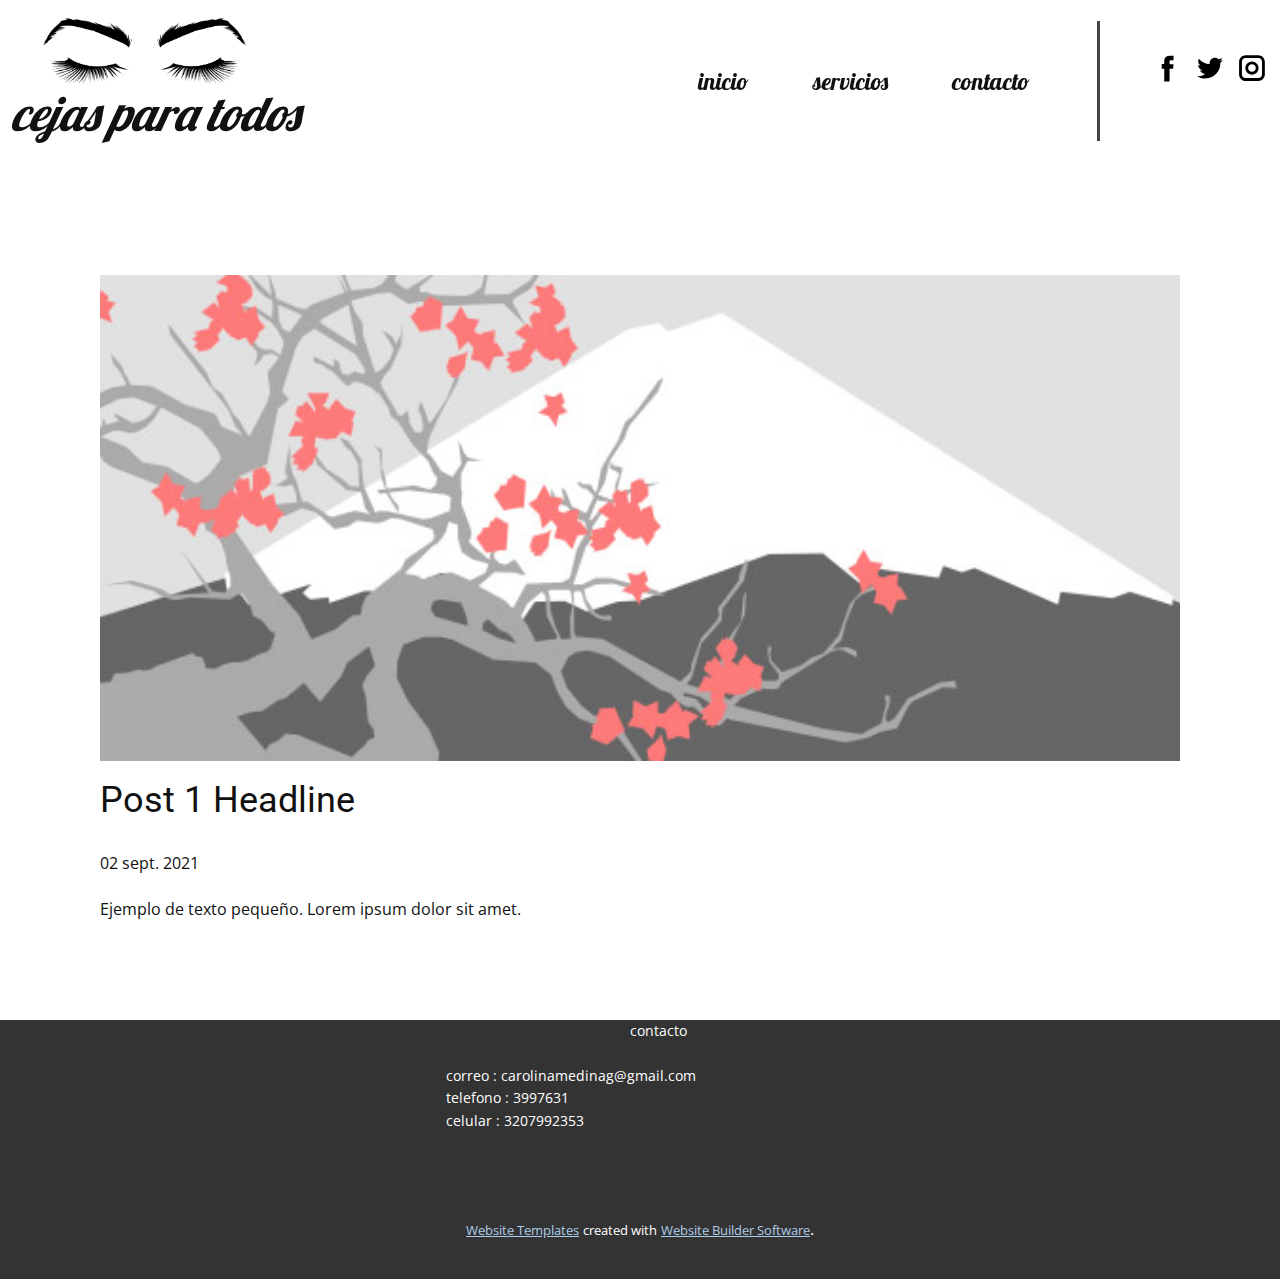
<file: blog/enviar.html>
<!doctype html>
<html style="font-size: 16px;"><head>
    <meta name="viewport" content="width=device-width, initial-scale=1.0">
    <meta charset="utf-8">
    <meta name="keywords" content="Post 1 Headline">
    <meta name="description" content="">
    <meta name="page_type" content="np-template-header-footer-from-plugin">
    <title>Post 1 Headline</title>
    <link rel="stylesheet" href="../nicepage.css" media="screen">
<link rel="stylesheet" href="../Post-Template.css" media="screen">
    <script class="u-script" type="text/javascript" src="../jquery.js" defer=""></script>
    <script class="u-script" type="text/javascript" src="../nicepage.js" defer=""></script>
    <meta name="generator" content="Nicepage 3.24.1, nicepage.com">
    <link id="u-theme-google-font" rel="stylesheet" href="https://fonts.googleapis.com/css?family=Roboto:100,100i,300,300i,400,400i,500,500i,700,700i,900,900i|Open+Sans:300,300i,400,400i,600,600i,700,700i,800,800i">
    <link id="u-page-google-font" rel="stylesheet" href="https://fonts.googleapis.com/css?family=Lobster:400">
    
    
    <script type="application/ld+json">{
		"@context": "http://schema.org",
		"@type": "Organization",
		"name": "",
		"logo": "images/eyebrows-4130426_640.png",
		"sameAs": [
				"https://facebook.com/name",
				"https://twitter.com/name",
				"https://instagram.com/name"
		]
}</script>
    <meta name="theme-color" content="#478ac9">
    <meta name="twitter:site" content="@">
    <meta name="twitter:card" content="summary_large_image">
    <meta name="twitter:title" content="Post Template">
    <meta name="twitter:description" content="">
  </head>
  <body class="u-body"><header class="u-align-center-sm u-align-center-xs u-clearfix u-header u-sticky" id="sec-465f"><div class="u-clearfix u-sheet u-sheet-1">
        <a href="../inicio.html" data-page-id="106921624" class="u-image u-logo u-image-1" data-image-width="640" data-image-height="209" title="inicio" target="_blank">
          <img src="../images/eyebrows-4130426_640.png" class="u-logo-image u-logo-image-1">
        </a>
        <nav class="u-align-left u-menu u-menu-dropdown u-offcanvas u-menu-1">
          <div class="menu-collapse u-custom-font u-font-lobster" style="font-size: 1.5rem;">
            <a class="u-button-style u-custom-hover-color u-custom-text-active-color u-custom-text-decoration u-custom-text-hover-color u-nav-link" href="#">
              <svg class="u-svg-link" preserveAspectRatio="xMidYMin slice" viewBox="0 0 302 302" style=""><use xmlns:xlink="http://www.w3.org/1999/xlink" xlink:href="#svg-8a8f"></use></svg>
              <svg xmlns="http://www.w3.org/2000/svg" xmlns:xlink="http://www.w3.org/1999/xlink" version="1.1" id="svg-8a8f" x="0px" y="0px" viewBox="0 0 302 302" style="enable-background:new 0 0 302 302;" xml:space="preserve" class="u-svg-content"><g><rect y="36" width="302" height="30"></rect><rect y="236" width="302" height="30"></rect><rect y="136" width="302" height="30"></rect>
</g><g></g><g></g><g></g><g></g><g></g><g></g><g></g><g></g><g></g><g></g><g></g><g></g><g></g><g></g><g></g></svg>
            </a>
          </div>
          <div class="u-custom-menu u-nav-container">
            <ul class="u-custom-font u-font-lobster u-nav u-unstyled u-nav-1"><li class="u-nav-item"><a class="u-button-style u-nav-link u-text-active-black u-text-hover-black" href="../inicio.html" style="padding: 20px 32px;">inicio</a>
</li><li class="u-nav-item"><a class="u-button-style u-nav-link u-text-active-black u-text-hover-black" href="../servicios.html" style="padding: 20px 32px;">servicios</a>
</li><li class="u-nav-item"><a class="u-button-style u-nav-link u-text-active-black u-text-hover-black" href="../contacto.html" style="padding: 20px 32px;">contacto</a>
</li></ul>
          </div>
          <div class="u-custom-menu u-nav-container-collapse">
            <div class="u-align-center u-black u-container-style u-inner-container-layout u-opacity u-opacity-95 u-sidenav u-sidenav-1" data-offcanvas-width="272">
              <div class="u-sidenav-overflow">
                <div class="u-menu-close"></div>
                <ul class="u-align-center u-custom-font u-font-lobster u-nav u-popupmenu-items u-unstyled u-nav-2"><li class="u-nav-item"><a class="u-button-style u-nav-link" href="../inicio.html" style="padding: 20px 32px;">inicio</a>
</li><li class="u-nav-item"><a class="u-button-style u-nav-link" href="../servicios.html" style="padding: 20px 32px;">servicios</a>
</li><li class="u-nav-item"><a class="u-button-style u-nav-link" href="../contacto.html" style="padding: 20px 32px;">contacto</a>
</li></ul>
              </div>
            </div>
            <div class="u-black u-menu-overlay u-opacity u-opacity-70"></div>
          </div>
        </nav>
        <div class="u-social-icons u-spacing-10 u-social-icons-1">
          <a class="u-social-url" title="facebook" target="_blank" href="https://facebook.com/name"><span class="u-icon u-social-facebook u-social-icon u-text-black"><svg class="u-svg-link" preserveAspectRatio="xMidYMin slice" viewBox="0 0 112 112" style=""><use xmlns:xlink="http://www.w3.org/1999/xlink" xlink:href="#svg-8217"></use></svg><svg class="u-svg-content" viewBox="0 0 112 112" x="0" y="0" id="svg-8217"><path fill="currentColor" d="M75.5,28.8H65.4c-1.5,0-4,0.9-4,4.3v9.4h13.9l-1.5,15.8H61.4v45.1H42.8V58.3h-8.8V42.4h8.8V32.2
c0-7.4,3.4-18.8,18.8-18.8h13.8v15.4H75.5z"></path></svg></span>
          </a>
          <a class="u-social-url" title="twitter" target="_blank" href="https://twitter.com/name"><span class="u-icon u-social-icon u-social-twitter u-text-black"><svg class="u-svg-link" preserveAspectRatio="xMidYMin slice" viewBox="0 0 112 112" style=""><use xmlns:xlink="http://www.w3.org/1999/xlink" xlink:href="#svg-0995"></use></svg><svg class="u-svg-content" viewBox="0 0 112 112" x="0" y="0" id="svg-0995"><path fill="currentColor" d="M92.2,38.2c0,0.8,0,1.6,0,2.3c0,24.3-18.6,52.4-52.6,52.4c-10.6,0.1-20.2-2.9-28.5-8.2
	c1.4,0.2,2.9,0.2,4.4,0.2c8.7,0,16.7-2.9,23-7.9c-8.1-0.2-14.9-5.5-17.3-12.8c1.1,0.2,2.4,0.2,3.4,0.2c1.6,0,3.3-0.2,4.8-0.7
	c-8.4-1.6-14.9-9.2-14.9-18c0-0.2,0-0.2,0-0.2c2.5,1.4,5.4,2.2,8.4,2.3c-5-3.3-8.3-8.9-8.3-15.4c0-3.4,1-6.5,2.5-9.2
	c9.1,11.1,22.7,18.5,38,19.2c-0.2-1.4-0.4-2.8-0.4-4.3c0.1-10,8.3-18.2,18.5-18.2c5.4,0,10.1,2.2,13.5,5.7c4.3-0.8,8.1-2.3,11.7-4.5
	c-1.4,4.3-4.3,7.9-8.1,10.1c3.7-0.4,7.3-1.4,10.6-2.9C98.9,32.3,95.7,35.5,92.2,38.2z"></path></svg></span>
          </a>
          <a class="u-social-url" title="instagram" target="_blank" href="https://instagram.com/name"><span class="u-icon u-social-icon u-social-instagram u-text-black"><svg class="u-svg-link" preserveAspectRatio="xMidYMin slice" viewBox="0 0 112 112" style=""><use xmlns:xlink="http://www.w3.org/1999/xlink" xlink:href="#svg-af83"></use></svg><svg class="u-svg-content" viewBox="0 0 112 112" x="0" y="0" id="svg-af83"><path fill="currentColor" d="M55.9,32.9c-12.8,0-23.2,10.4-23.2,23.2s10.4,23.2,23.2,23.2s23.2-10.4,23.2-23.2S68.7,32.9,55.9,32.9z
	 M55.9,69.4c-7.4,0-13.3-6-13.3-13.3c-0.1-7.4,6-13.3,13.3-13.3s13.3,6,13.3,13.3C69.3,63.5,63.3,69.4,55.9,69.4z"></path><path fill="#FFFFFF" d="M79.7,26.8c-3,0-5.4,2.5-5.4,5.4s2.5,5.4,5.4,5.4c3,0,5.4-2.5,5.4-5.4S82.7,26.8,79.7,26.8z"></path><path fill="currentColor" d="M78.2,11H33.5C21,11,10.8,21.3,10.8,33.7v44.7c0,12.6,10.2,22.8,22.7,22.8h44.7c12.6,0,22.7-10.2,22.7-22.7
	V33.7C100.8,21.1,90.6,11,78.2,11z M91,78.4c0,7.1-5.8,12.8-12.8,12.8H33.5c-7.1,0-12.8-5.8-12.8-12.8V33.7
	c0-7.1,5.8-12.8,12.8-12.8h44.7c7.1,0,12.8,5.8,12.8,12.8V78.4z"></path></svg></span>
          </a>
        </div>
        <div class="u-border-3 u-border-grey-dark-1 u-line u-line-vertical u-line-1"></div>
        <h3 class="u-custom-font u-font-lobster u-headline u-text u-text-1">
          <a href="/">cejas para todos</a>
        </h3>
      </div><style class="u-sticky-style" data-style-id="ccab">.u-sticky-fixed.u-sticky-ccab:before, .u-body.u-sticky-fixed .u-sticky-ccab:before {
borders: top right bottom left !important
}</style></header>
    <section class="u-align-center u-clearfix u-section-1" id="sec-5287">
      <div class="u-clearfix u-sheet u-valign-middle-md u-valign-middle-sm u-valign-middle-xs u-sheet-1"><!--post_details--><!--post_details_options_json--><!--{"source":""}--><!--/post_details_options_json--><!--blog_post-->
        <div class="u-container-style u-expanded-width u-post-details u-post-details-1">
          <div class="u-container-layout u-valign-middle u-container-layout-1"><!--blog_post_image-->
            <img alt="" class="u-blog-control u-expanded-width u-image u-image-default u-image-1" src="[data-uri]"><!--/blog_post_image--><!--blog_post_header-->
            <h2 class="u-blog-control u-text u-text-1">Post 1 Headline</h2><!--/blog_post_header--><!--blog_post_metadata-->
            <div class="u-blog-control u-metadata u-metadata-1"><!--blog_post_metadata_date-->
              <span class="u-meta-date u-meta-icon">02 sept. 2021</span><!--/blog_post_metadata_date--><!--blog_post_metadata_category-->
              <!--/blog_post_metadata_category--><!--blog_post_metadata_comments-->
              <!--/blog_post_metadata_comments-->
            </div><!--/blog_post_metadata--><!--blog_post_content-->
            <div class="u-align-justify u-blog-control u-post-content u-text u-text-2 fr-view">
  Ejemplo de texto pequeño. Lorem ipsum dolor sit amet.
  </div><!--/blog_post_content-->
          </div>
        </div><!--/blog_post--><!--/post_details-->
      </div>
    </section>
    
    
    <footer class="u-align-center u-clearfix u-footer u-grey-80 u-footer" id="sec-92d3"><div class="u-clearfix u-sheet u-sheet-1">
        <p class="u-align-left u-small-text u-text u-text-variant u-text-1">&nbsp; &nbsp; &nbsp; &nbsp; &nbsp; &nbsp; &nbsp; &nbsp; &nbsp; &nbsp; &nbsp; &nbsp; &nbsp; &nbsp; &nbsp; &nbsp; &nbsp; &nbsp; &nbsp; &nbsp; &nbsp; &nbsp; &nbsp; contacto&nbsp;<br>
          <br>correo : carolinamedinag@gmail.com<br>telefono : 3997631<br>celular : 3207992353
        </p>
      </div></footer>
    <section class="u-backlink u-clearfix u-grey-80">
      <a class="u-link" href="https://nicepage.com/website-templates" target="_blank">
        <span>Website Templates</span>
      </a>
      <p class="u-text">
        <span>created with</span>
      </p>
      <a class="u-link" href="https://nicepage.com/" target="_blank">
        <span>Website Builder Software</span>
      </a>. 
    </section>
  
</body></html>
</file>
